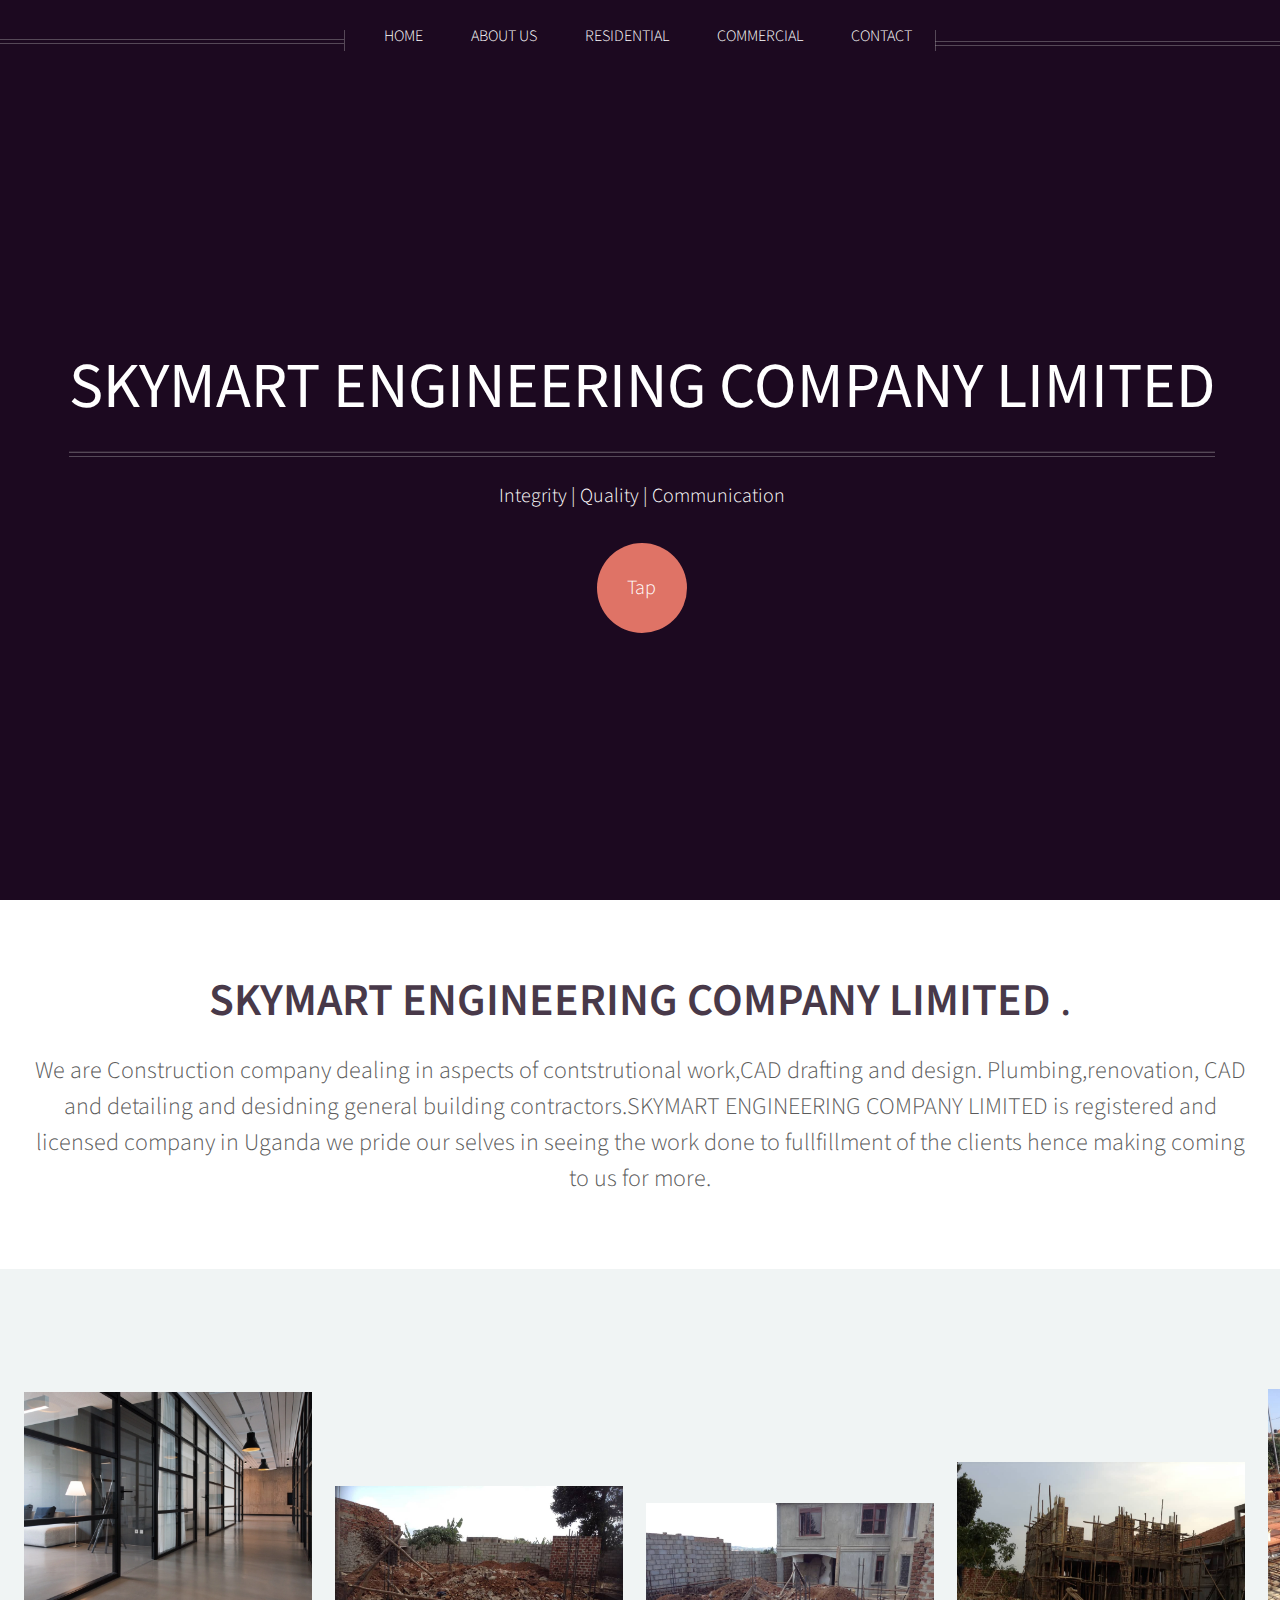
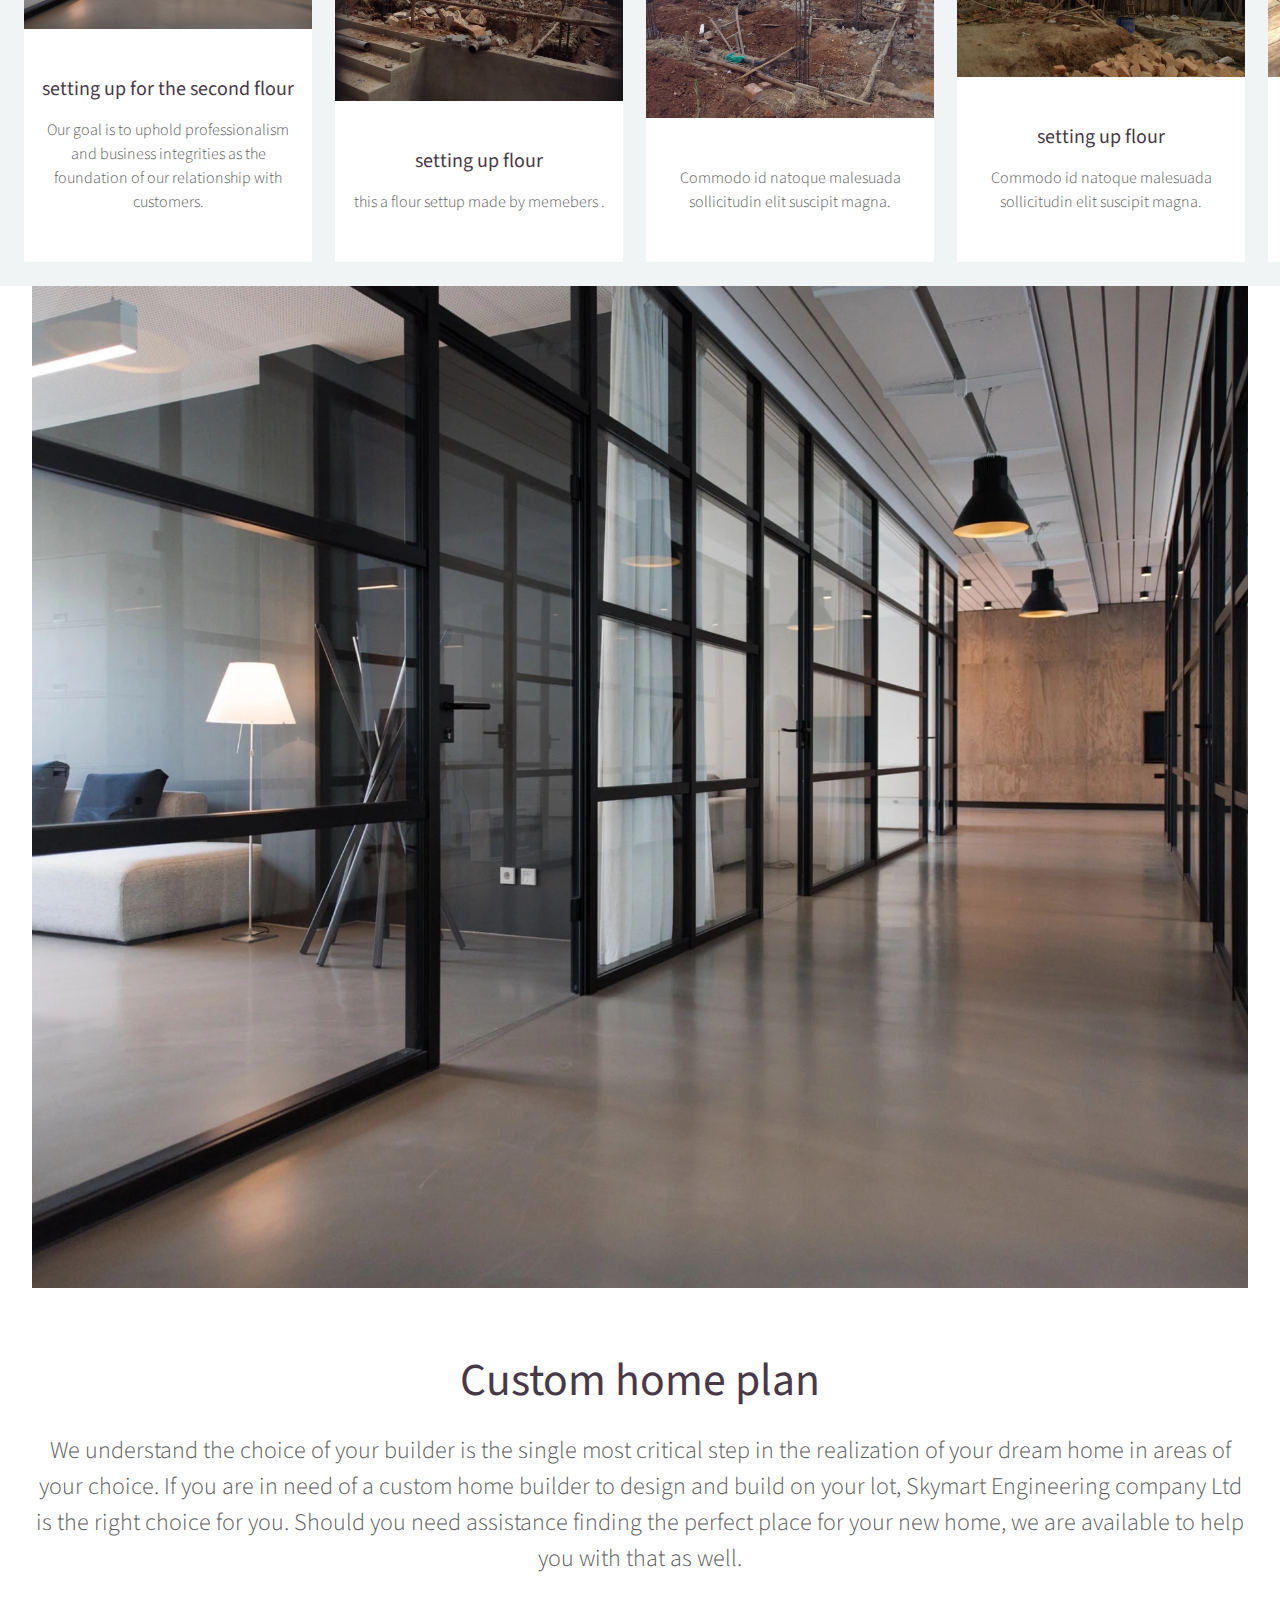
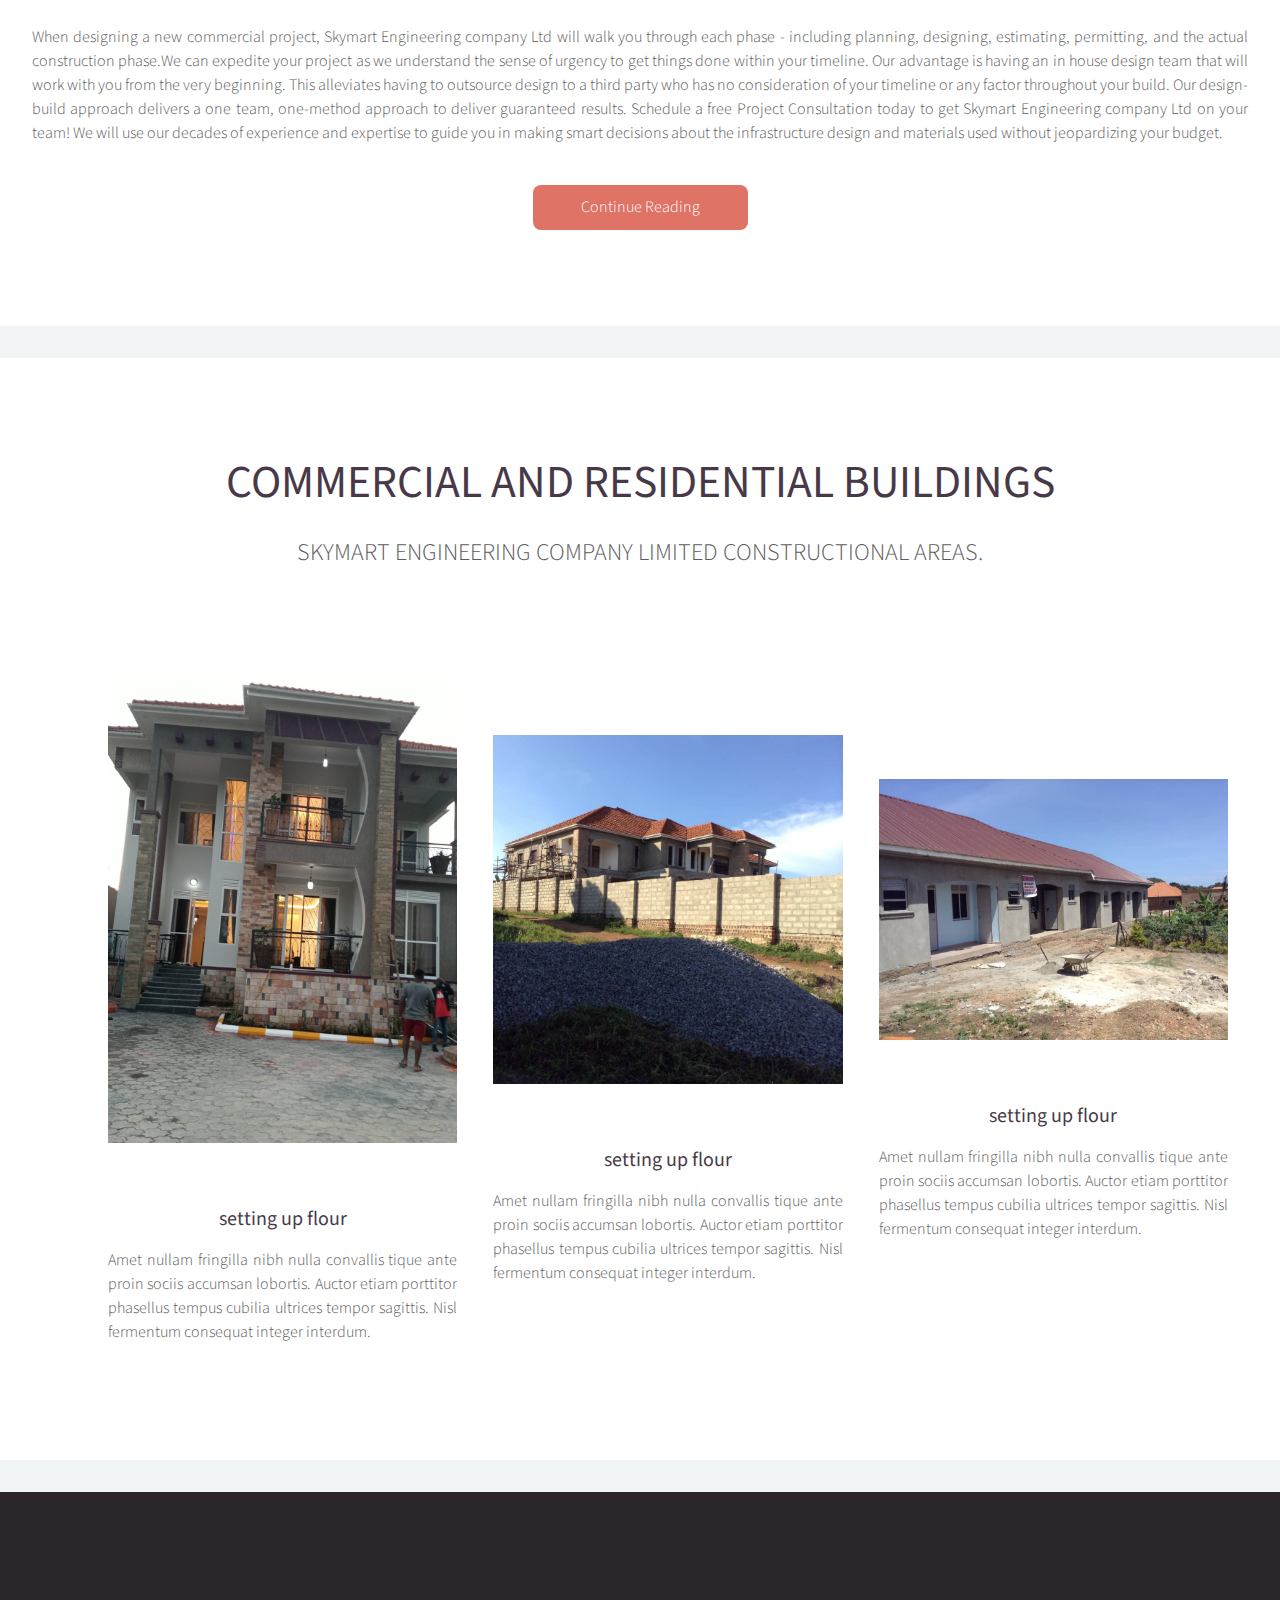
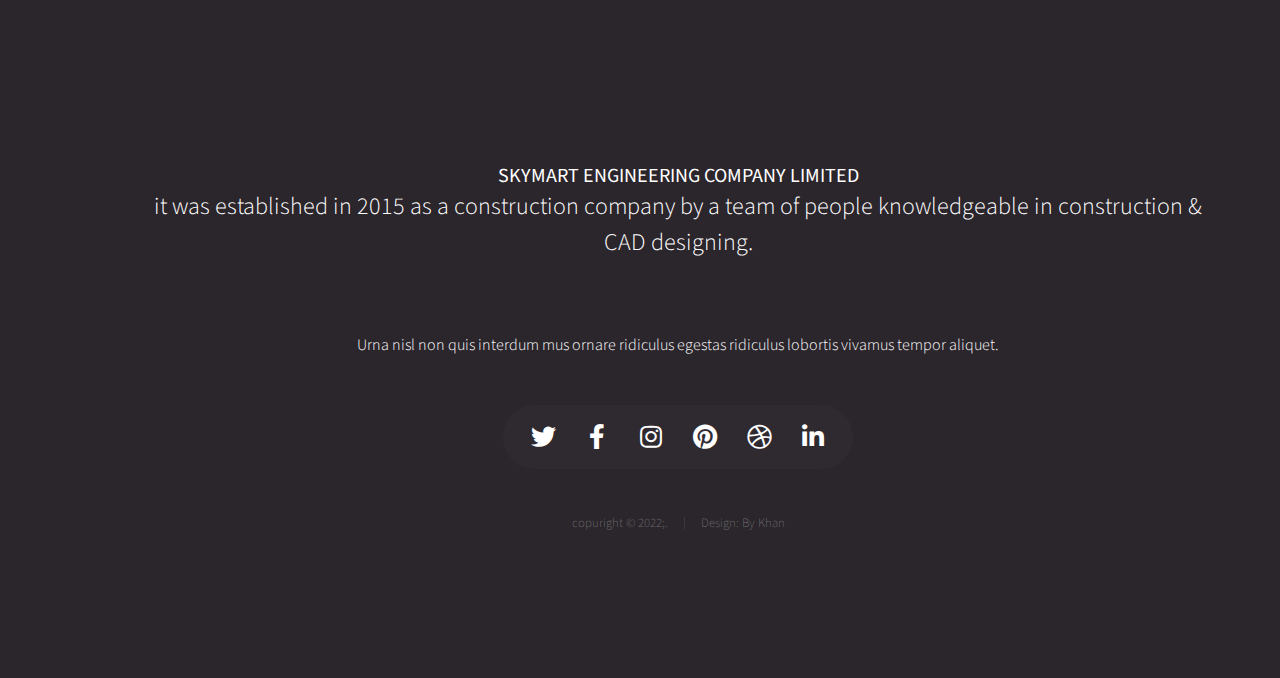
<file: index.html>
<!DOCTYPE HTML>
<!--
	Helios by HTML5 UP
	html5up.net | @ajlkn
	Free for personal and commercial use under the CCA 3.0 license (html5up.net/license)
-->
<html>
	<head>
		<title>Construction</title>
		<meta charset="utf-8" />
		<meta name="viewport" content="width=device-width, initial-scale=1, user-scalable=no" />
		<link rel="stylesheet" href="assets/css/main.css" />
		<noscript><link rel="stylesheet" href="assets/css/noscript.css" /></noscript>
	</head>
	<body class="homepage is-preload">
		<div id="page-wrapper">

			<!-- Header -->
				<div id="header">

					<!-- Inner -->
						<div class="inner">
							<header>
								<h1><a href="index.html" id="logo">SKYMART ENGINEERING COMPANY LIMITED</a></h1>
								<hr />
								<p>Integrity | Quality | Communication</p>
							</header>
							<footer>
								<a href="#banner" class="button circled scrolly">Tap</a>
							</footer>
						</div>

					<!-- Nav -->
						<nav id="nav">
							<ul>
								<li><a href="index.html">HOME</a></li>
								<li>
									<a href="">ABOUT US</a>
									<ul>
										<li><a href="about1.html">STAFF</a></li>
										<li><a href="about3.html"> FARHAN</a></li>
										<li><a href="about4.html">COMPLETE PROJECTS</a></li>
										<li>
											<a href="project.html">SERVICES &hellip;</a>
											<ul>
												<li><a href="#">DESIGN PLANS</a></li>
												<li><a href="#">RENOVATION</a></li>
												<li><a href="#">ON GOING PROJECTS</a></li>
												<li><a href="#">PROJECT AT COMPLETION</a></li>
											</ul>
										</li>
										
									</ul>
								</li>
								<li><a href="left-sidebar.html">RESIDENTIAL</a></li>
								<li><a href="right-sidebar.html">COMMERCIAL</a></li>
								<li><a href="contact.html">CONTACT</a></li>
							</ul>
						</nav>

				</div>

			<!-- Banner -->
				<section id="banner">
					<header>
						<h2><strong>SKYMART ENGINEERING COMPANY LIMITED </strong>.</h2>
						<p>
							We are Construction company dealing in aspects of contstrutional work,CAD drafting and design. Plumbing,renovation, CAD and detailing and desidning general building contractors.SKYMART ENGINEERING COMPANY LIMITED  is registered and licensed company in Uganda we pride our selves in seeing the work done to fullfillment of the clients hence making coming to  us for more.
						</p>
					</header>
				</section>

			<!-- Carousel -->
				<section class="carousel">
					<div class="reel">

						<article>
							<a href="#" class="image featured"><img src="images/texas.jpg" alt="" /></a>
							<header>
								<h3><a href="#">setting up for the second flour</a></h3>
							</header>
							<p>Our goal is to uphold professionalism and business integrities as the foundation of our relationship with customers.</p>
						</article>

						<article>
							<a href="#" class="image featured"><img src="images/flatsettup.jpeg" alt="" /></a>
							<header>
								<h3><a href="#">setting up flour</a></h3>
							</header>
							<p>this a flour settup made by memebers .</p>
						</article>

						<article>
							<a href="#" class="image featured"><img src="images/flat-plan.jpeg" alt="" /></a>
							<header>
								<h3><a href="#"></a></h3>
							</header>
							<p>Commodo id natoque malesuada sollicitudin elit suscipit magna.</p>
						</article>

						<article>
							<a href="#" class="image featured"><img src="images/flat -before-roof.jpeg" alt="" /></a>
							<header>
								<h3><a href="#">setting up flour</a></h3>
							</header>
							<p>Commodo id natoque malesuada sollicitudin elit suscipit magna.</p>
						</article>

						<article>
							<a href="#" class="image featured"><img src="images/flat-floor-prepare.jpeg" alt="" /></a>
							<header>
								<h3><a href="#">setting up flour</a></h3>
							</header>
							<p>Commodo id natoque malesuada sollicitudin elit suscipit magna.</p>
						</article>

						<article>
							<a href="#" class="image featured"><img src="images/flat-with-floor.jpeg" alt="" /></a>
							<header>
								<h3><a href="#">setting up flour</a></h3>
							</header>
							<p>Cthese are settup of nagulu house by skymart te.</p>
						</article>

						<article>
							<a href="#" class="image featured"><img src="images/gatecons.jpeg" alt="" /></a>
							<header>
								<h3><a href="#">setting up flour</a></h3>
							</header>
							<p>Comthese are settup of nagulu house by skymart te..</p>
						</article>

						<article>
							<a href="#" class="image featured"><img src="images/gatecomplete.jpeg" alt="" /></a>
							<header>
								<h3><a href="#">setting up flour</a></h3>
							</header>
							<p>these are settup of nagulu house by skymart te..</p>
						</article>

						<article>
							<a href="#" class="image featured"><img src="images/cons6.JPG" alt="" /></a>
							<header>
								<h3><a href="#">setting up flour</a></h3>
							</header>
							<p>Cthese are settup of nagulu house by skymart te..</p>
						</article>

						<article>
							<a href="#" class="image featured"><img src="images/cons7.JPG" alt="" /></a>
							<header>
								<h3><a href="#">setting up flour</a></h3>
							</header>
							<p>these are settup of nagulu house by skymart te.</p>
						</article>

					</div>
				</section>

			<!-- Main -->
				<div class="wrapper style2">

					<article id="main" class="container special">
						<a href="#" class="image featured"><img src="images/texas.jpg" alt="" /></a>
						<header>
							<h2><a href="#">Custom home plan</a></h2>
							<p>
								We understand the choice of your builder is the single most critical step in the realization of your dream home in areas of your choice. If you are in need of a custom home builder to design and build on your lot, Skymart Engineering company Ltd is the right choice for you. Should you need assistance finding the perfect place for your new home, we are available to help you with that as well.
							</p>
						</header>
						<p>
							When designing a new commercial project, Skymart Engineering company Ltd  will walk you through each phase - including planning, designing, estimating, permitting, and the actual construction phase.
​We can expedite your project as we understand the sense of urgency to get things done within your timeline. Our advantage is having an in house design team that will work with you from the very beginning. This alleviates having to outsource design to  a third party who has no consideration of your timeline or any factor throughout your build. Our design-build approach delivers a one team, one-method approach to deliver guaranteed results.
Schedule a free Project Consultation today to get Skymart Engineering company Ltd  on your team! We will use our decades of experience and expertise to guide you in making smart decisions about the infrastructure design and materials used without jeopardizing your budget. 
						</p>
						<footer>
							<a href="right-sidebar.html" class="button">Continue Reading</a>
						</footer>
					</article>

				</div>

			<!-- Features -->
				<div class="wrapper style1">

					<section id="features" class="container special">
						<header>
							<h2>COMMERCIAL AND RESIDENTIAL BUILDINGS</h2>
							<p>SKYMART ENGINEERING COMPANY LIMITED CONSTRUCTIONAL AREAS.</p>
						</header>
						<div class="row">
							<article class="col-4 col-12-mobile special">
								<a href="#" class="image featured"><img src="images/flat1.jpeg" alt="" /></a>
								<header>
									<h3><a href="#">setting up flour</a></h3>
								</header>
								<p>
									Amet nullam fringilla nibh nulla convallis tique ante proin sociis accumsan lobortis. Auctor etiam
									porttitor phasellus tempus cubilia ultrices tempor sagittis. Nisl fermentum consequat integer interdum.
								</p>
							</article>
							<article class="col-4 col-12-mobile special">
								<a href="#" class="image featured"><img src="images/main-front done.jpeg" alt="" /></a>
								<header>
									<h3><a href="#">setting up flour</a></h3>
								</header>
								<p>
									Amet nullam fringilla nibh nulla convallis tique ante proin sociis accumsan lobortis. Auctor etiam
									porttitor phasellus tempus cubilia ultrices tempor sagittis. Nisl fermentum consequat integer interdum.
								</p>
							</article>
							<article class="col-4 col-12-mobile special">
								<a href="#" class="image featured"><img src="images/rentals.jpeg" alt="" /></a>
								<header>
									<h3><a href="#">setting up flour</a></h3>
								</header>
								<p>
									Amet nullam fringilla nibh nulla convallis tique ante proin sociis accumsan lobortis. Auctor etiam
									porttitor phasellus tempus cubilia ultrices tempor sagittis. Nisl fermentum consequat integer interdum.
								</p>
							</article>
						</div>
					</section>

				</div>

			<!-- Footer -->
				<div id="footer">
					<div class="container">
						<div class="row">

							<!-- Tweets 
								<section class="col-4 col-12-mobile">
									<header>
										<h2 class="icon brands fa-twitter circled"><span class="label">Tweets</span></h2>
									</header>
									<ul class="divided">
										<li>
											<article class="tweet">
												Amet nullam fringilla nibh nulla convallis tique ante sociis accumsan.
												<span class="timestamp">5 minutes ago</span>
											</article>
										</li>
										<li>
											<article class="tweet">
												Hendrerit rutrum quisque.
												<span class="timestamp">30 minutes ago</span>
											</article>
										</li>
										<li>
											<article class="tweet">
												Curabitur donec nulla massa laoreet nibh. Lorem praesent montes.
												<span class="timestamp">3 hours ago</span>
											</article>
										</li>
										<li>
											<article class="tweet">
												Lacus natoque cras rhoncus curae dignissim ultricies. Convallis orci aliquet.
												<span class="timestamp">5 hours ago</span>
											</article>
										</li>
									</ul>
								</section>

							Posts 
								<section class="col-4 col-12-mobile">
									<header>
										<h2 class="icon solid fa-file circled"><span class="label">Posts</span></h2>
									</header>
									<ul class="divided">
										<li>
											<article class="post stub">
												<header>
													<h3><a href="#">Nisl fermentum integer</a></h3>
												</header>
												<span class="timestamp">3 hours ago</span>
											</article>
										</li>
										<li>
											<article class="post stub">
												<header>
													<h3><a href="#">Phasellus portitor lorem</a></h3>
												</header>
												<span class="timestamp">6 hours ago</span>
											</article>
										</li>
										<li>
											<article class="post stub">
												<header>
													<h3><a href="#">Magna tempus consequat</a></h3>
												</header>
												<span class="timestamp">Yesterday</span>
											</article>
										</li>
										<li>
											<article class="post stub">
												<header>
													<h3><a href="#">Feugiat lorem ipsum</a></h3>
												</header>
												<span class="timestamp">2 days ago</span>
											</article>
										</li>
									</ul>
								</section>

							 Photos 
								<section class="col-4 col-12-mobile">
									<header>
										<h2 class="icon solid fa-camera circled"><span class="label">Photos</span></h2>
									</header>
									<div class="row gtr-25">
										<div class="col-6">
											<a href="#" class="image fit"><img src="images/pic10.jpg" alt="" /></a>
										</div>
										<div class="col-6">
											<a href="#" class="image fit"><img src="images/pic11.jpg" alt="" /></a>
										</div>
										<div class="col-6">
											<a href="#" class="image fit"><img src="images/pic12.jpg" alt="" /></a>
										</div>
										<div class="col-6">
											<a href="#" class="image fit"><img src="images/pic13.jpg" alt="" /></a>
										</div>
										<div class="col-6">
											<a href="#" class="image fit"><img src="images/pic14.jpg" alt="" /></a>
										</div>
										<div class="col-6">
											<a href="#" class="image fit"><img src="images/pic15.jpg" alt="" /></a>
										</div>
									</div>
								</section>

						</div>
						<hr />-->
						<div class="row">
							<div class="col-12">

								<!-- Contact -->
									<section class="contact">
										<header>
											<h3>SKYMART ENGINEERING COMPANY LIMITED</h3>
											<p>it was established in 2015 as a construction company by a team of people knowledgeable in construction & CAD designing.</p>
										</header>
										<p>Urna nisl non quis interdum mus ornare ridiculus egestas ridiculus lobortis vivamus tempor aliquet.</p>
										<ul class="icons">
											<li><a href="#" class="icon brands fa-twitter"><span class="label">Twitter</span></a></li>
											<li><a href="#" class="icon brands fa-facebook-f"><span class="label">Facebook</span></a></li>
											<li><a href="#" class="icon brands fa-instagram"><span class="label">Instagram</span></a></li>
											<li><a href="#" class="icon brands fa-pinterest"><span class="label">Pinterest</span></a></li>
											<li><a href="#" class="icon brands fa-dribbble"><span class="label">Dribbble</span></a></li>
											<li><a href="#" class="icon brands fa-linkedin-in"><span class="label">Linkedin</span></a></li>
										</ul>
									</section>

								<!-- Copyright -->
									<div class="copyright">
										<ul class="menu">
											<li>copuright &copy 2022;.</li><li>Design: By Khan</a></li>


										</ul>
									</div>

							

							</div>

						</div>
					</div>
				</div>

		</div>

		<!-- Scripts -->
			<script src="assets/js/jquery.min.js"></script>
			<script src="assets/js/jquery.dropotron.min.js"></script>
			<script src="assets/js/jquery.scrolly.min.js"></script>
			<script src="assets/js/jquery.scrollex.min.js"></script>
			<script src="assets/js/browser.min.js"></script>
			<script src="assets/js/breakpoints.min.js"></script>
			<script src="assets/js/util.js"></script>
			<script src="assets/js/main.js"></script>

	</body>
</html>
</file>
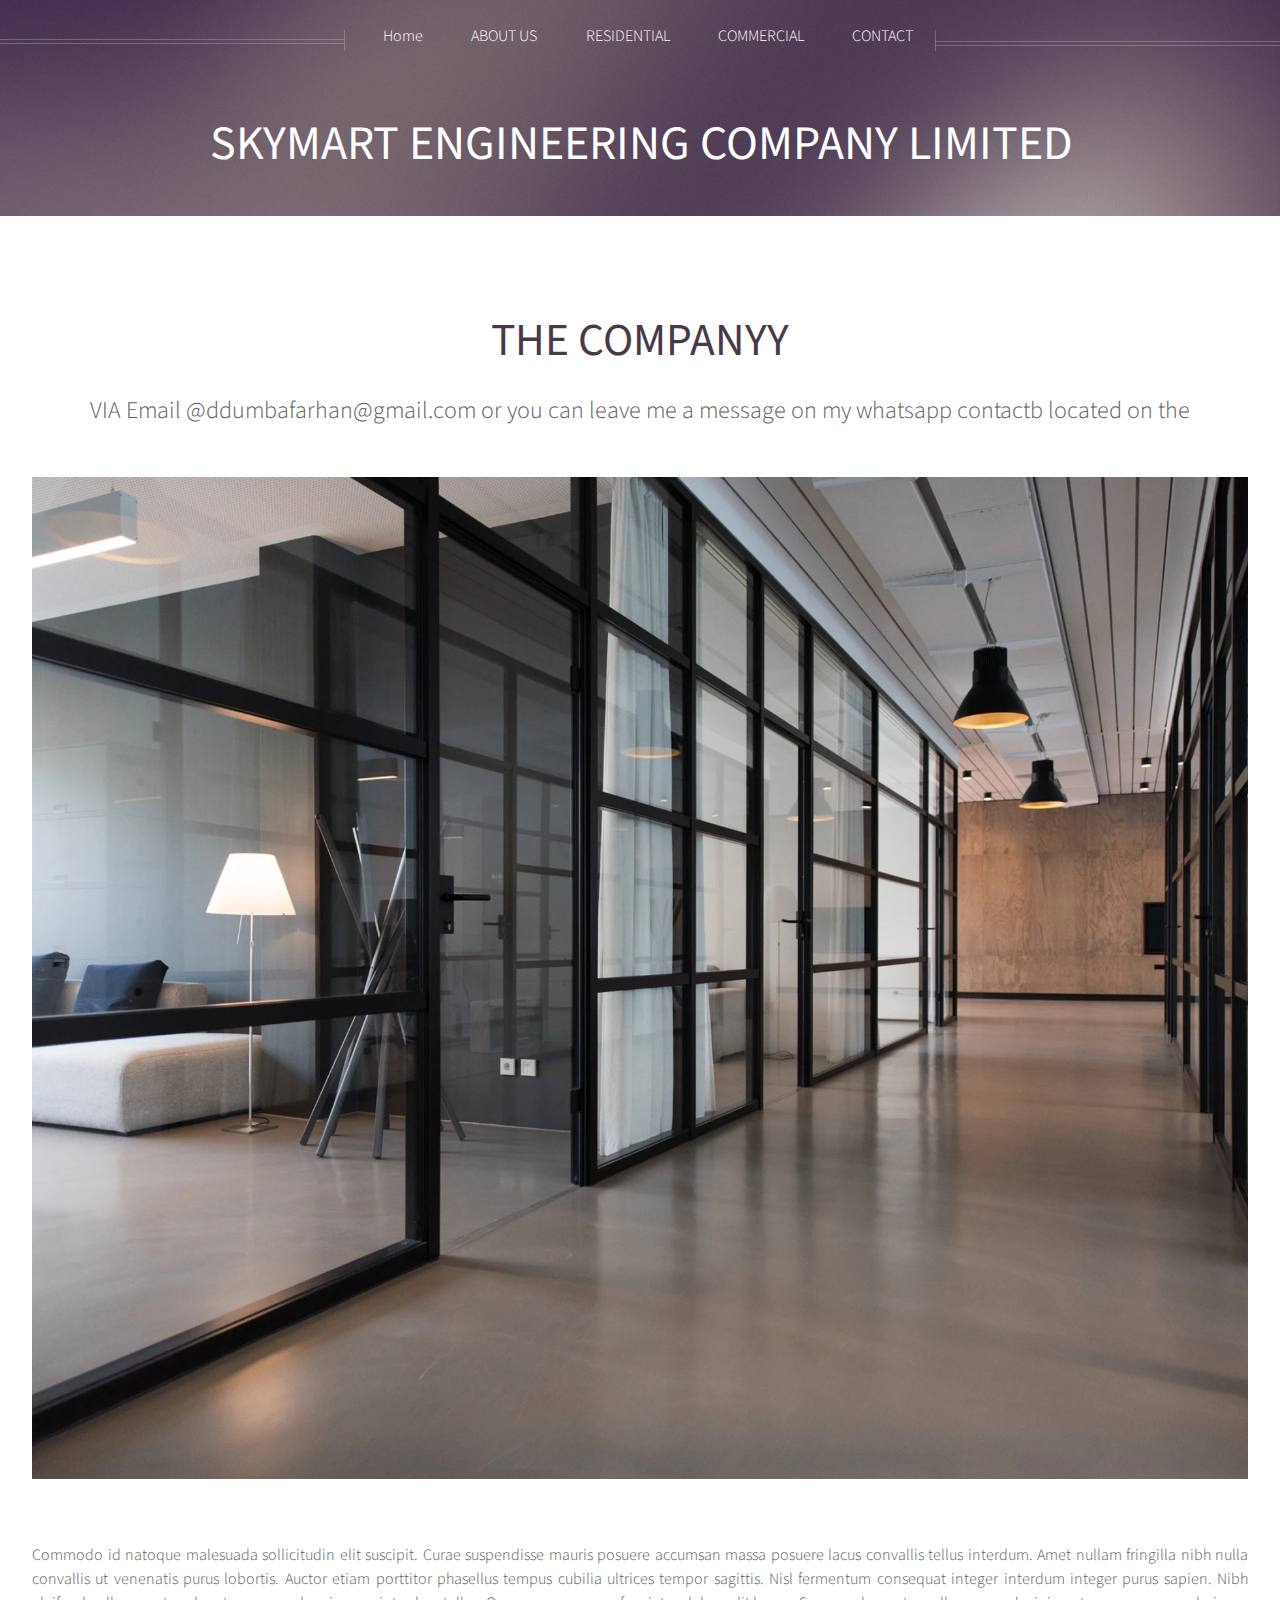
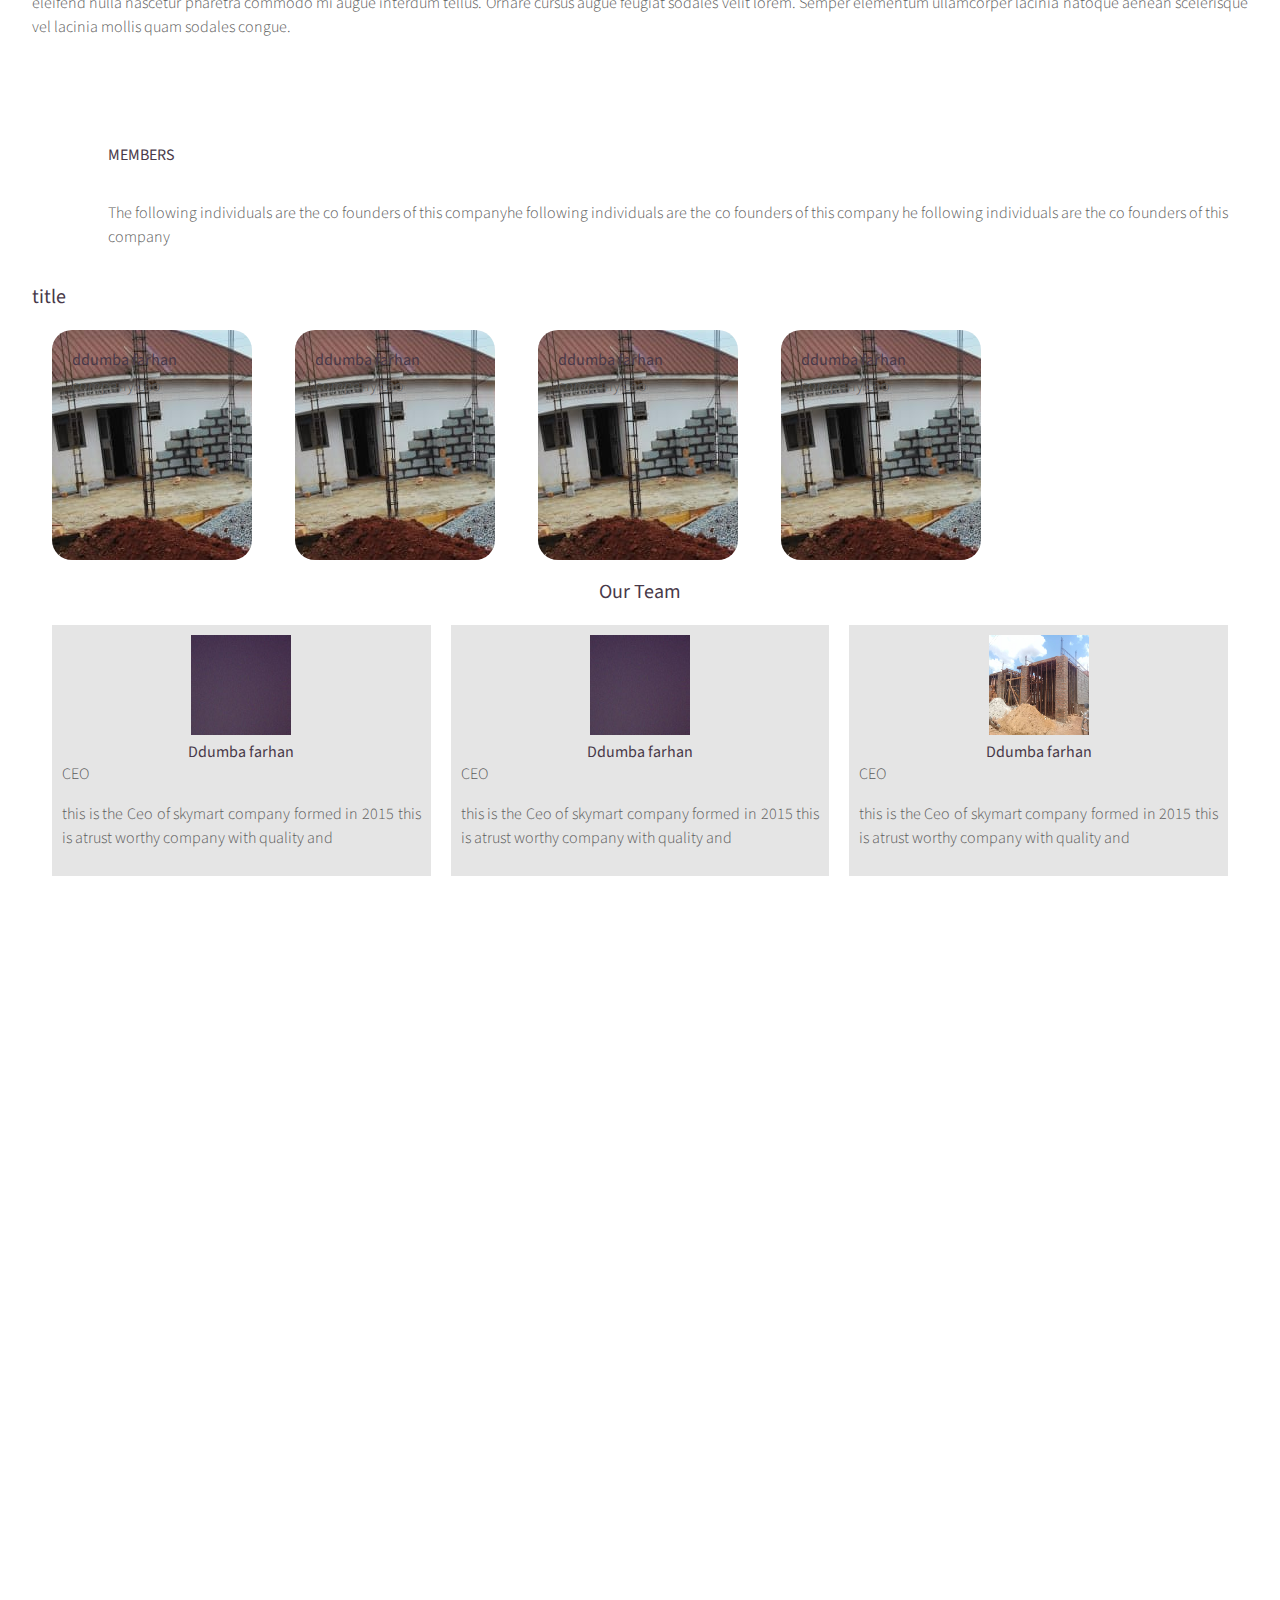
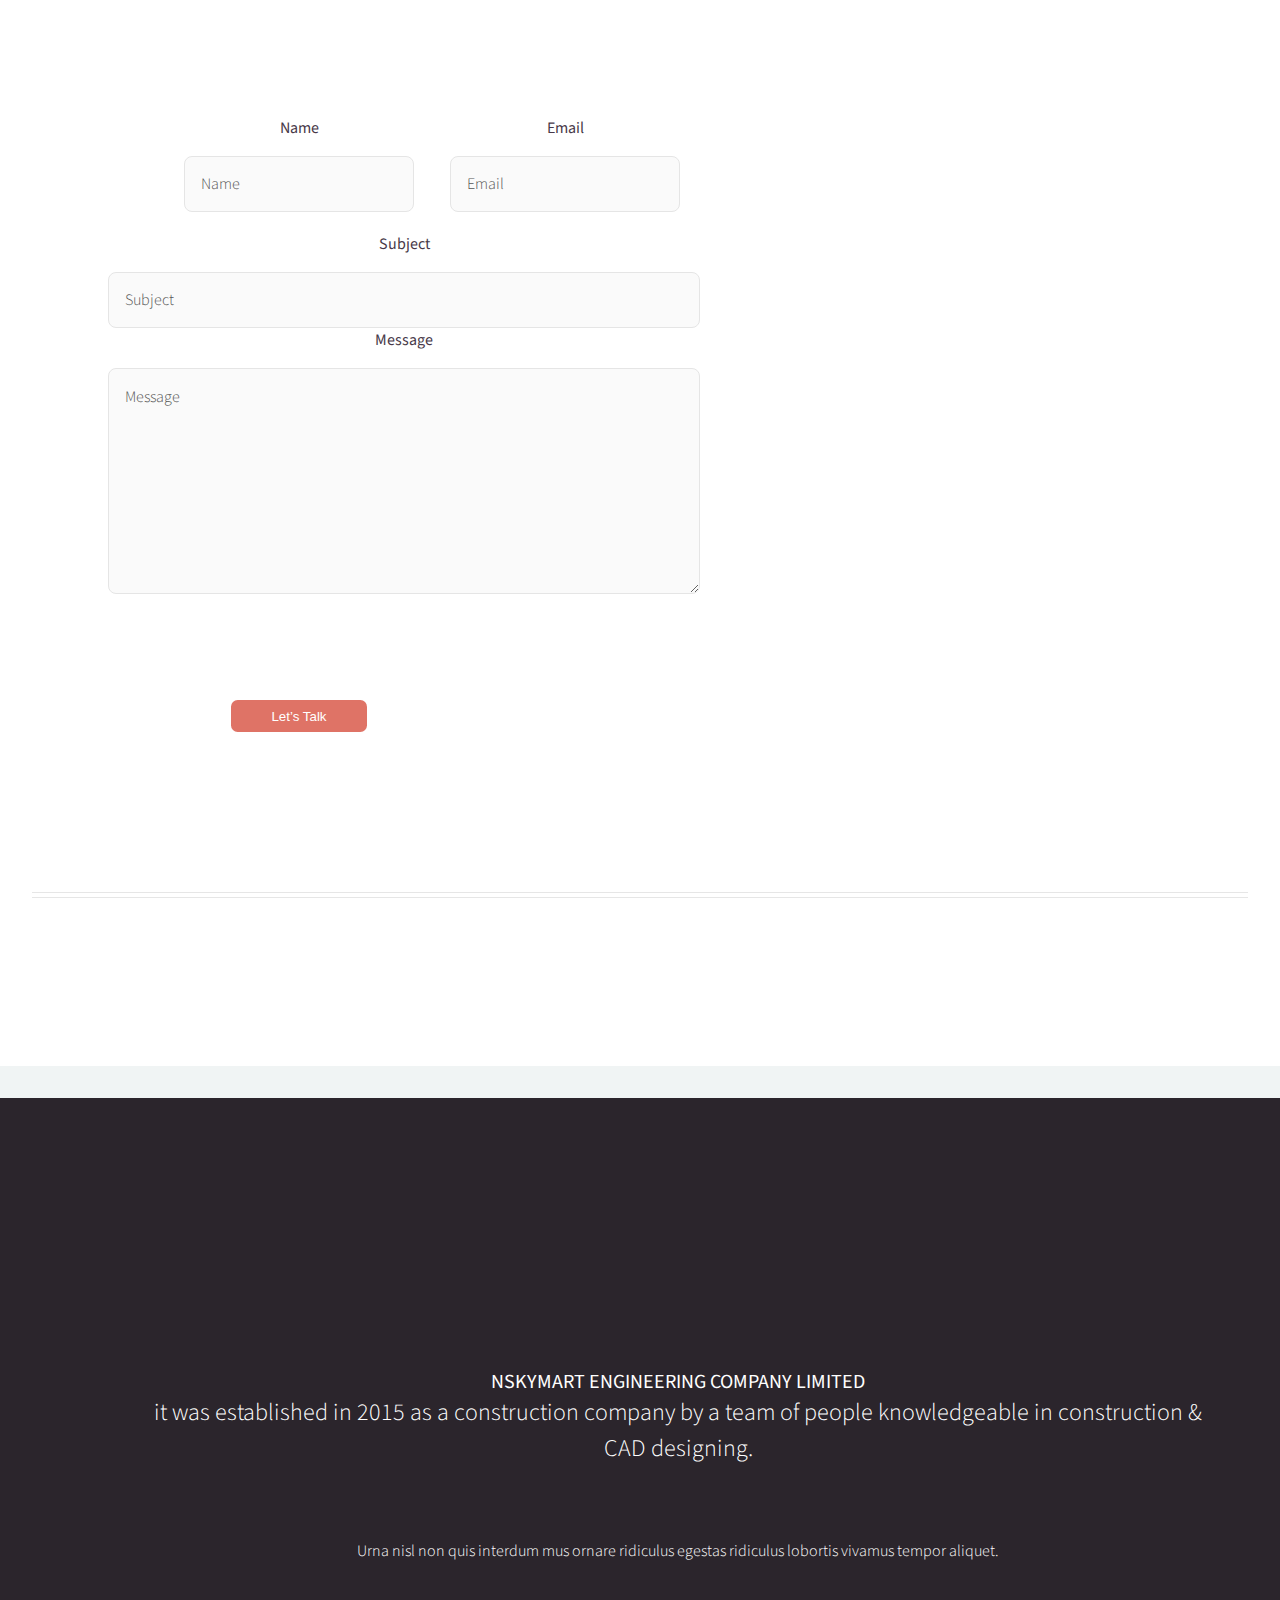
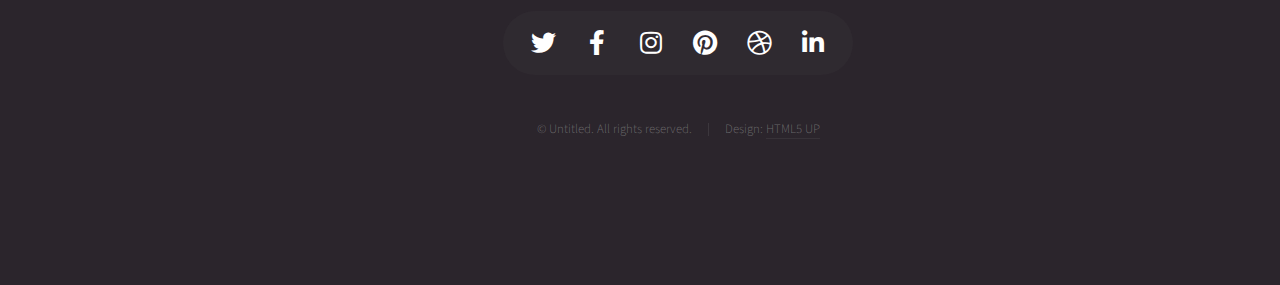
<file: about1.html>
<!DOCTYPE HTML>
<!--
	Helios by HTML5 UP
	html5up.net | @ajlkn
	Free for personal and commercial use under the CCA 3.0 license (html5up.net/license)
-->
<html>
	<head>
		<title>No Sidebar - Helios by HTML5 UP</title>
		<meta charset="utf-8" />
		<meta name="viewport" content="width=device-width, initial-scale=1, user-scalable=no" />
		<link rel="stylesheet" href="assets/css/main.css" />
		<noscript><link rel="stylesheet" href="assets/css/noscript.css" /></noscript>
	</head>
	<body class="no-sidebar is-preload">
		<div id="page-wrapper">

			<!-- Header -->
				<div id="header">

					<!-- Inner -->
						<div class="inner">
							<header>
								<h1><a href="index.html" id="logo">SKYMART ENGINEERING COMPANY LIMITED</a></h1>
							</header>
						</div>

					<!-- Nav -->
						<nav id="nav">
							<ul>
								<li><a href="index.html">Home</a></li>
								<li>
									<a href="">ABOUT US</a>
									<ul>
										<li><a href="about1.html"></a></li>
										<li><a href="about3.html">FARHAN</a></li>
										<li><a href="about4.html">COMPLETE PROJECTS</a></li>
										<li>
											<a href="project.html">SERVICES &hellip;</a>
											<ul>
												<li><a href="#">DESIGN PLANS</a></li>
												<li><a href="#">RENOVATION</a></li>
												<li><a href="#">ON GOING PROJECTS</a></li>
												<li><a href="#">PROJECT AT COMPLETION</a></li>
											</ul>
										</li>
										<li><a href="#">Veroeros feugiat</a></li>
									</ul>
								</li>
								<li><a href="left-sidebar.html">RESIDENTIAL</a></li>
								<li><a href="right-sidebar.html">COMMERCIAL</a></li>
								<li><a href="contact.html">CONTACT</a></li>
							</ul>
						</nav>

				</div>

			<!-- Main -->
				<div class="wrapper style1">

					<div class="container">
						<article id="main" class="special">
							<header>
								<h2><a href="#">THE COMPANYY</a></h2>
								<p>
									VIA Email @ddumbafarhan@gmail.com or you can leave me a message on my whatsapp contactb located on the

								</p>
							</header>
							<a href="#" class="image featured"><img src="images/texas.jpg" alt="" /></a>
							<p>
								Commodo id natoque malesuada sollicitudin elit suscipit. Curae suspendisse mauris posuere accumsan massa
								posuere lacus convallis tellus interdum. Amet nullam fringilla nibh nulla convallis ut venenatis purus
								lobortis. Auctor etiam porttitor phasellus tempus cubilia ultrices tempor sagittis. Nisl fermentum
								consequat integer interdum integer purus sapien. Nibh eleifend nulla nascetur pharetra commodo mi augue
								interdum tellus. Ornare cursus augue feugiat sodales velit lorem. Semper elementum ullamcorper lacinia
								natoque aenean scelerisque vel lacinia mollis quam sodales congue.
							</p>
                            <div dlass="section">
                                <div class="row">
                                    <H1>MEMBERS</H1>
                                    <p>The following individuals are the co founders of this companyhe following individuals are the co founders of this company he following individuals are the co founders of this company</p>
                                </div>
                                <div class="col">
                                    <h3>title</h3>
                                    <div class="profile">
                                        <h4>ddumba farhan</h4>
                                        <p>company ceo</p>
                                    </div>
                                    <div class="profile">
                                        <h4>ddumba farhan</h4>
                                        <p>company ceo</p>
                                    </div>
                                    <div class="profile">
                                        <h4>ddumba farhan</h4>
                                        <p>company ceo</p>
                                    </div>
                                    <div class="profile">
                                        <h4>ddumba farhan</h4>
                                        <p>company ceo</p>
                                    </div>
                                </div>
                    
                            </div>
							<div class="wrap">
								<h3>Our Team</h3>
								<div class="team">
									<div class="team-m">
										<div class="image">
											<img src="images/pic15.jpg" alt="">
										</div>
										<h5>Ddumba farhan</h5>
										<p>CEO</p>
										<p>this is the Ceo of skymart company formed in 2015 this is atrust worthy company with quality and </p>
									</div>
									<div class="team-m">
										<div class="image">
											<img src="images/pic15.jpg" alt="">
										</div>
										<h5>Ddumba farhan</h5>
										<p>CEO</p>
										<p>this is the Ceo of skymart company formed in 2015 this is atrust worthy company with quality and </p>
									</div>
									<div class="team-m">
										<div class="image">
											<img src="images/cons6.JPG" alt="" >
										</div>
										<h5>Ddumba farhan</h5>
										<p>CEO</p>
										<p>this is the Ceo of skymart company formed in 2015 this is atrust worthy company with quality and </p>
									</div>
								</div>
							</div>
							</div>
							<section>
								<div class="container py-5">
									<div class="row py-5">
										<form class="col-md-9 m-auto" method="post" role="form">
											<div class="row">
												<div class="form-group col-md-6 mb-3">
													<label for="inputname">Name</label>
													<input type="text" class="form-control mt-1" id="name" name="name" placeholder="Name">
												</div>
												<div class="form-group col-md-6 mb-3">
													<label for="inputemail">Email</label>
													<input type="email" class="form-control mt-1" id="email" name="email" placeholder="Email">
												</div>
											</div>
											<div class="mb-3">
												<label for="inputsubject">Subject</label>
												<input type="text" class="form-control mt-1" id="subject" name="subject" placeholder="Subject">
											</div>
											<div class="mb-3">
												<label for="inputmessage">Message</label>
												<textarea class="form-control mt-1" id="message" name="message" placeholder="Message" rows="8"></textarea>
											</div>
											<div class="row">
												<div class="col text-end mt-2">
													<button type="submit" class="btn btn-success btn-lg px-3">Let’s Talk</button>
												</div>
											</div>
										</form>
									</div>
								</div>
							</section>
						</article>
						<hr />
						
				</div>

			<!-- Footer -->
				<div id="footer">
					<div class="container">
						<div class="row">

							<!-- Tweets 
								<section class="col-4 col-12-mobile">
									<header>
										<h2 class="icon brands fa-twitter circled"><span class="label">Tweets</span></h2>
									</header>
									<ul class="divided">
										<li>
											<article class="tweet">
												Amet nullam fringilla nibh nulla convallis tique ante sociis accumsan.
												<span class="timestamp">5 minutes ago</span>
											</article>
										</li>
										<li>
											<article class="tweet">
												Hendrerit rutrum quisque.
												<span class="timestamp">30 minutes ago</span>
											</article>
										</li>
										<li>
											<article class="tweet">
												tweeet 
												<span class="timestamp">3 hours ago</span>
											</article>
										</li>
										<li>
											<article class="tweet">
												Lacus natoque cras rhoncus curae dignissim ultricies. Convallis orci aliquet.
												<span class="timestamp">5 hours ago</span>
											</article>
										</li>
									</ul>
								</section>

							<!-- Posts 
								<section class="col-4 col-12-mobile">
									<header>
										<h2 class="icon solid fa-file circled"><span class="label">Posts</span></h2>
									</header>
									<ul class="divided">
										<li>
											<article class="post stub">
												<header>
													<h3><a href="#">Nisl fermentum integer</a></h3>
												</header>
												<span class="timestamp">3 hours ago</span>
											</article>
										</li>
										<li>
											<article class="post stub">
												<header>
													<h3><a href="#">Phasellus portitor lorem</a></h3>
												</header>
												<span class="timestamp">6 hours ago</span>
											</article>
										</li>
										<li>
											<article class="post stub">
												<header>
													<h3><a href="#">Magna tempus consequat</a></h3>
												</header>
												<span class="timestamp">Yesterday</span>
											</article>
										</li>
										<li>
											<article class="post stub">
												<header>
													<h3><a href="#">Feugiat lorem ipsum</a></h3>
												</header>
												<span class="timestamp">2 days ago</span>
											</article>
										</li>
									</ul>
								</section>

							<!-- Photos 
								<section class="col-4 col-12-mobile">
									<header>
										<h2 class="icon solid fa-camera circled"><span class="label">Photos</span></h2>
									</header>
									<div class="row gtr-25">
										<div class="col-6">
											<a href="#" class="image fit"><img src="images/pic10.jpg" alt="" /></a>
										</div>
										<div class="col-6">
											<a href="#" class="image fit"><img src="images/pic11.jpg" alt="" /></a>
										</div>
										<div class="col-6">
											<a href="#" class="image fit"><img src="images/pic12.jpg" alt="" /></a>
										</div>
										<div class="col-6">
											<a href="#" class="image fit"><img src="images/pic13.jpg" alt="" /></a>
										</div>
										<div class="col-6">
											<a href="#" class="image fit"><img src="images/pic14.jpg" alt="" /></a>
										</div>
										<div class="col-6">
											<a href="#" class="image fit"><img src="images/pic15.jpg" alt="" /></a>
										</div>
									</div>
								</section>

						</div>
						<hr />-->
						<div class="row">
							<div class="col-12">

								<!-- Contact -->
									<section class="contact">
										<header>
											<h3>NSKYMART ENGINEERING COMPANY LIMITED</h3>
											<p>it was established in 2015 as a construction company by a team of people knowledgeable in construction & CAD designing.</p>
										</header>
										<p>Urna nisl non quis interdum mus ornare ridiculus egestas ridiculus lobortis vivamus tempor aliquet.</p>
										<ul class="icons">
											<li><a href="#" class="icon brands fa-twitter"><span class="label">Twitter</span></a></li>
											<li><a href="#" class="icon brands fa-facebook-f"><span class="label">Facebook</span></a></li>
											<li><a href="#" class="icon brands fa-instagram"><span class="label">Instagram</span></a></li>
											<li><a href="#" class="icon brands fa-pinterest"><span class="label">Pinterest</span></a></li>
											<li><a href="#" class="icon brands fa-dribbble"><span class="label">Dribbble</span></a></li>
											<li><a href="#" class="icon brands fa-linkedin-in"><span class="label">Linkedin</span></a></li>
										</ul>
									</section>

								<!-- Copyright -->
									<div class="copyright">
										<ul class="menu">
											<li>&copy; Untitled. All rights reserved.</li><li>Design: <a href="http://html5up.net">HTML5 UP</a></li>
										</ul>
									</div>

							</div>

						</div>
					</div>
				</div>

		</div>

		<!-- Scripts -->
			<script src="assets/js/jquery.min.js"></script>
			<script src="assets/js/jquery.dropotron.min.js"></script>
			<script src="assets/js/jquery.scrolly.min.js"></script>
			<script src="assets/js/jquery.scrollex.min.js"></script>
			<script src="assets/js/browser.min.js"></script>
			<script src="assets/js/breakpoints.min.js"></script>
			<script src="assets/js/util.js"></script>
			<script src="assets/js/main.js"></script>
</div>
</body>
</html>
</file>
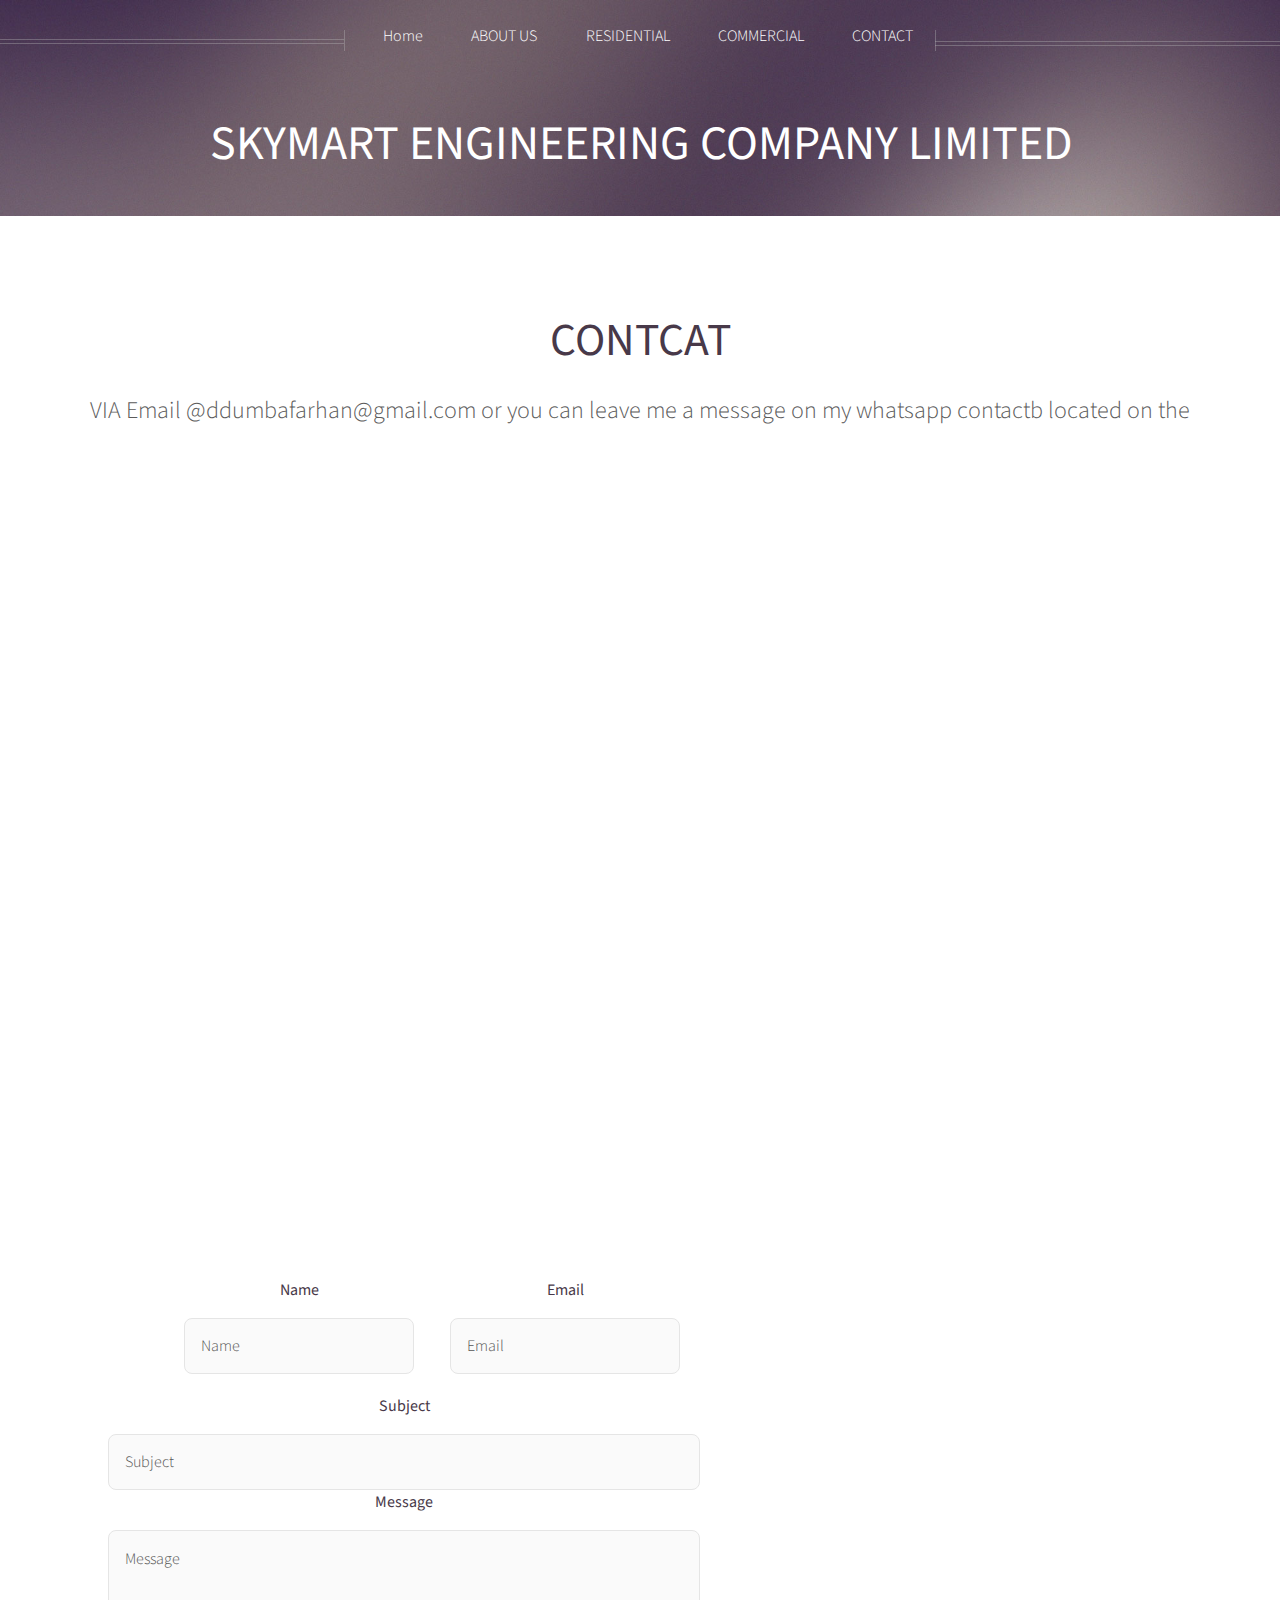
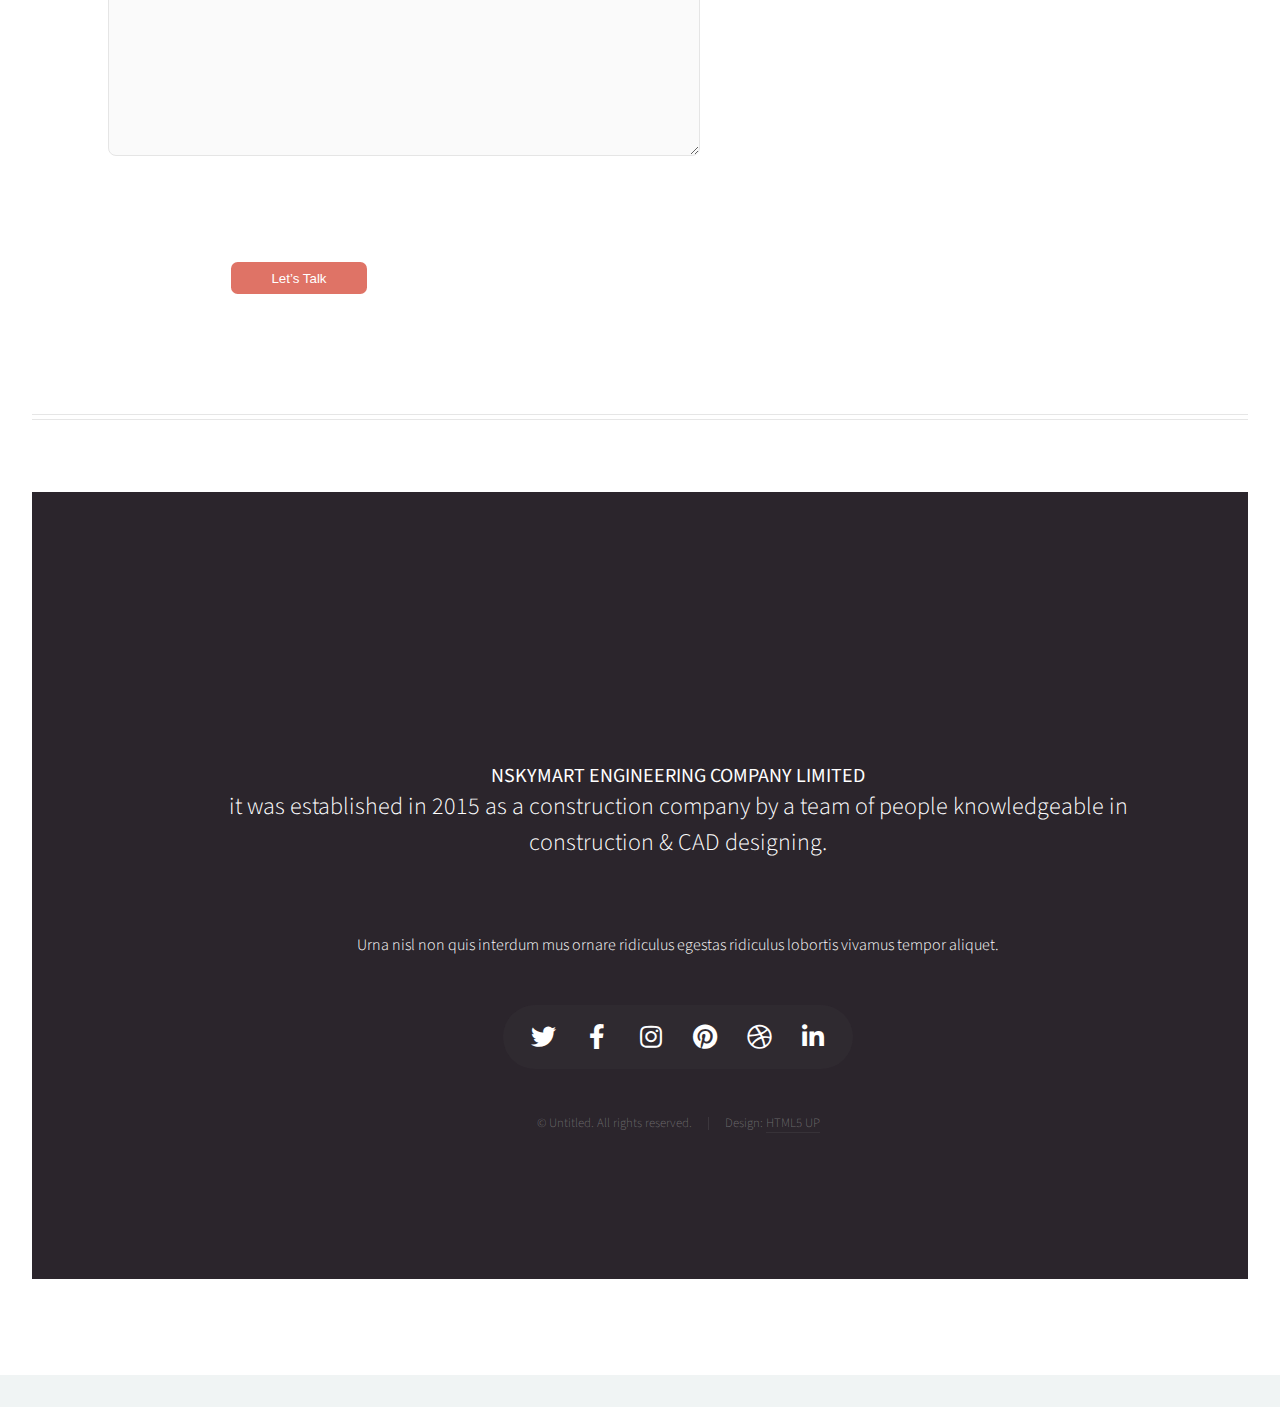
<file: about3.html>
<!DOCTYPE HTML>
<!--
	Helios by HTML5 UP
	html5up.net | @ajlkn
	Free for personal and commercial use under the CCA 3.0 license (html5up.net/license)
-->
<html>
	<head>
		<title>No Sidebar - Helios by HTML5 UP</title>
		<meta charset="utf-8" />
		<meta name="viewport" content="width=device-width, initial-scale=1, user-scalable=no" />
		<link rel="stylesheet" href="assets/css/main.css" />
		<noscript><link rel="stylesheet" href="assets/css/noscript.css" /></noscript>
	</head>
	<body class="no-sidebar is-preload">
		<div id="page-wrapper">

			<!-- Header -->
				<div id="header">

					<!-- Inner -->
						<div class="inner">
							<header>
								<h1><a href="index.html" id="logo">SKYMART ENGINEERING COMPANY LIMITED</a></h1>
							</header>
						</div>

					<!-- Nav -->
						<nav id="nav">
							<ul>
								<li><a href="index.html">Home</a></li>
								<li>
									<a href="">ABOUT US</a>
									<ul>
										<li><a href="about1.html">SERVICES</a></li>
										<li><a href="about3.html">FARHAN</a></li>
										<li><a href="about4.html">COMPLETE PROJRCTS</a></li>
										<li>
											<a href="project.html">SERVICES &hellip;</a>
											<ul>
												<li><a href="#">DESIGN PLANS</a></li>
												<li><a href="#">RENOVATION</a></li>
												<li><a href="#">ON GOING PROJECTS</a></li>
												<li><a href="#">PROJECT AT COMPLETION</a></li>
											</ul>
										</li>
										
									</ul>
								</li>
								<li><a href="left-sidebar.html">RESIDENTIAL</a></li>
								<li><a href="right-sidebar.html">COMMERCIAL</a></li>
								<li><a href="contact.html">CONTACT</a></li>
							</ul>
						</nav>

				</div>

			<!-- Main -->
				<div class="wrapper style1">

					<div class="container">
						<article id="main" class="special">
							<header>
								<h2><a href="#">CONTCAT</a></h2>
								<p>
									VIA Email @ddumbafarhan@gmail.com or you can leave me a message on my whatsapp contactb located on the

								</p>
							</header>
							<iframe src="https://www.google.com/maps/embed?pb=!1m18!1m12!1m3!1d3989.7591885119205!2d32.58077647892812!3d0.3119408641192709!2m3!1f0!2f0!3f0!3m2!1i1024!2i768!4f13.1!3m3!1m2!1s0x177dbc7e074004b3%3A0xc8543b49acb7b2bb!2sRussel%20Hotel%20kampala!5e0!3m2!1sen!2sug!4v1665774201684!5m2!1sen!2sug" width="100%" height="550px" style="border:0;" allowfullscreen="" loading="lazy" referrerpolicy="no-referrer-when-downgrade"></iframe>
							<!--<a href="#" class="image featured"><img src="images/pic06.jpg" alt="" /></a>
							<p>
								Commodo id natoque malesuada sollicitudin elit suscipit. Curae suspendisse mauris posuere accumsan massa
								posuere lacus convallis tellus interdum. Amet nullam fringilla nibh nulla convallis ut venenatis purus
								lobortis. Auctor etiam porttitor phasellus tempus cubilia ultrices tempor sagittis. Nisl fermentum
								consequat integer interdum integer purus sapien. Nibh eleifend nulla nascetur pharetra commodo mi augue
								interdum tellus. Ornare cursus augue feugiat sodales velit lorem. Semper elementum ullamcorper lacinia
								natoque aenean scelerisque vel lacinia mollis quam sodales congue.
							</p>-->
							<section>
								<div class="container py-5">
									<div class="row py-5">
										<form class="col-md-9 m-auto" method="post" role="form">
											<div class="row">
												<div class="form-group col-md-6 mb-3">
													<label for="inputname">Name</label>
													<input type="text" class="form-control mt-1" id="name" name="name" placeholder="Name">
												</div>
												<div class="form-group col-md-6 mb-3">
													<label for="inputemail">Email</label>
													<input type="email" class="form-control mt-1" id="email" name="email" placeholder="Email">
												</div>
											</div>
											<div class="mb-3">
												<label for="inputsubject">Subject</label>
												<input type="text" class="form-control mt-1" id="subject" name="subject" placeholder="Subject">
											</div>
											<div class="mb-3">
												<label for="inputmessage">Message</label>
												<textarea class="form-control mt-1" id="message" name="message" placeholder="Message" rows="8"></textarea>
											</div>
											<div class="row">
												<div class="col text-end mt-2">
													<button type="submit" class="btn btn-success btn-lg px-3">Let’s Talk</button>
												</div>
											</div>
										</form>
									</div>
								</div>
							</section>
						</article>
						<hr />
						
				</div>

			<!-- Footer -->
				<div id="footer">
					<div class="container">
						<div class="row">

							<!-- Tweets 
								<section class="col-4 col-12-mobile">
									<header>
										<h2 class="icon brands fa-twitter circled"><span class="label">Tweets</span></h2>
									</header>
									<ul class="divided">
										<li>
											<article class="tweet">
												Amet nullam fringilla nibh nulla convallis tique ante sociis accumsan.
												<span class="timestamp">5 minutes ago</span>
											</article>
										</li>
										<li>
											<article class="tweet">
												Hendrerit rutrum quisque.
												<span class="timestamp">30 minutes ago</span>
											</article>
										</li>
										<li>
											<article class="tweet">
												tweeet 
												<span class="timestamp">3 hours ago</span>
											</article>
										</li>
										<li>
											<article class="tweet">
												Lacus natoque cras rhoncus curae dignissim ultricies. Convallis orci aliquet.
												<span class="timestamp">5 hours ago</span>
											</article>
										</li>
									</ul>
								</section>

							<!-- Posts 
								<section class="col-4 col-12-mobile">
									<header>
										<h2 class="icon solid fa-file circled"><span class="label">Posts</span></h2>
									</header>
									<ul class="divided">
										<li>
											<article class="post stub">
												<header>
													<h3><a href="#">Nisl fermentum integer</a></h3>
												</header>
												<span class="timestamp">3 hours ago</span>
											</article>
										</li>
										<li>
											<article class="post stub">
												<header>
													<h3><a href="#">Phasellus portitor lorem</a></h3>
												</header>
												<span class="timestamp">6 hours ago</span>
											</article>
										</li>
										<li>
											<article class="post stub">
												<header>
													<h3><a href="#">Magna tempus consequat</a></h3>
												</header>
												<span class="timestamp">Yesterday</span>
											</article>
										</li>
										<li>
											<article class="post stub">
												<header>
													<h3><a href="#">Feugiat lorem ipsum</a></h3>
												</header>
												<span class="timestamp">2 days ago</span>
											</article>
										</li>
									</ul>
								</section>

							<!-- Photos 
								<section class="col-4 col-12-mobile">
									<header>
										<h2 class="icon solid fa-camera circled"><span class="label">Photos</span></h2>
									</header>
									<div class="row gtr-25">
										<div class="col-6">
											<a href="#" class="image fit"><img src="images/pic10.jpg" alt="" /></a>
										</div>
										<div class="col-6">
											<a href="#" class="image fit"><img src="images/pic11.jpg" alt="" /></a>
										</div>
										<div class="col-6">
											<a href="#" class="image fit"><img src="images/pic12.jpg" alt="" /></a>
										</div>
										<div class="col-6">
											<a href="#" class="image fit"><img src="images/pic13.jpg" alt="" /></a>
										</div>
										<div class="col-6">
											<a href="#" class="image fit"><img src="images/pic14.jpg" alt="" /></a>
										</div>
										<div class="col-6">
											<a href="#" class="image fit"><img src="images/pic15.jpg" alt="" /></a>
										</div>
									</div>
								</section>

						</div>
						<hr />-->
						<div class="row">
							<div class="col-12">

								<!-- Contact -->
									<section class="contact">
										<header>
											<h3>NSKYMART ENGINEERING COMPANY LIMITED</h3>
											<p>it was established in 2015 as a construction company by a team of people knowledgeable in construction & CAD designing.</p>
										</header>
										<p>Urna nisl non quis interdum mus ornare ridiculus egestas ridiculus lobortis vivamus tempor aliquet.</p>
										<ul class="icons">
											<li><a href="#" class="icon brands fa-twitter"><span class="label">Twitter</span></a></li>
											<li><a href="#" class="icon brands fa-facebook-f"><span class="label">Facebook</span></a></li>
											<li><a href="#" class="icon brands fa-instagram"><span class="label">Instagram</span></a></li>
											<li><a href="#" class="icon brands fa-pinterest"><span class="label">Pinterest</span></a></li>
											<li><a href="#" class="icon brands fa-dribbble"><span class="label">Dribbble</span></a></li>
											<li><a href="#" class="icon brands fa-linkedin-in"><span class="label">Linkedin</span></a></li>
										</ul>
									</section>

								<!-- Copyright -->
									<div class="copyright">
										<ul class="menu">
											<li>&copy; Untitled. All rights reserved.</li><li>Design: <a href="http://html5up.net">HTML5 UP</a></li>
										</ul>
									</div>

							</div>

						</div>
					</div>
				</div>

		</div>

		<!-- Scripts -->
			<script src="assets/js/jquery.min.js"></script>
			<script src="assets/js/jquery.dropotron.min.js"></script>
			<script src="assets/js/jquery.scrolly.min.js"></script>
			<script src="assets/js/jquery.scrollex.min.js"></script>
			<script src="assets/js/browser.min.js"></script>
			<script src="assets/js/breakpoints.min.js"></script>
			<script src="assets/js/util.js"></script>
			<script src="assets/js/main.js"></script>

	</body>
</html>
</file>
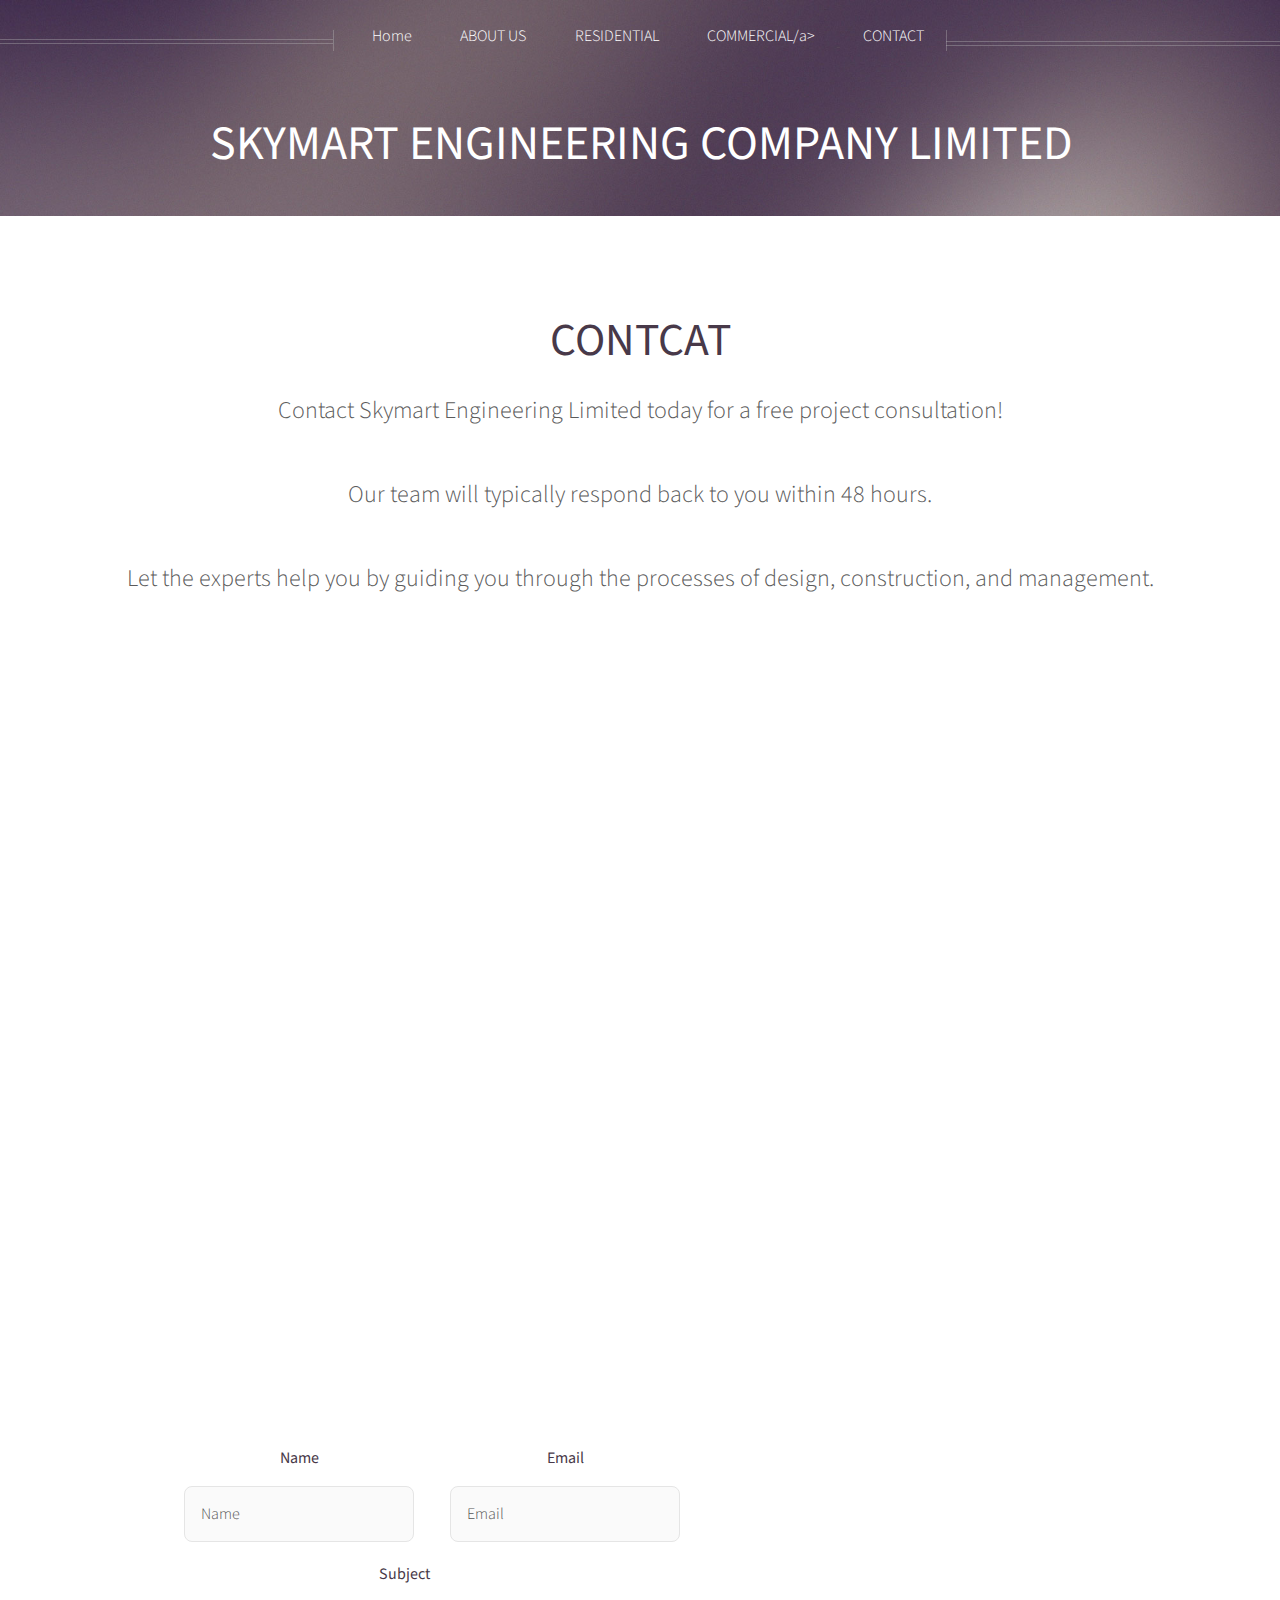
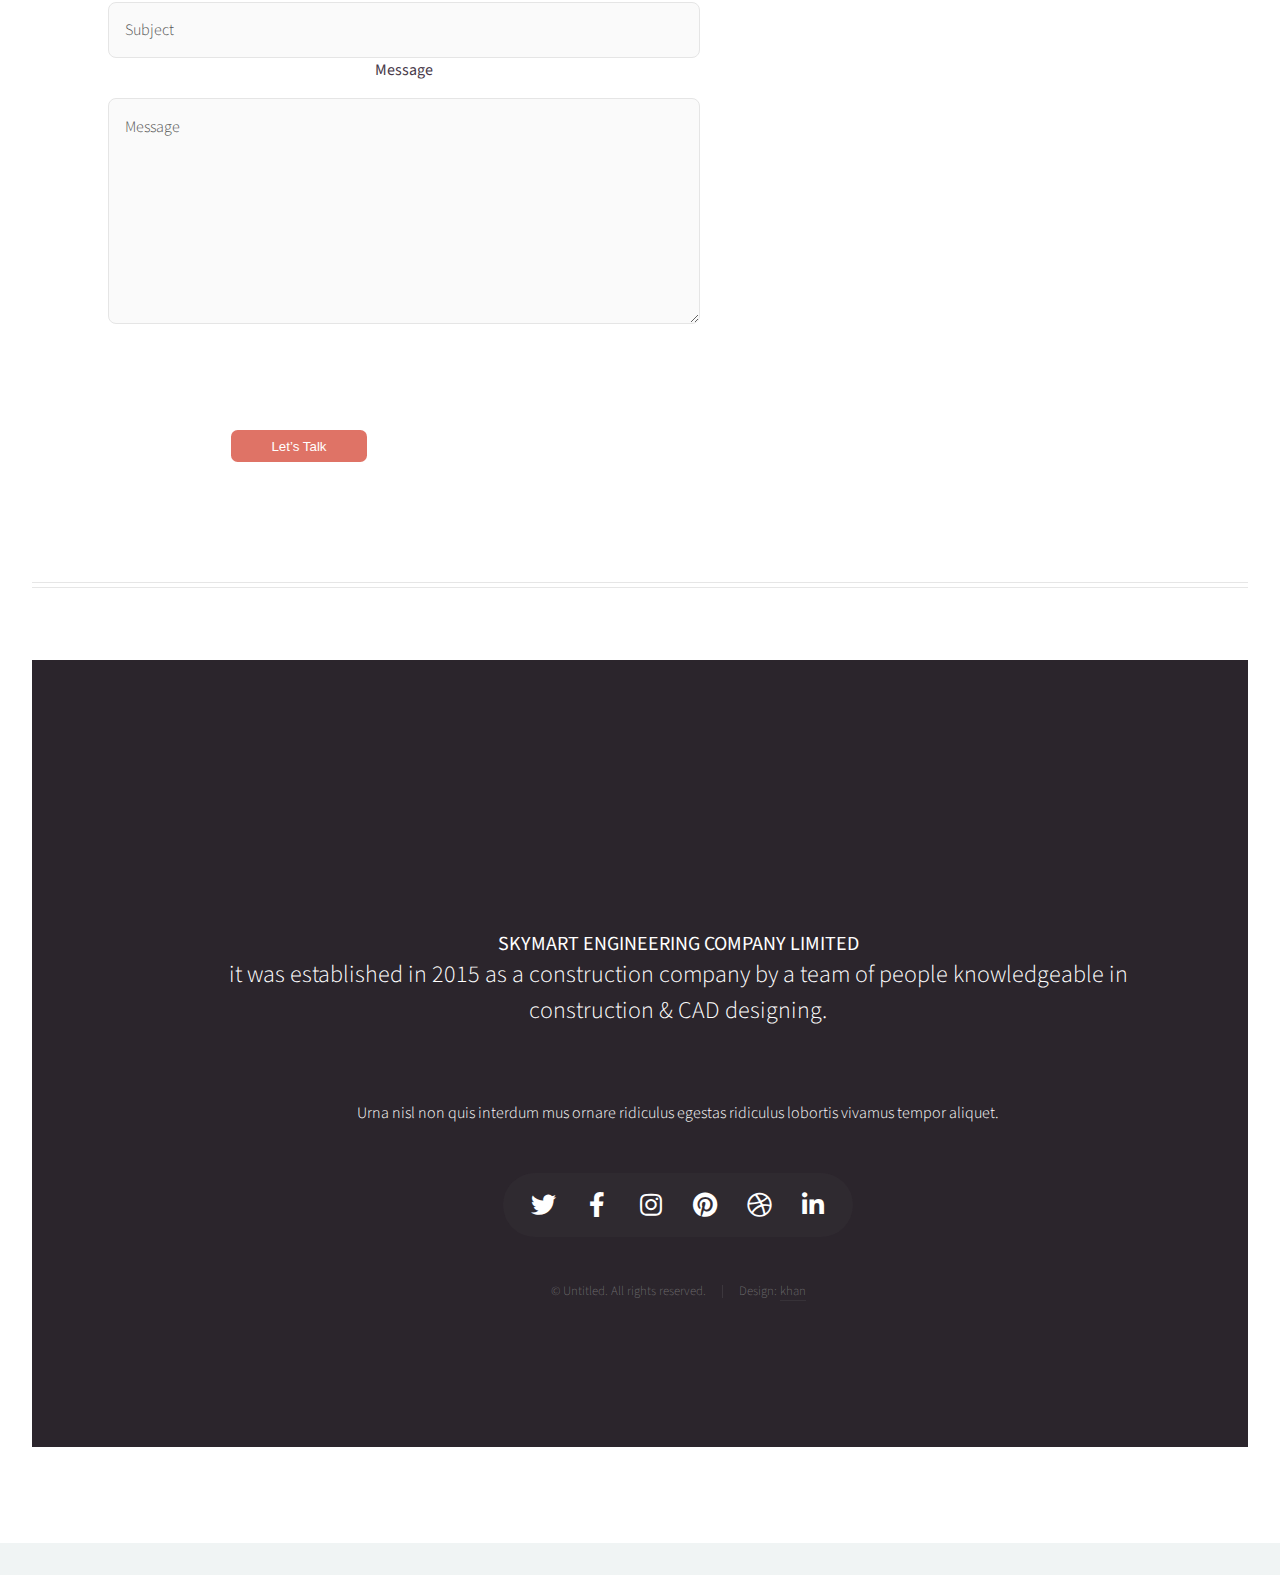
<file: contact.html>
<!DOCTYPE HTML>
<!--
	Helios by HTML5 UP
	html5up.net | @ajlkn
	Free for personal and commercial use under the CCA 3.0 license (html5up.net/license)
-->
<html>
	<head>
		<title>No Sidebar - Helios by HTML5 UP</title>
		<meta charset="utf-8" />
		<meta name="viewport" content="width=device-width, initial-scale=1, user-scalable=no" />
		<link rel="stylesheet" href="assets/css/main.css" />
		<noscript><link rel="stylesheet" href="assets/css/noscript.css" /></noscript>
	</head>
	<body class="no-sidebar is-preload">
		<div id="page-wrapper">

			<!-- Header -->
				<div id="header">

					<!-- Inner -->
						<div class="inner">
							<header>
								<h1><a href="index.html" id="logo">SKYMART ENGINEERING COMPANY LIMITED</a></h1>
							</header>
						</div>

					<!-- Nav -->
						<nav id="nav">
							<ul>
								<li><a href="index.html">Home</a></li>
								<li>
									<a href="">ABOUT US</a>
									<ul>
										<li><a href="about1.html">STAFF</a></li>
										<li><a href="about3.html">FARHAN</a></li>
										<li><a href="about4.html">COMPLETE PROJECTS</a></li>
										<li>
											<a href="project.html">SERVICES &hellip;</a>
											<ul>
												<li><a href="#">DESIGN PLANS</a></li>
												<li><a href="#">RENOVATION</a></li>
												<li><a href="#">ON GOING PROJECTS</a></li>
												<li><a href="#">PROJECT AT COMPLETION</a></li>
											</ul>
										</li>
										
									</ul>
								</li>
								<li><a href="left-sidebar.html">RESIDENTIAL</a></li>
								<li><a href="right-sidebar.html">COMMERCIAL/a></li>
								<li><a href="contact.html">CONTACT</a></li>
							</ul>
						</nav>

				</div>

			<!-- Main -->
				<div class="wrapper style1">

					<div class="container">
						<article id="main" class="special">
							<header>
								<h2><a href="#">CONTCAT</a></h2>
								<p>Contact Skymart Engineering Limited today for a free project consultation!
								</p>
								<p>Our team will typically respond back to you within 48 hours.</p>
								<p>Let the experts help you by guiding you through the processes of design, construction, and management. </p>
							</header>
							<iframe src="https://www.google.com/maps/embed?pb=!1m18!1m12!1m3!1d3989.7591885119205!2d32.58077647892812!3d0.3119408641192709!2m3!1f0!2f0!3f0!3m2!1i1024!2i768!4f13.1!3m3!1m2!1s0x177dbc7e074004b3%3A0xc8543b49acb7b2bb!2sRussel%20Hotel%20kampala!5e0!3m2!1sen!2sug!4v1665774201684!5m2!1sen!2sug" width="100%" height="550px" style="border:0;" allowfullscreen="" loading="lazy" referrerpolicy="no-referrer-when-downgrade"></iframe>
							<!--<a href="#" class="image featured"><img src="images/pic06.jpg" alt="" /></a>
							<p>
								Commodo id natoque malesuada sollicitudin elit suscipit. Curae suspendisse mauris posuere accumsan massa
								posuere lacus convallis tellus interdum. Amet nullam fringilla nibh nulla convallis ut venenatis purus
								lobortis. Auctor etiam porttitor phasellus tempus cubilia ultrices tempor sagittis. Nisl fermentum
								consequat integer interdum integer purus sapien. Nibh eleifend nulla nascetur pharetra commodo mi augue
								interdum tellus. Ornare cursus augue feugiat sodales velit lorem. Semper elementum ullamcorper lacinia
								natoque aenean scelerisque vel lacinia mollis quam sodales congue.
							</p>-->
							<section>
								<div class="container py-5">
									<div class="row py-5">
										<form class="col-md-9 m-auto" method="post" role="form">
											<div class="row">
												<div class="form-group col-md-6 mb-3">
													<label for="inputname">Name</label>
													<input type="text" class="form-control mt-1" id="name" name="name" placeholder="Name">
												</div>
												<div class="form-group col-md-6 mb-3">
													<label for="inputemail">Email</label>
													<input type="email" class="form-control mt-1" id="email" name="email" placeholder="Email">
												</div>
											</div>
											<div class="mb-3">
												<label for="inputsubject">Subject</label>
												<input type="text" class="form-control mt-1" id="subject" name="subject" placeholder="Subject">
											</div>
											<div class="mb-3">
												<label for="inputmessage">Message</label>
												<textarea class="form-control mt-1" id="message" name="message" placeholder="Message" rows="8"></textarea>
											</div>
											<div class="row">
												<div class="col text-end mt-2">
													<button type="submit" class="btn btn-success btn-lg px-3">Let’s Talk</button>
												</div>
											</div>
										</form>
									</div>
								</div>
							</section>
						</article>
						<hr />
						
				</div>

			<!-- Footer -->
				<div id="footer">
					<div class="container">
						<div class="row">

							<!-- Tweets 
								<section class="col-4 col-12-mobile">
									<header>
										<h2 class="icon brands fa-twitter circled"><span class="label">Tweets</span></h2>
									</header>
									<ul class="divided">
										<li>
											<article class="tweet">
												Amet nullam fringilla nibh nulla convallis tique ante sociis accumsan.
												<span class="timestamp">5 minutes ago</span>
											</article>
										</li>
										<li>
											<article class="tweet">
												Hendrerit rutrum quisque.
												<span class="timestamp">30 minutes ago</span>
											</article>
										</li>
										<li>
											<article class="tweet">
												tweeet 
												<span class="timestamp">3 hours ago</span>
											</article>
										</li>
										<li>
											<article class="tweet">
												Lacus natoque cras rhoncus curae dignissim ultricies. Convallis orci aliquet.
												<span class="timestamp">5 hours ago</span>
											</article>
										</li>
									</ul>
								</section>

							<!-- Posts 
								<section class="col-4 col-12-mobile">
									<header>
										<h2 class="icon solid fa-file circled"><span class="label">Posts</span></h2>
									</header>
									<ul class="divided">
										<li>
											<article class="post stub">
												<header>
													<h3><a href="#">Nisl fermentum integer</a></h3>
												</header>
												<span class="timestamp">3 hours ago</span>
											</article>
										</li>
										<li>
											<article class="post stub">
												<header>
													<h3><a href="#">Phasellus portitor lorem</a></h3>
												</header>
												<span class="timestamp">6 hours ago</span>
											</article>
										</li>
										<li>
											<article class="post stub">
												<header>
													<h3><a href="#">Magna tempus consequat</a></h3>
												</header>
												<span class="timestamp">Yesterday</span>
											</article>
										</li>
										<li>
											<article class="post stub">
												<header>
													<h3><a href="#">Feugiat lorem ipsum</a></h3>
												</header>
												<span class="timestamp">2 days ago</span>
											</article>
										</li>
									</ul>
								</section>

							<!-- Photos 
								<section class="col-4 col-12-mobile">
									<header>
										<h2 class="icon solid fa-camera circled"><span class="label">Photos</span></h2>
									</header>
									<div class="row gtr-25">
										<div class="col-6">
											<a href="#" class="image fit"><img src="images/pic10.jpg" alt="" /></a>
										</div>
										<div class="col-6">
											<a href="#" class="image fit"><img src="images/pic11.jpg" alt="" /></a>
										</div>
										<div class="col-6">
											<a href="#" class="image fit"><img src="images/pic12.jpg" alt="" /></a>
										</div>
										<div class="col-6">
											<a href="#" class="image fit"><img src="images/pic13.jpg" alt="" /></a>
										</div>
										<div class="col-6">
											<a href="#" class="image fit"><img src="images/pic14.jpg" alt="" /></a>
										</div>
										<div class="col-6">
											<a href="#" class="image fit"><img src="images/pic15.jpg" alt="" /></a>
										</div>
									</div>
								</section>

						</div>
						<hr />-->
						<div class="row">
							<div class="col-12">

								<!-- Contact -->
									<section class="contact">
										<header>
											<h3>SKYMART ENGINEERING COMPANY LIMITED</h3>
											<p>it was established in 2015 as a construction company by a team of people knowledgeable in construction & CAD designing.</p>
										</header>
										<p>Urna nisl non quis interdum mus ornare ridiculus egestas ridiculus lobortis vivamus tempor aliquet.</p>
										<ul class="icons">
											<li><a href="#" class="icon brands fa-twitter"><span class="label">Twitter</span></a></li>
											<li><a href="#" class="icon brands fa-facebook-f"><span class="label">Facebook</span></a></li>
											<li><a href="#" class="icon brands fa-instagram"><span class="label">Instagram</span></a></li>
											<li><a href="#" class="icon brands fa-pinterest"><span class="label">Pinterest</span></a></li>
											<li><a href="#" class="icon brands fa-dribbble"><span class="label">Dribbble</span></a></li>
											<li><a href="#" class="icon brands fa-linkedin-in"><span class="label">Linkedin</span></a></li>
										</ul>
									</section>

								<!-- Copyright -->
									<div class="copyright">
										<ul class="menu">
											<li>&copy; Untitled. All rights reserved.</li><li>Design: <a href="">khan</a></li>
										</ul>
									</div>

							</div>

						</div>
					</div>
				</div>

		</div>

		<!-- Scripts -->
			<script src="assets/js/jquery.min.js"></script>
			<script src="assets/js/jquery.dropotron.min.js"></script>
			<script src="assets/js/jquery.scrolly.min.js"></script>
			<script src="assets/js/jquery.scrollex.min.js"></script>
			<script src="assets/js/browser.min.js"></script>
			<script src="assets/js/breakpoints.min.js"></script>
			<script src="assets/js/util.js"></script>
			<script src="assets/js/main.js"></script>

	</body>
</html>
</file>
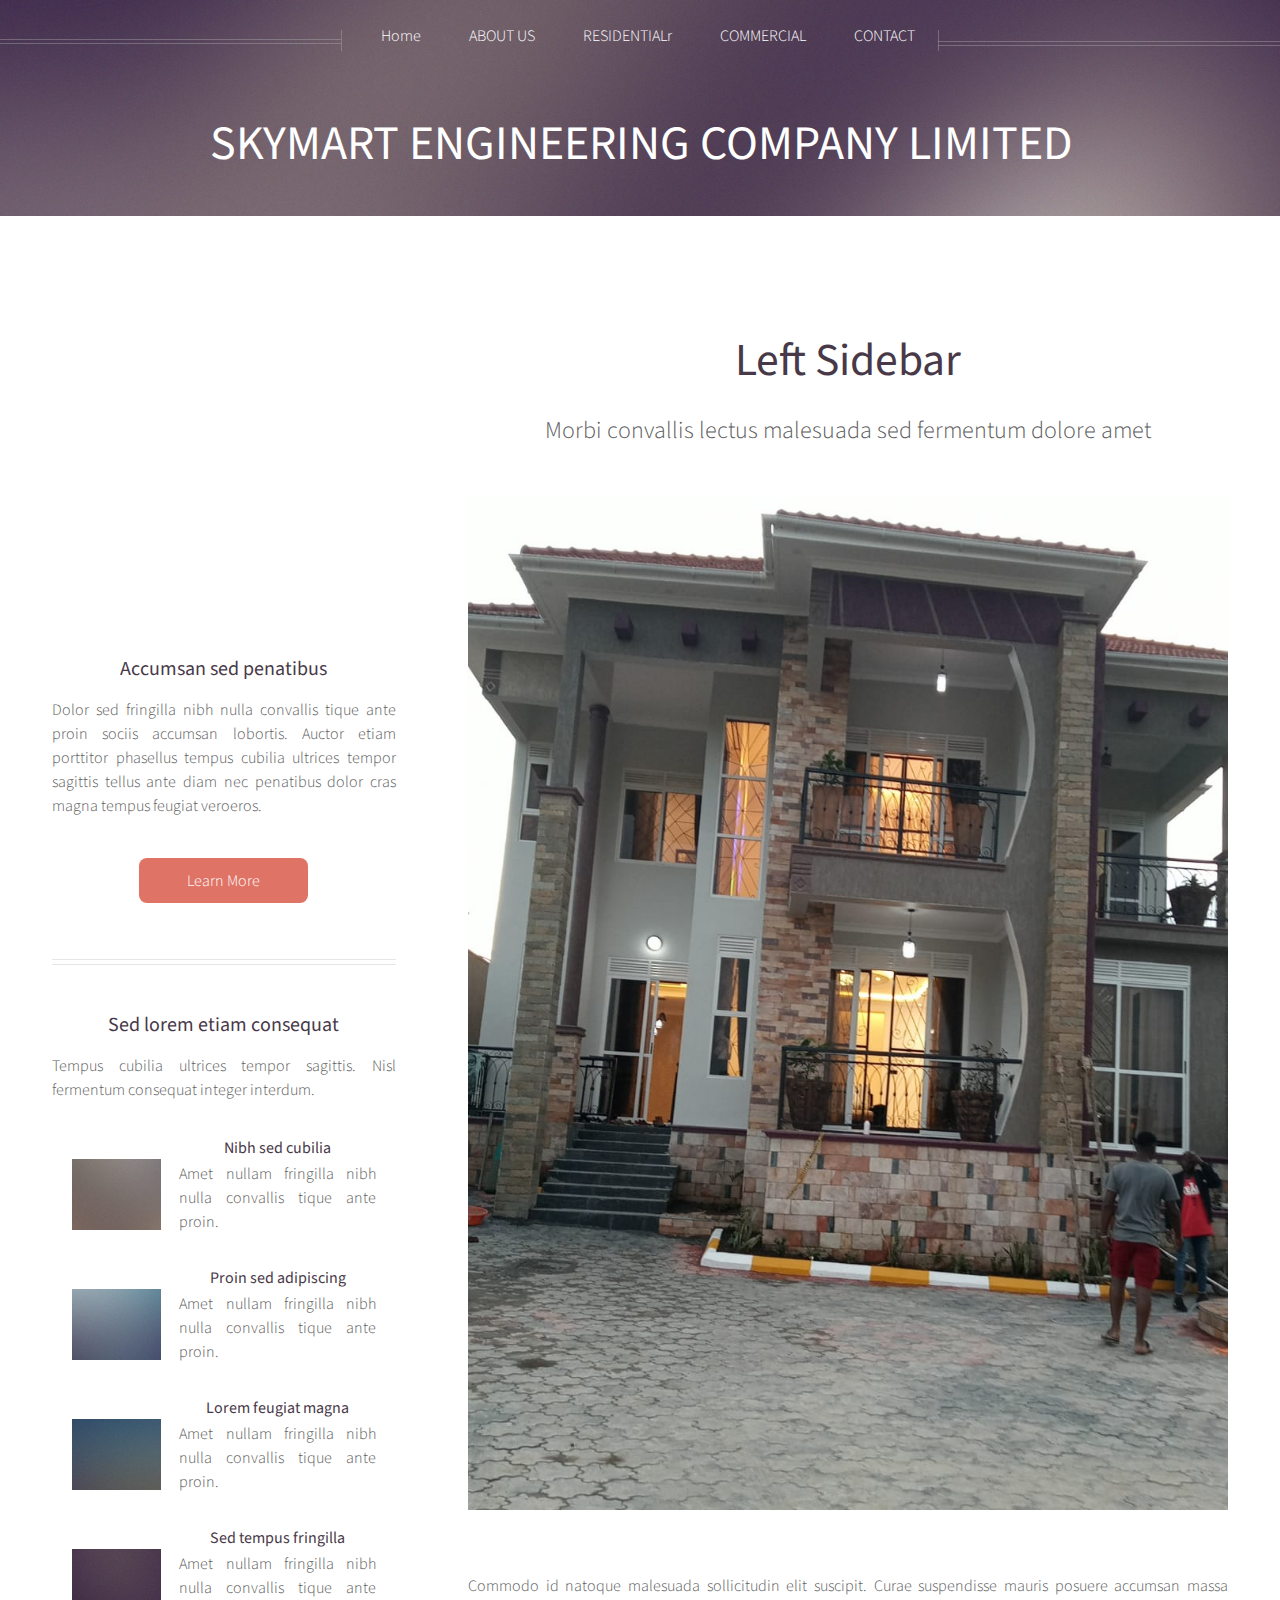
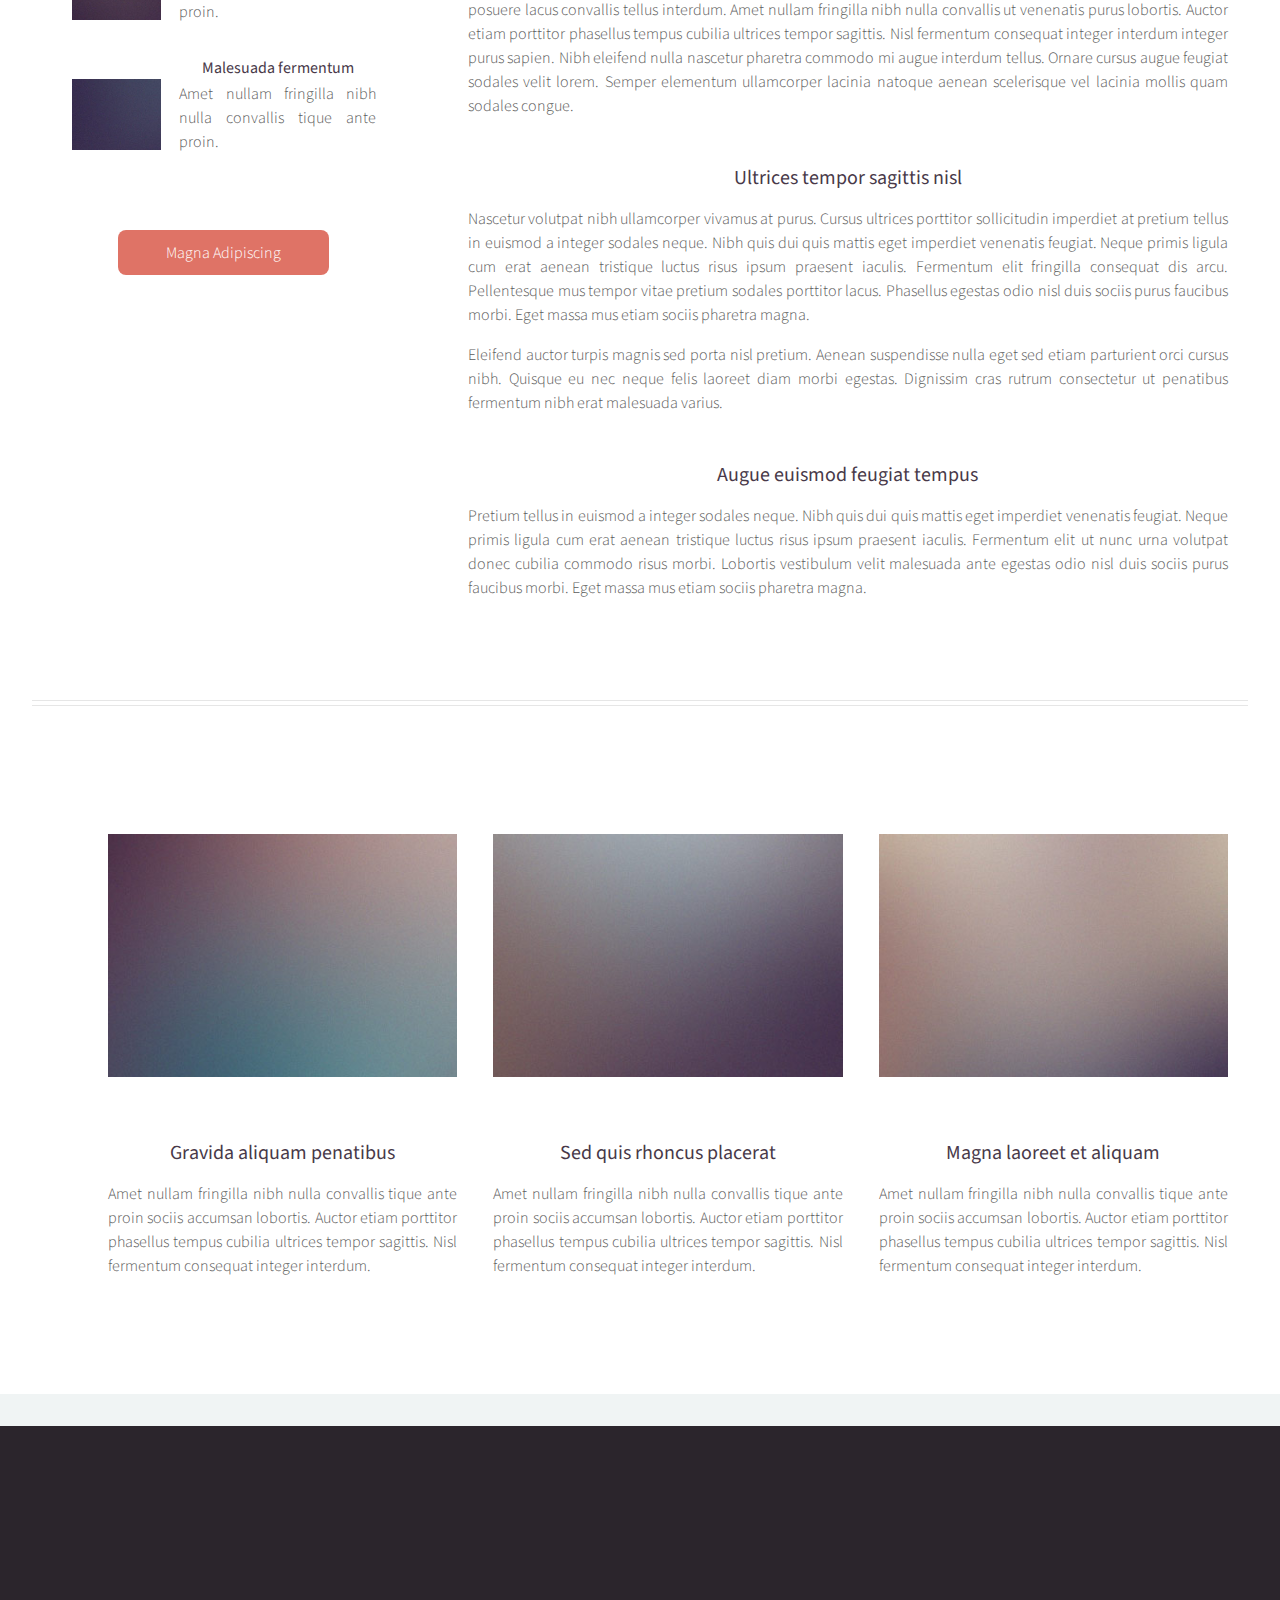
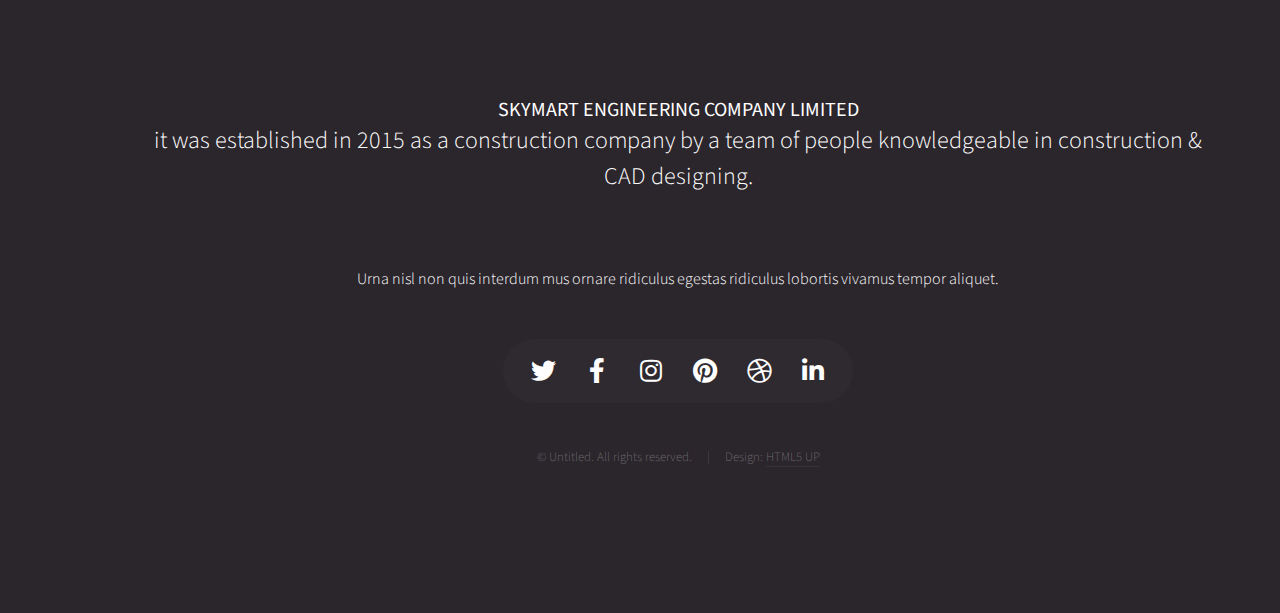
<file: left-sidebar.html>
<!DOCTYPE HTML>
<!--
	Helios by HTML5 UP
	html5up.net | @ajlkn
	Free for personal and commercial use under the CCA 3.0 license (html5up.net/license)
-->
<html>
	<head>
		<title>Left Sidebar - Helios by HTML5 UP</title>
		<meta charset="utf-8" />
		<meta name="viewport" content="width=device-width, initial-scale=1, user-scalable=no" />
		<link rel="stylesheet" href="assets/css/main.css" />
		<noscript><link rel="stylesheet" href="assets/css/noscript.css" /></noscript>
	</head>
	<body class="left-sidebar is-preload">
		<div id="page-wrapper">

			<!-- Header -->
				<div id="header">

					<!-- Inner -->
					
						<div class="inner">
							<header>
								<h1><a href="index.html" id="logo">SKYMART ENGINEERING COMPANY LIMITED</a></h1>
							</header>
						</div>

					<!-- Nav -->
					<nav id="nav">
						<ul>
							<li><a href="index.html">Home</a></li>
							<li>
								<a href="">ABOUT US</a>
								<ul>
									<li><a href="about1.html">STAFF</a></li>
									<li><a href="about3.html">FARHAN</a></li>
									<li><a href="about4.html">COMPLETE PROJECTS</a></li>
									<li>
										<a href="project.html">SERVICES &hellip;</a>
										<ul>
											<li><a href="#">DESIGN PLANS</a></li>
											<li><a href="#">RENOVATION</a></li>
											<li><a href="#">ON GOING PROJECTS</a></li>
											<li><a href="#">PROJECT AT COMPLETION</a></li>
										</ul>
									</li>
									
								</ul>
							</li>
							<li><a href="left-sidebar.html">RESIDENTIALr</a></li>
							<li><a href="right-sidebar.html">COMMERCIAL</a></li>
							<li><a href="contact.html">CONTACT</a></li>
						</ul>
					</nav>

				</div>

			<!-- Main -->
				<div class="wrapper style1">

					<div class="container">
						<div class="row gtr-200">
							<div class="col-4 col-12-mobile" id="sidebar">
								<hr class="first" />
								<section>
									<header>
										<h3><a href="#">Accumsan sed penatibus</a></h3>
									</header>
									<p>
										Dolor sed fringilla nibh nulla convallis tique ante proin sociis accumsan lobortis. Auctor etiam
										porttitor phasellus tempus cubilia ultrices tempor sagittis  tellus ante diam nec penatibus dolor cras
										magna tempus feugiat veroeros.
									</p>
									<footer>
										<a href="#" class="button">Learn More</a>
									</footer>
								</section>
								<hr />
								<section>
									<header>
										<h3><a href="#">Sed lorem etiam consequat</a></h3>
									</header>
									<p>
										Tempus cubilia ultrices tempor sagittis. Nisl fermentum consequat integer interdum.
									</p>
									<div class="row gtr-50">
										<div class="col-4">
											<a href="#" class="image fit"><img src="images/pic10.jpg" alt="" /></a>
										</div>
										<div class="col-8">
											<h4>Nibh sed cubilia</h4>
											<p>
												Amet nullam fringilla nibh nulla convallis tique ante proin.
											</p>
										</div>
										<div class="col-4">
											<a href="#" class="image fit"><img src="images/pic11.jpg" alt="" /></a>
										</div>
										<div class="col-8">
											<h4>Proin sed adipiscing</h4>
											<p>
												Amet nullam fringilla nibh nulla convallis tique ante proin.
											</p>
										</div>
										<div class="col-4">
											<a href="#" class="image fit"><img src="images/pic12.jpg" alt="" /></a>
										</div>
										<div class="col-8">
											<h4>Lorem feugiat magna</h4>
											<p>
												Amet nullam fringilla nibh nulla convallis tique ante proin.
											</p>
										</div>
										<div class="col-4">
											<a href="#" class="image fit"><img src="images/pic13.jpg" alt="" /></a>
										</div>
										<div class="col-8">
											<h4>Sed tempus fringilla</h4>
											<p>
												Amet nullam fringilla nibh nulla convallis tique ante proin.
											</p>
										</div>
										<div class="col-4">
											<a href="#" class="image fit"><img src="images/pic14.jpg" alt="" /></a>
										</div>
										<div class="col-8">
											<h4>Malesuada fermentum</h4>
											<p>
												Amet nullam fringilla nibh nulla convallis tique ante proin.
											</p>
										</div>
									</div>
									<footer>
										<a href="#" class="button">Magna Adipiscing</a>
									</footer>
								</section>
							</div>
							<div class="col-8 col-12-mobile imp-mobile" id="content">
								<article id="main">
									<header>
										<h2><a href="#">Left Sidebar</a></h2>
										<p>
											Morbi convallis lectus malesuada sed fermentum dolore amet
										</p>
									</header>
									<a href="#" class="image featured"><img src="images/flat1.jpeg" alt="" /></a>
									<p>
										Commodo id natoque malesuada sollicitudin elit suscipit. Curae suspendisse mauris posuere accumsan massa
										posuere lacus convallis tellus interdum. Amet nullam fringilla nibh nulla convallis ut venenatis purus
										lobortis. Auctor etiam porttitor phasellus tempus cubilia ultrices tempor sagittis. Nisl fermentum
										consequat integer interdum integer purus sapien. Nibh eleifend nulla nascetur pharetra commodo mi augue
										interdum tellus. Ornare cursus augue feugiat sodales velit lorem. Semper elementum ullamcorper lacinia
										natoque aenean scelerisque vel lacinia mollis quam sodales congue.
									</p>
									<section>
										<header>
											<h3>Ultrices tempor sagittis nisl</h3>
										</header>
										<p>
											Nascetur volutpat nibh ullamcorper vivamus at purus. Cursus ultrices porttitor sollicitudin imperdiet
											at pretium tellus in euismod a integer sodales neque. Nibh quis dui quis mattis eget imperdiet venenatis
											feugiat. Neque primis ligula cum erat aenean tristique luctus risus ipsum praesent iaculis. Fermentum elit
											fringilla consequat dis arcu. Pellentesque mus tempor vitae pretium sodales porttitor lacus. Phasellus
											egestas odio nisl duis sociis purus faucibus morbi. Eget massa mus etiam sociis pharetra magna.
										</p>
										<p>
											Eleifend auctor turpis magnis sed porta nisl pretium. Aenean suspendisse nulla eget sed etiam parturient
											orci cursus nibh. Quisque eu nec neque felis laoreet diam morbi egestas. Dignissim cras rutrum consectetur
											ut penatibus fermentum nibh erat malesuada varius.
										</p>
									</section>
									<section>
										<header>
											<h3>Augue euismod feugiat tempus</h3>
										</header>
										<p>
											Pretium tellus in euismod a integer sodales neque. Nibh quis dui quis mattis eget imperdiet venenatis
											feugiat. Neque primis ligula cum erat aenean tristique luctus risus ipsum praesent iaculis. Fermentum elit
											ut nunc urna volutpat donec cubilia commodo risus morbi. Lobortis vestibulum velit malesuada ante
											egestas odio nisl duis sociis purus faucibus morbi. Eget massa mus etiam sociis pharetra magna.
										</p>
									</section>
								</article>
							</div>
						</div>
						<hr />
						<div class="row">
							<article class="col-4 col-12-mobile special">
								<a href="#" class="image featured"><img src="images/pic07.jpg" alt="" /></a>
								<header>
									<h3><a href="#">Gravida aliquam penatibus</a></h3>
								</header>
								<p>
									Amet nullam fringilla nibh nulla convallis tique ante proin sociis accumsan lobortis. Auctor etiam
									porttitor phasellus tempus cubilia ultrices tempor sagittis. Nisl fermentum consequat integer interdum.
								</p>
							</article>
							<article class="col-4 col-12-mobile special">
								<a href="#" class="image featured"><img src="images/pic08.jpg" alt="" /></a>
								<header>
									<h3><a href="#">Sed quis rhoncus placerat</a></h3>
								</header>
								<p>
									Amet nullam fringilla nibh nulla convallis tique ante proin sociis accumsan lobortis. Auctor etiam
									porttitor phasellus tempus cubilia ultrices tempor sagittis. Nisl fermentum consequat integer interdum.
								</p>
							</article>
							<article class="col-4 col-12-mobile special">
								<a href="#" class="image featured"><img src="images/pic09.jpg" alt="" /></a>
								<header>
									<h3><a href="#">Magna laoreet et aliquam</a></h3>
								</header>
								<p>
									Amet nullam fringilla nibh nulla convallis tique ante proin sociis accumsan lobortis. Auctor etiam
									porttitor phasellus tempus cubilia ultrices tempor sagittis. Nisl fermentum consequat integer interdum.
								</p>
							</article>
						</div>
					</div>

				</div>

			<!-- Footer -->
				<div id="footer">
					<div class="container">
						<div class="row">

							<!-- Tweets 
								<section class="col-4 col-12-mobile">
									<header>
										<h2 class="icon brands fa-twitter circled"><span class="label">Tweets</span></h2>
									</header>
									<ul class="divided">
										<li>
											<article class="tweet">
												Amet nullam fringilla nibh nulla convallis tique ante sociis accumsan.
												<span class="timestamp">5 minutes ago</span>
											</article>
										</li>
										<li>
											<article class="tweet">
												Hendrerit rutrum quisque.
												<span class="timestamp">30 minutes ago</span>
											</article>
										</li>
										<li>
											<article class="tweet">
												Curabitur donec nulla massa laoreet nibh. Lorem praesent montes.
												<span class="timestamp">3 hours ago</span>
											</article>
										</li>
										<li>
											<article class="tweet">
												Lacus natoque cras rhoncus curae dignissim ultricies. Convallis orci aliquet.
												<span class="timestamp">5 hours ago</span>
											</article>
										</li>
									</ul>
								</section>

							<!-- Posts 
								<section class="col-4 col-12-mobile">
									<header>
										<h2 class="icon solid fa-file circled"><span class="label">Posts</span></h2>
									</header>
									<ul class="divided">
										<li>
											<article class="post stub">
												<header>
													<h3><a href="#">Nisl fermentum integer</a></h3>
												</header>
												<span class="timestamp">3 hours ago</span>
											</article>
										</li>
										<li>
											<article class="post stub">
												<header>
													<h3><a href="#">Phasellus portitor lorem</a></h3>
												</header>
												<span class="timestamp">6 hours ago</span>
											</article>
										</li>
										<li>
											<article class="post stub">
												<header>
													<h3><a href="#">Magna tempus consequat</a></h3>
												</header>
												<span class="timestamp">Yesterday</span>
											</article>
										</li>
										<li>
											<article class="post stub">
												<header>
													<h3><a href="#">Feugiat lorem ipsum</a></h3>
												</header>
												<span class="timestamp">2 days ago</span>
											</article>
										</li>
									</ul>
								</section>
							-->
							<!-- Photos 
								<section class="col-4 col-12-mobile">
									<header>
										<h2 class="icon solid fa-camera circled"><span class="label">Photos</span></h2>
									</header>
									<div class="row gtr-25">
										<div class="col-6">
											<a href="#" class="image fit"><img src="images/pic10.jpg" alt="" /></a>
										</div>
										<div class="col-6">
											<a href="#" class="image fit"><img src="images/pic11.jpg" alt="" /></a>
										</div>
										<div class="col-6">
											<a href="#" class="image fit"><img src="images/pic12.jpg" alt="" /></a>
										</div>
										<div class="col-6">
											<a href="#" class="image fit"><img src="images/pic13.jpg" alt="" /></a>
										</div>
										<div class="col-6">
											<a href="#" class="image fit"><img src="images/pic14.jpg" alt="" /></a>
										</div>
										<div class="col-6">
											<a href="#" class="image fit"><img src="images/pic15.jpg" alt="" /></a>
										</div>
									</div>
								</section>

						</div>
						<hr />-->
						<div class="row">
							<div class="col-12">

								<!-- Contact -->
									<section class="contact">
										<header>
											<h3>SKYMART ENGINEERING COMPANY LIMITED</h3>
											<p>it was established in 2015 as a construction company by a team of people knowledgeable in construction & CAD designing.</p>
										</header>
										<p>Urna nisl non quis interdum mus ornare ridiculus egestas ridiculus lobortis vivamus tempor aliquet.</p>
										<ul class="icons">
											<li><a href="#" class="icon brands fa-twitter"><span class="label">Twitter</span></a></li>
											<li><a href="#" class="icon brands fa-facebook-f"><span class="label">Facebook</span></a></li>
											<li><a href="#" class="icon brands fa-instagram"><span class="label">Instagram</span></a></li>
											<li><a href="#" class="icon brands fa-pinterest"><span class="label">Pinterest</span></a></li>
											<li><a href="#" class="icon brands fa-dribbble"><span class="label">Dribbble</span></a></li>
											<li><a href="#" class="icon brands fa-linkedin-in"><span class="label">Linkedin</span></a></li>
										</ul>
									</section>

								<!-- Copyright -->
									<div class="copyright">
										<ul class="menu">
											<li>&copy; Untitled. All rights reserved.</li><li>Design: <a href="http://html5up.net">HTML5 UP</a></li>
										</ul>
									</div>

							</div>

						</div>
					</div>
				</div>

		</div>

		<!-- Scripts -->
			<script src="assets/js/jquery.min.js"></script>
			<script src="assets/js/jquery.dropotron.min.js"></script>
			<script src="assets/js/jquery.scrolly.min.js"></script>
			<script src="assets/js/jquery.scrollex.min.js"></script>
			<script src="assets/js/browser.min.js"></script>
			<script src="assets/js/breakpoints.min.js"></script>
			<script src="assets/js/util.js"></script>
			<script src="assets/js/main.js"></script>

	</body>
</html>
</file>
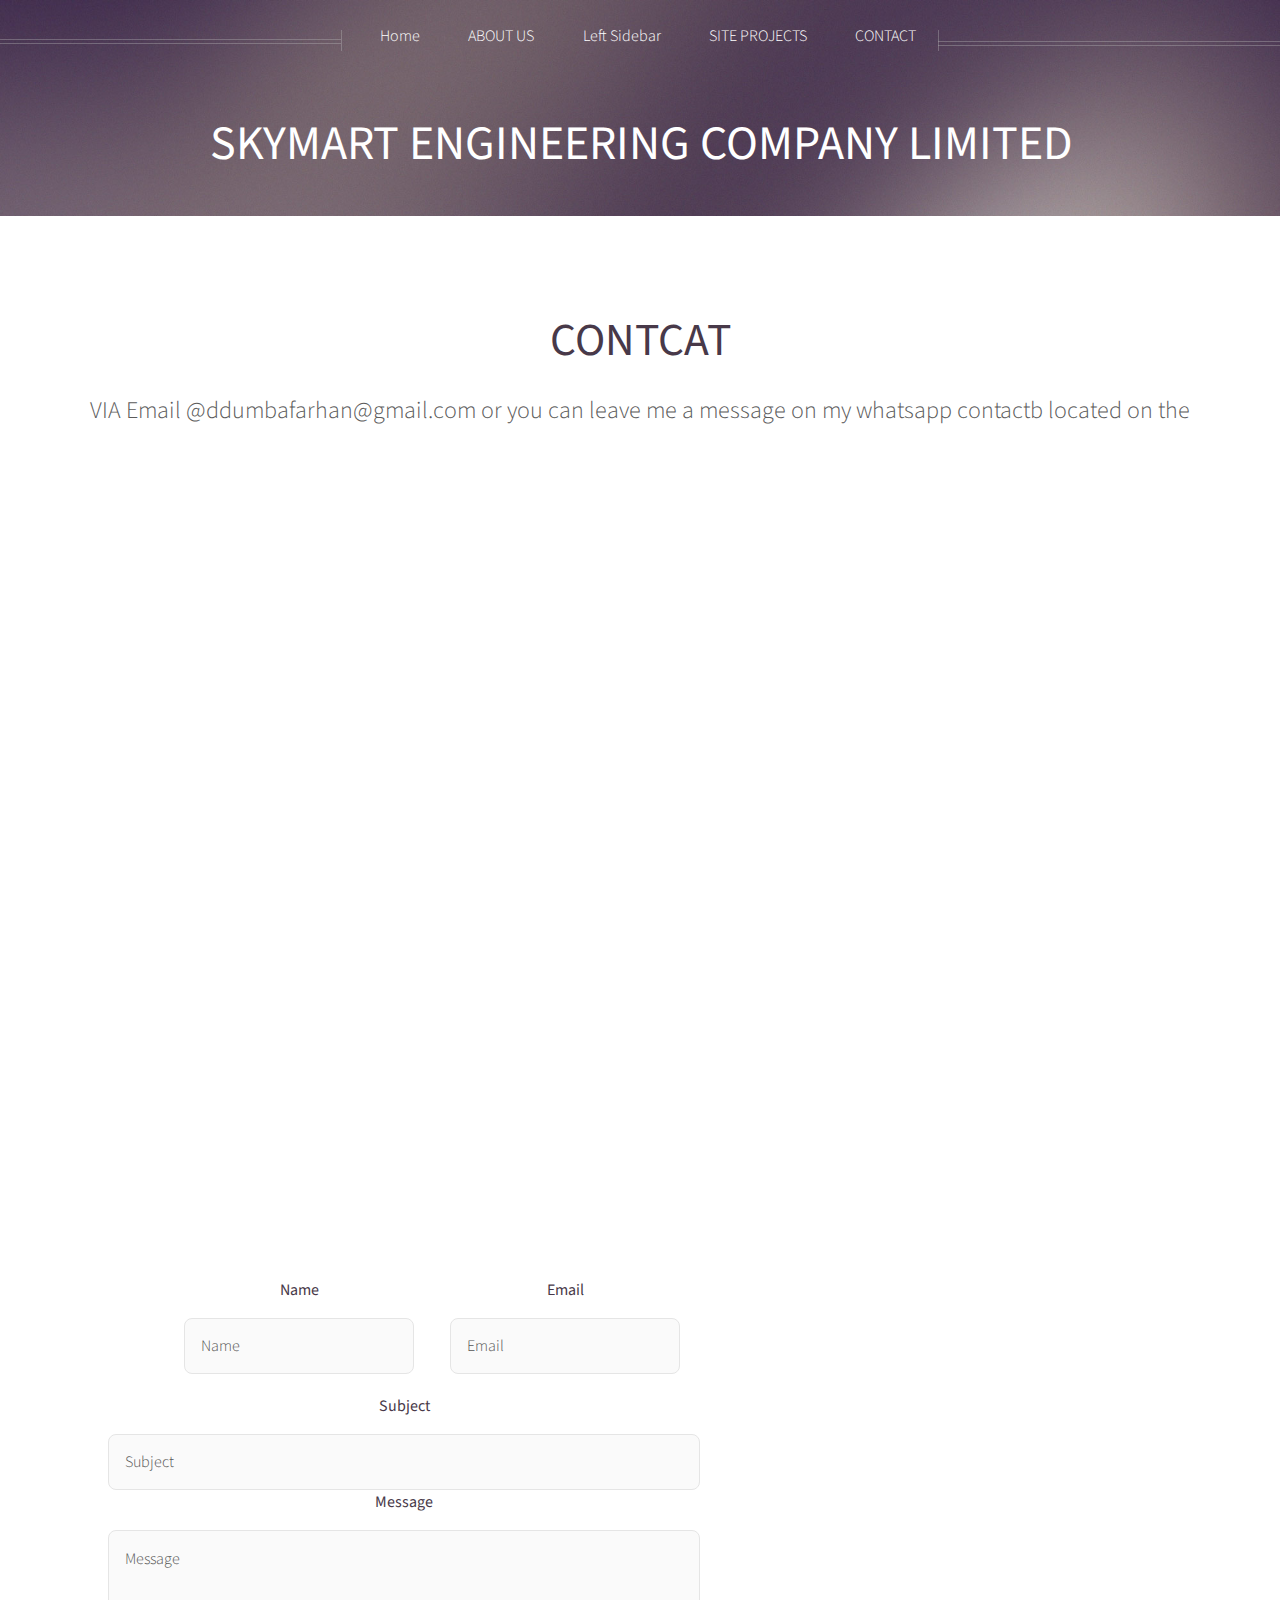
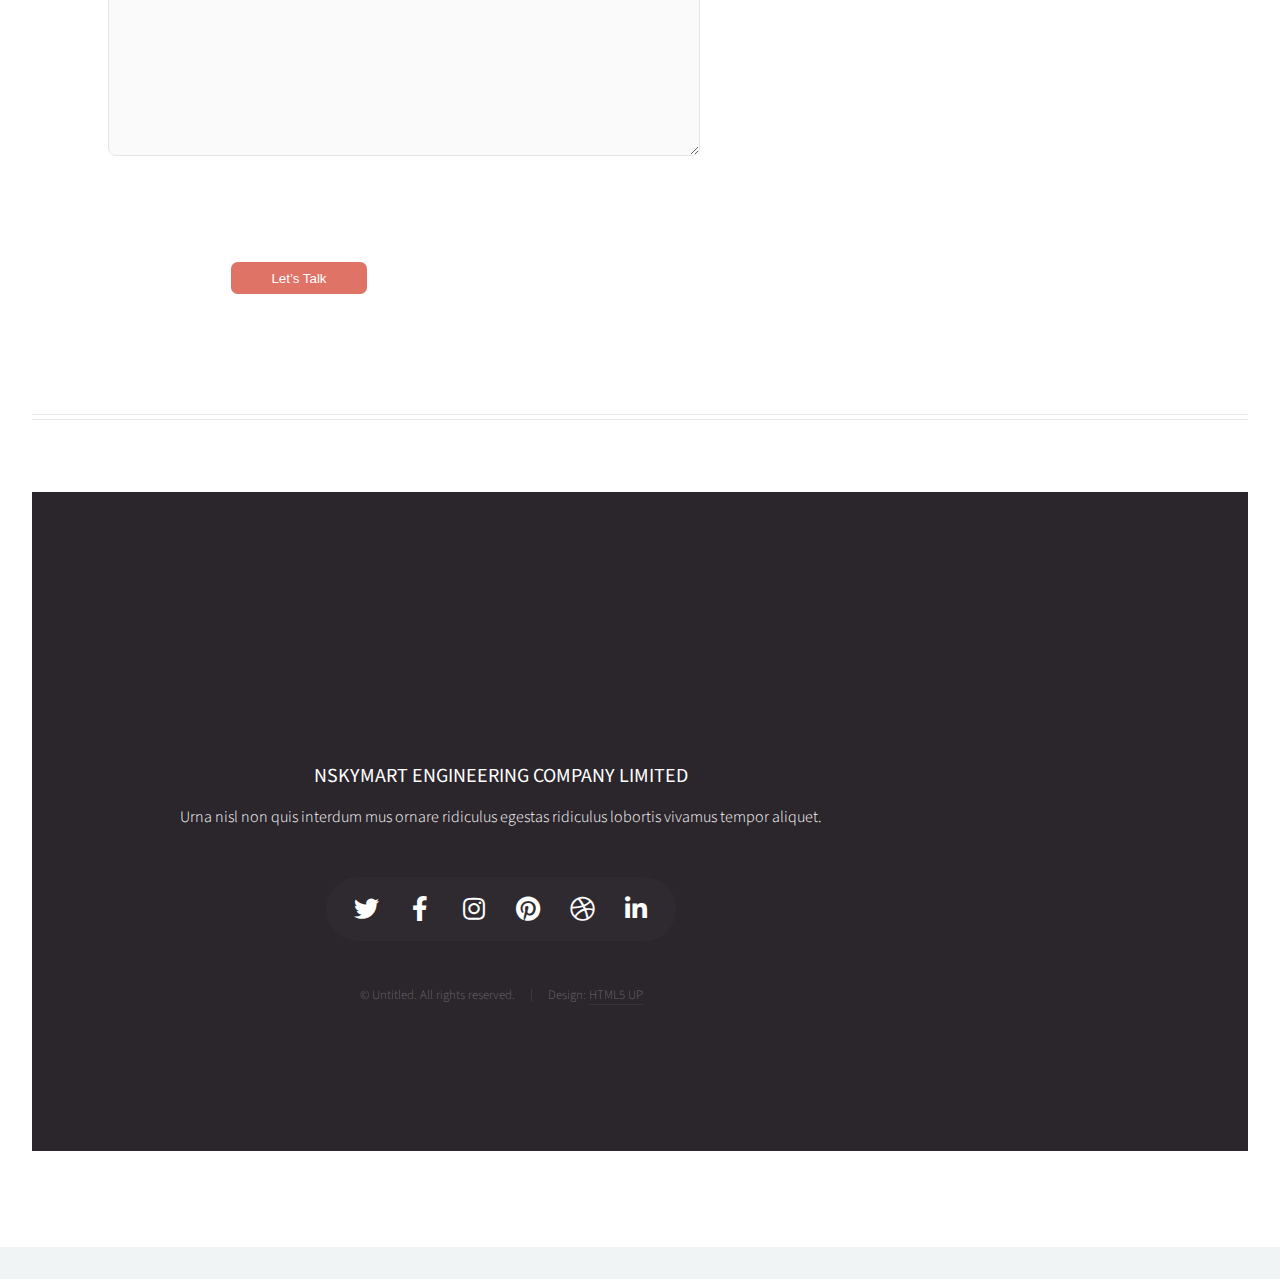
<file: project.html>
<!DOCTYPE HTML>
<!--
	Helios by HTML5 UP
	html5up.net | @ajlkn
	Free for personal and commercial use under the CCA 3.0 license (html5up.net/license)
-->
<html>
	<head>
		<title>No Sidebar - Helios by HTML5 UP</title>
		<meta charset="utf-8" />
		<meta name="viewport" content="width=device-width, initial-scale=1, user-scalable=no" />
		<link rel="stylesheet" href="assets/css/main.css" />
		<noscript><link rel="stylesheet" href="assets/css/noscript.css" /></noscript>
	</head>
	<body class="no-sidebar is-preload">
		<div id="page-wrapper">

			<!-- Header -->
				<div id="header">

					<!-- Inner -->
						<div class="inner">
							<header>
								<h1><a href="index.html" id="logo">SKYMART ENGINEERING COMPANY LIMITED</a></h1>
							</header>
						</div>

					<!-- Nav -->
						<nav id="nav">
							<ul>
								<li><a href="index.html">Home</a></li>
								<li>
									<a href="about1.html">ABOUT US</a>
									<ul>
										<li><a href="about2.html">SERVICES</a></li>
										<li><a href="about3.html">I DNT KNOW UR SERVICES</a></li>
										<li><a href="about4.html">RENOVATION</a></li>
										<li>
											<a href="project.html">PROJECTS &hellip;</a>
											<ul>
												<li><a href="#">PLAN</a></li>
												<li><a href="#">SET UP PLAN</a></li>
												<li><a href="#">ON GOING PROJECTS</a></li>
												<li><a href="#">PROJECT AT COMPLETION</a></li>
											</ul>
										</li>
										<li><a href="#">Veroeros feugiat</a></li>
									</ul>
								</li>
								<li><a href="left-sidebar.html">Left Sidebar</a></li>
								<li><a href="right-sidebar.html">SITE PROJECTS</a></li>
								<li><a href="contact.html">CONTACT</a></li>
							</ul>
						</nav>

				</div>

			<!-- Main -->
				<div class="wrapper style1">

					<div class="container">
						<article id="main" class="special">
							<header>
								<h2><a href="#">CONTCAT</a></h2>
								<p>
									VIA Email @ddumbafarhan@gmail.com or you can leave me a message on my whatsapp contactb located on the

								</p>
							</header>
							<iframe src="https://www.google.com/maps/embed?pb=!1m18!1m12!1m3!1d3989.7591885119205!2d32.58077647892812!3d0.3119408641192709!2m3!1f0!2f0!3f0!3m2!1i1024!2i768!4f13.1!3m3!1m2!1s0x177dbc7e074004b3%3A0xc8543b49acb7b2bb!2sRussel%20Hotel%20kampala!5e0!3m2!1sen!2sug!4v1665774201684!5m2!1sen!2sug" width="100%" height="550px" style="border:0;" allowfullscreen="" loading="lazy" referrerpolicy="no-referrer-when-downgrade"></iframe>
							<!--<a href="#" class="image featured"><img src="images/pic06.jpg" alt="" /></a>
							<p>
								Commodo id natoque malesuada sollicitudin elit suscipit. Curae suspendisse mauris posuere accumsan massa
								posuere lacus convallis tellus interdum. Amet nullam fringilla nibh nulla convallis ut venenatis purus
								lobortis. Auctor etiam porttitor phasellus tempus cubilia ultrices tempor sagittis. Nisl fermentum
								consequat integer interdum integer purus sapien. Nibh eleifend nulla nascetur pharetra commodo mi augue
								interdum tellus. Ornare cursus augue feugiat sodales velit lorem. Semper elementum ullamcorper lacinia
								natoque aenean scelerisque vel lacinia mollis quam sodales congue.
							</p>-->
							<section>
								<div class="container py-5">
									<div class="row py-5">
										<form class="col-md-9 m-auto" method="post" role="form">
											<div class="row">
												<div class="form-group col-md-6 mb-3">
													<label for="inputname">Name</label>
													<input type="text" class="form-control mt-1" id="name" name="name" placeholder="Name">
												</div>
												<div class="form-group col-md-6 mb-3">
													<label for="inputemail">Email</label>
													<input type="email" class="form-control mt-1" id="email" name="email" placeholder="Email">
												</div>
											</div>
											<div class="mb-3">
												<label for="inputsubject">Subject</label>
												<input type="text" class="form-control mt-1" id="subject" name="subject" placeholder="Subject">
											</div>
											<div class="mb-3">
												<label for="inputmessage">Message</label>
												<textarea class="form-control mt-1" id="message" name="message" placeholder="Message" rows="8"></textarea>
											</div>
											<div class="row">
												<div class="col text-end mt-2">
													<button type="submit" class="btn btn-success btn-lg px-3">Let’s Talk</button>
												</div>
											</div>
										</form>
									</div>
								</div>
							</section>
						</article>
						<hr />
						
				</div>

			<!-- Footer -->
				<div id="footer">
					<div class="container">
						<div class="row">

							<!-- Tweets 
								<section class="col-4 col-12-mobile">
									<header>
										<h2 class="icon brands fa-twitter circled"><span class="label">Tweets</span></h2>
									</header>
									<ul class="divided">
										<li>
											<article class="tweet">
												Amet nullam fringilla nibh nulla convallis tique ante sociis accumsan.
												<span class="timestamp">5 minutes ago</span>
											</article>
										</li>
										<li>
											<article class="tweet">
												Hendrerit rutrum quisque.
												<span class="timestamp">30 minutes ago</span>
											</article>
										</li>
										<li>
											<article class="tweet">
												tweeet 
												<span class="timestamp">3 hours ago</span>
											</article>
										</li>
										<li>
											<article class="tweet">
												Lacus natoque cras rhoncus curae dignissim ultricies. Convallis orci aliquet.
												<span class="timestamp">5 hours ago</span>
											</article>
										</li>
									</ul>
								</section>

							<!-- Posts 
								<section class="col-4 col-12-mobile">
									<header>
										<h2 class="icon solid fa-file circled"><span class="label">Posts</span></h2>
									</header>
									<ul class="divided">
										<li>
											<article class="post stub">
												<header>
													<h3><a href="#">Nisl fermentum integer</a></h3>
												</header>
												<span class="timestamp">3 hours ago</span>
											</article>
										</li>
										<li>
											<article class="post stub">
												<header>
													<h3><a href="#">Phasellus portitor lorem</a></h3>
												</header>
												<span class="timestamp">6 hours ago</span>
											</article>
										</li>
										<li>
											<article class="post stub">
												<header>
													<h3><a href="#">Magna tempus consequat</a></h3>
												</header>
												<span class="timestamp">Yesterday</span>
											</article>
										</li>
										<li>
											<article class="post stub">
												<header>
													<h3><a href="#">Feugiat lorem ipsum</a></h3>
												</header>
												<span class="timestamp">2 days ago</span>
											</article>
										</li>
									</ul>
								</section>

							<!-- Photos 
								<section class="col-4 col-12-mobile">
									<header>
										<h2 class="icon solid fa-camera circled"><span class="label">Photos</span></h2>
									</header>
									<div class="row gtr-25">
										<div class="col-6">
											<a href="#" class="image fit"><img src="images/pic10.jpg" alt="" /></a>
										</div>
										<div class="col-6">
											<a href="#" class="image fit"><img src="images/pic11.jpg" alt="" /></a>
										</div>
										<div class="col-6">
											<a href="#" class="image fit"><img src="images/pic12.jpg" alt="" /></a>
										</div>
										<div class="col-6">
											<a href="#" class="image fit"><img src="images/pic13.jpg" alt="" /></a>
										</div>
										<div class="col-6">
											<a href="#" class="image fit"><img src="images/pic14.jpg" alt="" /></a>
										</div>
										<div class="col-6">
											<a href="#" class="image fit"><img src="images/pic15.jpg" alt="" /></a>
										</div>
									</div>
								</section>

						</div>
						<hr />-->
						<div class="row">
							<div class="col-12">

								<!-- Contact -->
									<section class="contact">
										<header>
											<h3>NSKYMART ENGINEERING COMPANY LIMITED</h3>
										</header>
										<p>Urna nisl non quis interdum mus ornare ridiculus egestas ridiculus lobortis vivamus tempor aliquet.</p>
										<ul class="icons">
											<li><a href="#" class="icon brands fa-twitter"><span class="label">Twitter</span></a></li>
											<li><a href="#" class="icon brands fa-facebook-f"><span class="label">Facebook</span></a></li>
											<li><a href="#" class="icon brands fa-instagram"><span class="label">Instagram</span></a></li>
											<li><a href="#" class="icon brands fa-pinterest"><span class="label">Pinterest</span></a></li>
											<li><a href="#" class="icon brands fa-dribbble"><span class="label">Dribbble</span></a></li>
											<li><a href="#" class="icon brands fa-linkedin-in"><span class="label">Linkedin</span></a></li>
										</ul>
									</section>

								<!-- Copyright -->
									<div class="copyright">
										<ul class="menu">
											<li>&copy; Untitled. All rights reserved.</li><li>Design: <a href="http://html5up.net">HTML5 UP</a></li>
										</ul>
									</div>

							</div>

						</div>
					</div>
				</div>

		</div>

		<!-- Scripts -->
			<script src="assets/js/jquery.min.js"></script>
			<script src="assets/js/jquery.dropotron.min.js"></script>
			<script src="assets/js/jquery.scrolly.min.js"></script>
			<script src="assets/js/jquery.scrollex.min.js"></script>
			<script src="assets/js/browser.min.js"></script>
			<script src="assets/js/breakpoints.min.js"></script>
			<script src="assets/js/util.js"></script>
			<script src="assets/js/main.js"></script>

	</body>
</html>
</file>
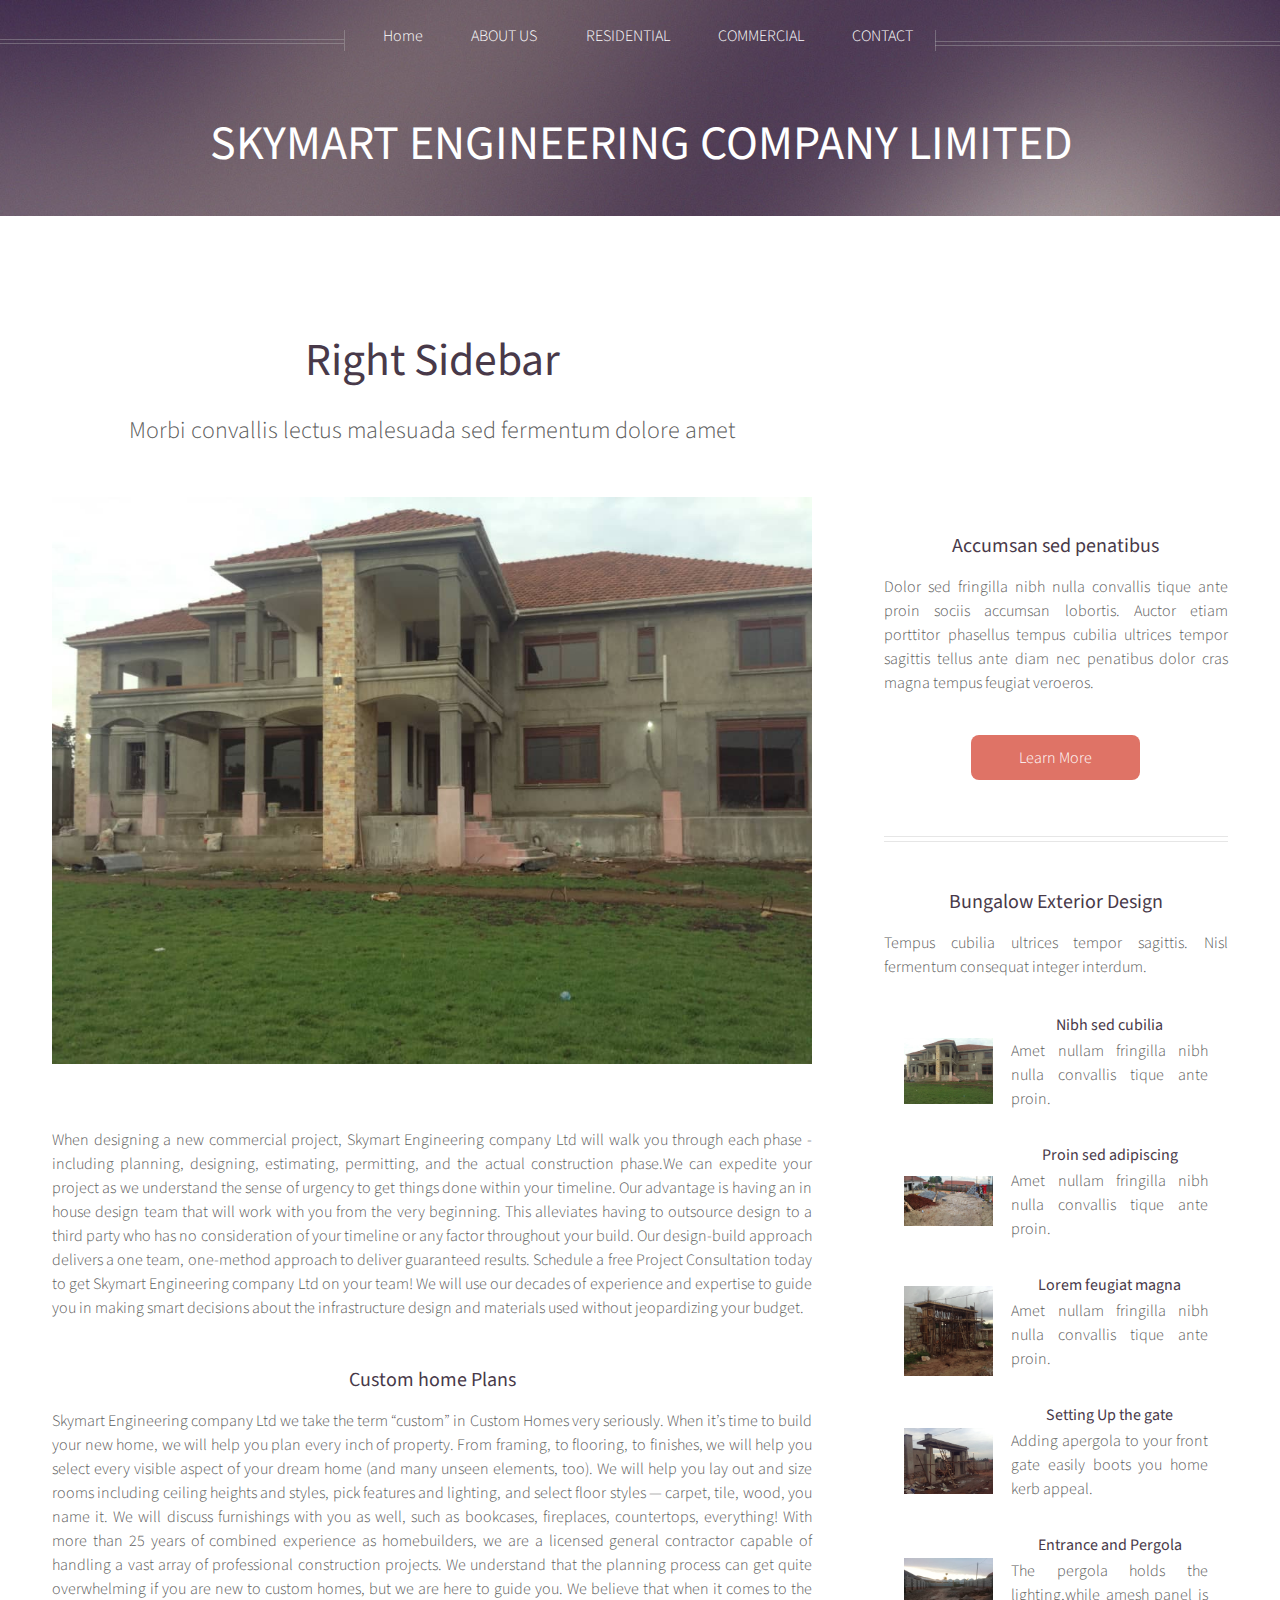
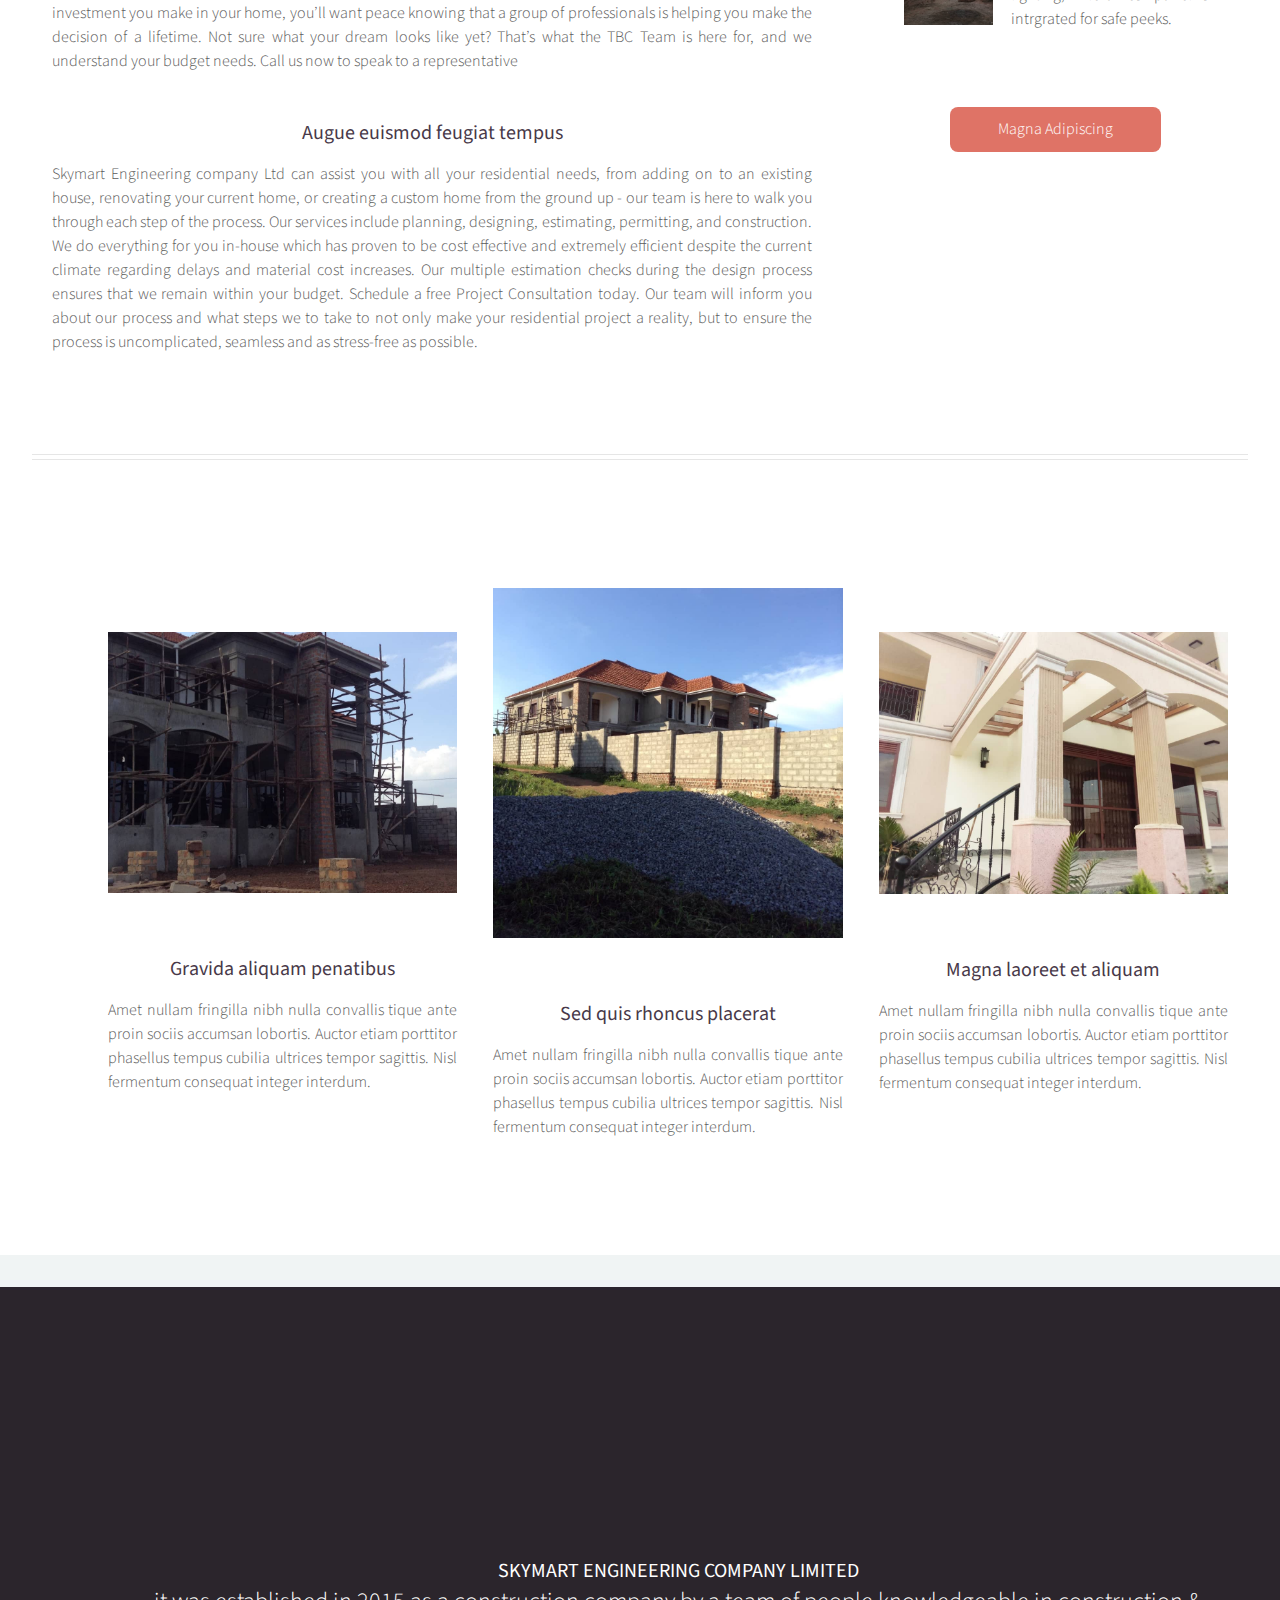
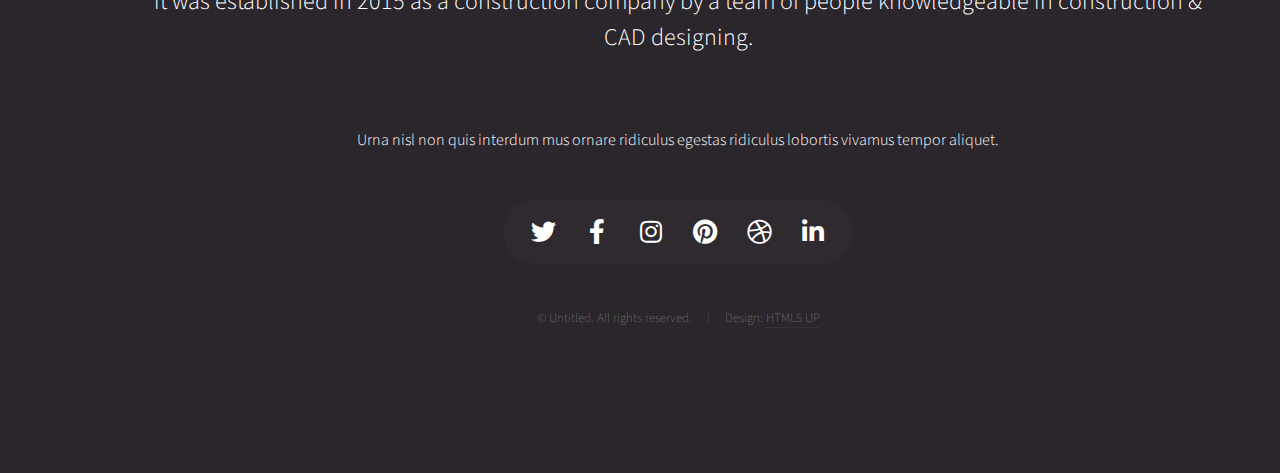
<file: right-sidebar.html>
<!DOCTYPE HTML>
<!--
	Helios by HTML5 UP
	html5up.net | @ajlkn
	Free for personal and commercial use under the CCA 3.0 license (html5up.net/license)
-->
<html>
	<head>
		<title>Right Sidebar - Helios by HTML5 UP</title>
		<meta charset="utf-8" />
		<meta name="viewport" content="width=device-width, initial-scale=1, user-scalable=no" />
		<link rel="stylesheet" href="assets/css/main.css" />
		<noscript><link rel="stylesheet" href="assets/css/noscript.css" /></noscript>
	</head>
	<body class="right-sidebar is-preload">
		<div id="page-wrapper">

			<!-- Header -->
				<div id="header">

					<!-- Inner -->
						<div class="inner">
							<header>
								<h1><a href="index.html" id="logo">SKYMART ENGINEERING COMPANY LIMITED</a></h1>
							</header>
						</div>

					<!-- Nav -->
					<nav id="nav">
						<ul>
							<li><a href="index.html">Home</a></li>
							<li>
								<a href="">ABOUT US</a>
								<ul>
									<li><a href="about2.html">SERVICES</a></li>
									<li><a href="about3.html">FARHAN</a></li>
									<li><a href="about4.html">COMPLETE PROJECTS</a></li>
									<li>
										<a href="project.html">SERVICES &hellip;</a>
										<ul>
											<li><a href="#">DESIGN PLANS</a></li>
											<li><a href="#">RENOVATION</a></li>
											<li><a href="#">ON GOING PROJECTS</a></li>
											<li><a href="#">PROJECT AT COMPLETION</a></li>
										</ul>
									</li>
									
								</ul>
							</li>
							<li><a href="left-sidebar.html">RESIDENTIAL</a></li>
							<li><a href="right-sidebar.html">COMMERCIAL</a></li>
							<li><a href="contact.html">CONTACT</a></li>
						</ul>
					</nav>
				</div>

			<!-- Main -->
				<div class="wrapper style1">

					<div class="container">
						<div class="row gtr-200">
							<div class="col-8 col-12-mobile" id="content">
								<article id="main">
									<header>
										<h2><a href="#">Right Sidebar</a></h2>
										<p>
											Morbi convallis lectus malesuada sed fermentum dolore amet
										</p>
									</header>
									<a href="#" class="image featured"><img src="images/main-front-cute.jpeg" alt="" /></a>
									<p>
										When designing a new commercial project, Skymart Engineering company Ltd  will walk you through each phase - including planning, designing, estimating, permitting, and the actual construction phase.
                                         ​We can expedite your project as we understand the sense of urgency to get things done within your timeline. Our advantage is having an in house design team that will work with you from the very beginning. This alleviates having to outsource design to  a third party who has no consideration of your timeline or any factor throughout your build. Our design-build approach delivers a one team, one-method approach to deliver guaranteed results.
                                         Schedule a free Project Consultation today to get Skymart Engineering company Ltd  on your team! We will use our decades of experience and expertise to guide you in making smart decisions about the infrastructure design and materials used without jeopardizing your budget.
									</p>
									<section>
										<header>
											<h3>Custom home Plans</h3>
										</header>
										<!--<p>
											Custom Homes very seriously. When it’s time to build your new home, we will help you plan every inch of property. From framing, to flooring, to finishes, we will help you select every visible aspect of your dream home (and many unseen elements, too). We will help you lay out and size rooms including ceiling heights and styles, pick features and lighting, and select floor styles — carpet, tile, wood, you name it.
											We will discuss furnishings with you as well, such as bookcases, fireplaces, countertops, everything! With more than 25 years of combined experience as homebuilders, we are a licensed general contractor capable of handling a vast array of professional construction projects.
											We understand that the planning process can get quite overwhelming if you are new to custom homes, but we are here to guide you. We believe that when it comes to the investment you make in your home, you’ll want peace knowing that a group of professionals is helping you make the decision of a lifetime. Not sure what your dream looks like yet? That’s what the TBC Team is here for, and we understand your budget needs. Call us now to speak to a representative
											New Home
											Design Process
											The design process can be broken down into three phase
											Schematic Design
											Design Development
											Construction Document
											The Schematic Design phase if for clients that are looking to design a building, but have not acquired land yet
											The Design Development phase is for clients that have obtained land and a plot survey. This allows us to provide Code Analysis services, which determines the restrictions on the structure due to city regulations, local ordinances, and HOA policies. The project is then designed with these restrictions in mind.
									        The Construction Document phase is for clients who have obtained land, have developed Design Drawings for the structure, and are ready to proceed forward with construction. We finalize the building details and communicate to the city in order to acquire a building permit on your behalf. 
						                     All phases include a Detailed Estimate. We are a design-build firm and always keep your budgetary constraints in mind!
										</p>-->
										<p> Skymart Engineering company Ltd we take the term “custom” in Custom Homes very seriously. When it’s time to build your new home, we will help you plan every inch of property. From framing, to flooring, to finishes, we will help you select every visible aspect of your dream home (and many unseen elements, too). We will help you lay out and size rooms including ceiling heights and styles, pick features and lighting, and select floor styles — carpet, tile, wood, you name it.
                                            We will discuss furnishings with you as well, such as bookcases, fireplaces, countertops, everything! With more than 25 years of combined experience as homebuilders, we are a licensed general contractor capable of handling a vast array of professional construction projects.
                                            We understand that the planning process can get quite overwhelming if you are new to custom homes, but we are here to guide you. We believe that when it comes to the investment you make in your home, you’ll want peace knowing that a group of professionals is helping you make the decision of a lifetime. Not sure what your dream looks like yet? That’s what the TBC Team is here for, and we understand your budget needs. Call us now to speak to a representative 
									</p>
									</section>
									<section>
										<header>
											<h3>Augue euismod feugiat tempus</h3>
										</header>
										<p>
											Skymart Engineering company Ltd can assist you with all your residential needs, from adding on to an existing house, renovating your current home, or creating a custom home from the ground up - our team is here to walk you through each step of the process. Our services include planning, designing, estimating, permitting, and construction. 
											We do everything for you in-house which has proven to be cost effective and extremely efficient despite the current climate regarding delays and material cost increases. Our multiple estimation checks during the design process ensures that we remain within your budget.
										   Schedule a free Project Consultation today. Our team will inform you about our process and what steps we to take to not only make your residential project a reality, but to ensure the process is uncomplicated, seamless and as stress-free as possible.										</p>
									</section>
								</article>
							</div>
							<div class="col-4 col-12-mobile" id="sidebar">
								<hr class="first" />
								<section>
									<header>
										<h3><a href="#">Accumsan sed penatibus</a></h3>
									</header>
									<p>
										Dolor sed fringilla nibh nulla convallis tique ante proin sociis accumsan lobortis. Auctor etiam
										porttitor phasellus tempus cubilia ultrices tempor sagittis  tellus ante diam nec penatibus dolor cras
										magna tempus feugiat veroeros.
									</p>
									<footer>
										<a href="#" class="button">Learn More</a>
									</footer>
								</section>
								<hr />
								<section>
									<header>
										<h3><a href="#">Bungalow Exterior Design</a></h3>
									</header>
									<p>
										Tempus cubilia ultrices tempor sagittis. Nisl fermentum consequat integer interdum.
									</p>
									<div class="row gtr-50">
										<div class="col-4">
											<a href="#" class="image fit"><img src="images/main-front-cute.jpeg" alt="" /></a>
										</div>
										<div class="col-8">
											<h4>Nibh sed cubilia</h4>
											<p>
												Amet nullam fringilla nibh nulla convallis tique ante proin.
											</p>
										</div>
										<div class="col-4">
											<a href="#" class="image fit"><img src="images/cons2.JPG" alt="" /></a>
										</div>
										<div class="col-8">
											<h4>Proin sed adipiscing</h4>
											<p>
												Amet nullam fringilla nibh nulla convallis tique ante proin.
											</p>
										</div>
										<div class="col-4">
											<a href="#" class="image fit"><img src="images/gatecons.jpeg" alt="" /></a>
										</div>
										<div class="col-8">
											<h4>Lorem feugiat magna</h4>
											<p>
												Amet nullam fringilla nibh nulla convallis tique ante proin.
											</p>
										</div>
										<div class="col-4">
											<a href="#" class="image fit"><img src="images/gatecomplete.jpeg" alt="" /></a>
										</div>
										<div class="col-8">
											<h4>Setting Up the gate</h4>
											<p>
											Adding apergola to your front gate easily boots you home kerb appeal.
											</p>
										</div>
										<div class="col-4">
											<a href="#" class="image fit"><img src="images/cons5.JPG" alt="" /></a>
										</div>
										<div class="col-8">
											<h4>Entrance and Pergola</h4>
											<p>
												The pergola holds the lighting,while amesh panel is intrgrated for safe peeks.
											</p>
										</div>
									</div>
									<footer>
										<a href="#" class="button">Magna Adipiscing</a>
									</footer>
								</section>
							</div>
						</div>
						<hr />
						<div class="row">
							<article class="col-4 col-12-mobile special">
								<a href="#" class="image featured"><img src="images/main-house-settup.jpeg" alt="" /></a>
								<header>
									<h3><a href="#">Gravida aliquam penatibus</a></h3>
								</header>
								<p>
									Amet nullam fringilla nibh nulla convallis tique ante proin sociis accumsan lobortis. Auctor etiam
									porttitor phasellus tempus cubilia ultrices tempor sagittis. Nisl fermentum consequat integer interdum.
								</p>
							</article>
							<article class="col-4 col-12-mobile special">
								<a href="#" class="image featured"><img src="images/main-front done.jpeg" alt="" /></a>
								<header>
									<h3><a href="#">Sed quis rhoncus placerat</a></h3>
								</header>
								<p>
									Amet nullam fringilla nibh nulla convallis tique ante proin sociis accumsan lobortis. Auctor etiam
									porttitor phasellus tempus cubilia ultrices tempor sagittis. Nisl fermentum consequat integer interdum.
								</p>
							</article>
							<article class="col-4 col-12-mobile special">
								<a href="#" class="image featured"><img src="images/main-frontview.jpeg" alt="" /></a>
								<header>
									<h3><a href="#">Magna laoreet et aliquam</a></h3>
								</header>
								<p>
									Amet nullam fringilla nibh nulla convallis tique ante proin sociis accumsan lobortis. Auctor etiam
									porttitor phasellus tempus cubilia ultrices tempor sagittis. Nisl fermentum consequat integer interdum.
								</p>
							</article>
						</div>
					</div>

				</div>

			<!-- Footer--> 
				<div id="footer">
					<div class="container">
						<div class="row">

							<!--Tweets 
								<section class="col-4 col-12-mobile">
									<header>
										<h2 class="icon brands fa-twitter circled"><span class="label">Tweets</span></h2>
									</header>
									<ul class="divided">
										<li>
											<article class="tweet">
												Amet nullam fringilla nibh nulla convallis tique ante sociis accumsan.
												<span class="timestamp">5 minutes ago</span>
											</article>
										</li>
										<li>
											<article class="tweet">
												Hendrerit rutrum quisque.
												<span class="timestamp">30 minutes ago</span>
											</article>
										</li>
										<li>
											<article class="tweet">
												Curabitur donec nulla massa laoreet nibh. Lorem praesent montes.
												<span class="timestamp">3 hours ago</span>
											</article>
										</li>
										<li>
											<article class="tweet">
												Lacus natoque cras rhoncus curae dignissim ultricies. Convallis orci aliquet.
												<span class="timestamp">5 hours ago</span>
											</article>
										</li>
									</ul>
								</section>

							 Posts 
								<section class="col-4 col-12-mobile">
									<header>
										<h2 class="icon solid fa-file circled"><span class="label">Posts</span></h2>
									</header>
									<ul class="divided">
										<li>
											<article class="post stub">
												<header>
													<h3><a href="#">Nisl fermentum integer</a></h3>
												</header>
												<span class="timestamp">3 hours ago</span>
											</article>
										</li>
										<li>
											<article class="post stub">
												<header>
													<h3><a href="#">Phasellus portitor lorem</a></h3>
												</header>
												<span class="timestamp">6 hours ago</span>
											</article>
										</li>
										<li>
											<article class="post stub">
												<header>
													<h3><a href="#">Magna tempus consequat</a></h3>
												</header>
												<span class="timestamp">Yesterday</span>
											</article>
										</li>
										<li>
											<article class="post stub">
												<header>
													<h3><a href="#">Feugiat lorem ipsum</a></h3>
												</header>
												<span class="timestamp">2 days ago</span>
											</article>
										</li>
									</ul>
								</section>

							Photos 
								<section class="col-4 col-12-mobile">
									<header>
										<h2 class="icon solid fa-camera circled"><span class="label">Photos</span></h2>
									</header>
									<div class="row gtr-25">
										<div class="col-6">
											<a href="#" class="image fit"><img src="images/pic10.jpg" alt="" /></a>
										</div>
										<div class="col-6">
											<a href="#" class="image fit"><img src="images/pic11.jpg" alt="" /></a>
										</div>
										<div class="col-6">
											<a href="#" class="image fit"><img src="images/pic12.jpg" alt="" /></a>
										</div>
										<div class="col-6">
											<a href="#" class="image fit"><img src="images/pic13.jpg" alt="" /></a>
										</div>
										<div class="col-6">
											<a href="#" class="image fit"><img src="images/pic14.jpg" alt="" /></a>
										</div>
										<div class="col-6">
											<a href="#" class="image fit"><img src="images/pic15.jpg" alt="" /></a>
										</div>
									</div>
								</section>

						</div>
						<hr />
					-->
						<div class="row">
							<div class="col-12">

								<!-- Contact -->
									<section class="contact">
										<header>
											<h3>SKYMART ENGINEERING COMPANY LIMITED</h3>
											<p>it was established in 2015 as a construction company by a team of people knowledgeable in construction & CAD designing.</p>
										</header>
										<p>Urna nisl non quis interdum mus ornare ridiculus egestas ridiculus lobortis vivamus tempor aliquet.</p>
										<ul class="icons">
											<li><a href="#" class="icon brands fa-twitter"><span class="label">Twitter</span></a></li>
											<li><a href="#" class="icon brands fa-facebook-f"><span class="label">Facebook</span></a></li>
											<li><a href="#" class="icon brands fa-instagram"><span class="label">Instagram</span></a></li>
											<li><a href="#" class="icon brands fa-pinterest"><span class="label">Pinterest</span></a></li>
											<li><a href="#" class="icon brands fa-dribbble"><span class="label">Dribbble</span></a></li>
											<li><a href="#" class="icon brands fa-linkedin-in"><span class="label">Linkedin</span></a></li>
										</ul>
									</section>

								<!-- Copyright -->
									<div class="copyright">
										<ul class="menu">
											<li>&copy; Untitled. All rights reserved.</li><li>Design: <a href="http://html5up.net">HTML5 UP</a></li>
										</ul>
									</div>

							</div>

						</div>
					</div>
				</div>

		</div>

		<!-- Scripts -->
			<script src="assets/js/jquery.min.js"></script>
			<script src="assets/js/jquery.dropotron.min.js"></script>
			<script src="assets/js/jquery.scrolly.min.js"></script>
			<script src="assets/js/jquery.scrollex.min.js"></script>
			<script src="assets/js/browser.min.js"></script>
			<script src="assets/js/breakpoints.min.js"></script>
			<script src="assets/js/util.js"></script>
			<script src="assets/js/main.js"></script>

	</body>
</html>
</file>
<file: assets/css/noscript.css>
/*
	Helios by HTML5 UP
	html5up.net | @ajlkn
	Free for personal and commercial use under the CCA 3.0 license (html5up.net/license)
*/

/* Carousel */

	.carousel {
		overflow-x: auto;
	}

/* Header */

	body.homepage.is-preload #header:after {
		opacity: 0;
	}
</file>
<file: assets/css/main.css>
@import url("https://fonts.googleapis.com/css?family=Source+Sans+Pro:300,300italic,400,400italic,600");
@import url("fontawesome-all.min.css");

/*
	Helios by HTML5 UP
	html5up.net | @ajlkn
	Free for personal and commercial use under the CCA 3.0 license (html5up.net/license)
*/

html, body, div, span, applet, object,
iframe, h1, h2, h3, h4, h5, h6, p, blockquote,
pre, a, abbr, acronym, address, big, cite,
code, del, dfn, em, img, ins, kbd, q, s, samp,
small, strike, strong, sub, sup, tt, var, b,
u, i, center, dl, dt, dd, ol, ul, li, fieldset,
form, label, legend, table, caption, tbody,
tfoot, thead, tr, th, td, article, aside,
canvas, details, embed, figure, figcaption,
footer, header, hgroup, menu, nav, output, ruby,
section, summary, time, mark, audio, video {
	margin: 0;
	padding: 0;
	border: 0;
	font-size: 100%;
	font: inherit;
	vertical-align: baseline;}

article, aside, details, figcaption, figure,
footer, header, hgroup, menu, nav, section {
	display: block;}

body {
	line-height: 1;
}

ol, ul {
	list-style: none;
}

blockquote, q {
	quotes: none;
}

	blockquote:before, blockquote:after, q:before, q:after {
		content: '';
		content: none;
	}

table {
	border-collapse: collapse;
	border-spacing: 0;
}

body {
	-webkit-text-size-adjust: none;
}

mark {
	background-color: transparent;
	color: inherit;
}

input::-moz-focus-inner {
	border: 0;
	padding: 0;
}

input, select, textarea {
	-moz-appearance: none;
	-webkit-appearance: none;
	-ms-appearance: none;
	appearance: none;
}

#home video {
	position: fixed;
	top: 50%;
	left: 50%;
	min-width: 100%;
	min-height: 100%;
	width: auto;
	height: auto;
	z-index: -100;
	transform: translateX(-50%) translateY(-50%);
	background-size: cover;
	transition: 1s opacity;
}

/* Video section */
.parallax-section {
	background-attachment: fixed !important;
	background-size: cover !important;
  }

/* Basic */

	html {
		box-sizing: border-box;
	}

	*, *:before, *:after {
		box-sizing: inherit;
	}

	body {
		background: #f0f4f4;
		color: #5b5b5b;
		font-size: 15pt;
		line-height: 1.85em;
		font-family: 'Source Sans Pro', sans-serif;
		font-weight: 300;
	}

		body.is-preload *, body.is-preload *:before, body.is-preload *:after {
			-moz-animation: none !important;
			-webkit-animation: none !important;
			-ms-animation: none !important;
			animation: none !important;
			-moz-transition: none !important;
			-webkit-transition: none !important;
			-ms-transition: none !important;
			transition: none !important;
		}

	input, textarea, select {
		font-size: 15px;
		line-height: 1.85em;
		font-family: 'Source Sans Pro', sans-serif;
		font-weight: 300;
		z-index: 0.2;
		
	}

	h1, h2, h3, h4, h5, h6 {
		font-weight: 400;
		color: #483949;
		line-height: 1.25em;
	}

	h1 a, h2 a, h3 a, h4 a, h5 a, h6 a {
		color: inherit;
		text-decoration: none;
		border-bottom-color: transparent;
	}

	h1 strong, h2 strong, h3 strong, h4 strong, h5 strong, h6 strong {
		font-weight: 600;
	}

	h2 {
		font-size: 2.85em;
	}

	h3 {
		font-size: 1.25em;
	}

	h4 {
		font-size: 1em;
		margin: 0 0 0.25em 0;
	}

	strong, b {
		font-weight: 400;
		color: #483949;
	}

	em, i {
		font-style: italic;
	}

	a {
		color: inherit;
		border-bottom: solid 1px rgba(128, 128, 128, 0.15);
		text-decoration: none;
		-moz-transition: background-color 0.35s ease-in-out, color 0.35s ease-in-out, border-bottom-color 0.35s ease-in-out;
		-webkit-transition: background-color 0.35s ease-in-out, color 0.35s ease-in-out, border-bottom-color 0.35s ease-in-out;
		-ms-transition: background-color 0.35s ease-in-out, color 0.35s ease-in-out, border-bottom-color 0.35s ease-in-out;
		transition: background-color 0.35s ease-in-out, color 0.35s ease-in-out, border-bottom-color 0.35s ease-in-out;
	}

		a:hover {
			color: #ef8376;
			border-bottom-color: transparent;
		}

	sub {
		position: relative;
		top: 0.5em;
		font-size: 0.8em;
	}

	sup {
		position: relative;
		top: -0.5em;
		font-size: 0.8em;
	}

	blockquote {
		border-left: solid 0.5em #ddd;
		padding: 1em 0 1em 2em;
		font-style: italic;
	}

	p, ul, ol, dl, table {
		margin-bottom: 1em;
	}

	p {
		text-align: justify;
	}

	br.clear {
		clear: both;
	}

	hr {
		position: relative;
		display: block;
		border: 0;
		top: 4.5em;
		margin-bottom: 9em;
		height: 6px;
		border-top: solid 1px rgba(128, 128, 128, 0.2);
		border-bottom: solid 1px rgba(128, 128, 128, 0.2);
	}

		hr:before, hr:after {
			content: '';
			position: absolute;
			top: -8px;
			display: block;
			width: 1px;
			height: 21px;
			background: rgba(128, 128, 128, 0.2);
		}

		hr:before {
			left: -1px;
		}

		hr:after {
			right: -1px;
		}

	.timestamp {
		color: rgba(128, 128, 128, 0.75);
		font-size: 0.8em;
	}

/* Container */

	.container {
		margin: 0 auto;
		max-width: 100%;
		width: 1400px;
	}

		@media screen and (max-width: 1680px) {

			.container {
				width: 1200px;
			}

		}

		@media screen and (max-width: 1280px) {

			.container {
				width: 100%;
			}

		}

		@media screen and (max-width: 960px) {

			.container {
				width: 100%;
			}

		}

		@media screen and (max-width: 840px) {

			.container {
				width: 100%;
			}

		}

		@media screen and (max-width: 736px) {

			.container {
				width: 100%;
			}

		}

/* Row */

	.row {
		display: flex;
		flex-wrap: wrap;
		box-sizing: border-box;
		align-items: stretch;
	}

		.row > * {
			box-sizing: border-box;
		}

		.row.gtr-uniform > * > :last-child {
			margin-bottom: 0;
		}

		.row.aln-left {
			justify-content: flex-start;
		}

		.row.aln-center {
			justify-content: center;
		}

		.row.aln-right {
			justify-content: flex-end;
		}

		.row.aln-top {
			align-items: flex-start;
		}

		.row.aln-middle {
			align-items: center;
		}

		.row.aln-bottom {
			align-items: flex-end;
		}

		.row > .imp {
			order: -1;
		}

		.row > .col-1 {
			width: 8.33333%;
		}

		.row > .off-1 {
			margin-left: 8.33333%;
		}

		.row > .col-2 {
			width: 16.66667%;
		}

		.row > .off-2 {
			margin-left: 16.66667%;
		}

		.row > .col-3 {
			width: 25%;
		}

		.row > .off-3 {
			margin-left: 25%;
		}

		.row > .col-4 {
			width: 33.33333%;
		}

		.row > .off-4 {
			margin-left: 33.33333%;
		}

		.row > .col-5 {
			width: 41.66667%;
		}

		.row > .off-5 {
			margin-left: 41.66667%;
		}

		.row > .col-6 {
			width: 50%;
		}

		.row > .off-6 {
			margin-left: 50%;
		}

		.row > .col-7 {
			width: 58.33333%;
		}

		.row > .off-7 {
			margin-left: 58.33333%;
		}

		.row > .col-8 {
			width: 66.66667%;
		}

		.row > .off-8 {
			margin-left: 66.66667%;
		}

		.row > .col-9 {
			width: 75%;
		}

		.row > .off-9 {
			margin-left: 75%;
		}

		.row > .col-10 {
			width: 83.33333%;
		}

		.row > .off-10 {
			margin-left: 83.33333%;
		}

		.row > .col-11 {
			width: 91.66667%;
		}

		.row > .off-11 {
			margin-left: 91.66667%;
		}

		.row > .col-12 {
			width: 100%;
		}

		.row > .off-12 {
			margin-left: 100%;
		}

		.row.gtr-0 {
			margin-top: 0px;
			margin-left: 0px;
		}

			.row.gtr-0 > * {
				padding: 0px 0 0 0px;
			}

			.row.gtr-0.gtr-uniform {
				margin-top: 0px;
			}

				.row.gtr-0.gtr-uniform > * {
					padding-top: 0px;
				}

		.row.gtr-25 {
			margin-top: -10px;
			margin-left: -10px;
		}

			.row.gtr-25 > * {
				padding: 10px 0 0 10px;
			}

			.row.gtr-25.gtr-uniform {
				margin-top: -10px;
			}

				.row.gtr-25.gtr-uniform > * {
					padding-top: 10px;
				}

		.row.gtr-50 {
			margin-top: -20px;
			margin-left: -20px;
		}

			.row.gtr-50 > * {
				padding: 20px 0 0 20px;
			}

			.row.gtr-50.gtr-uniform {
				margin-top: -20px;
			}

				.row.gtr-50.gtr-uniform > * {
					padding-top: 20px;
				}

		.row {
			margin-top: -40px;
			margin-left: -40px;
		}

			.row > * {
				padding: 40px 0 0 40px;
			}

			.row.gtr-uniform {
				margin-top: -40px;
			}

				.row.gtr-uniform > * {
					padding-top: 40px;
				}

		.row.gtr-150 {
			margin-top: -60px;
			margin-left: -60px;
		}

			.row.gtr-150 > * {
				padding: 60px 0 0 60px;
			}

			.row.gtr-150.gtr-uniform {
				margin-top: -60px;
			}

				.row.gtr-150.gtr-uniform > * {
					padding-top: 60px;
				}

		.row.gtr-200 {
			margin-top: -80px;
			margin-left: -80px;
		}

			.row.gtr-200 > * {
				padding: 80px 0 0 80px;
			}

			.row.gtr-200.gtr-uniform {
				margin-top: -80px;
			}

				.row.gtr-200.gtr-uniform > * {
					padding-top: 80px;
				}

		@media screen and (max-width: 1680px) {

			.row {
				display: flex;
				flex-wrap: wrap;
				box-sizing: border-box;
				align-items: stretch;
			}

				.row > * {
					box-sizing: border-box;
				}

				.row.gtr-uniform > * > :last-child {
					margin-bottom: 0;
				}

				.row.aln-left {
					justify-content: flex-start;
				}

				.row.aln-center {
					justify-content: center;
				}

				.row.aln-right {
					justify-content: flex-end;
				}

				.row.aln-top {
					align-items: flex-start;
				}

				.row.aln-middle {
					align-items: center;
				}

				.row.aln-bottom {
					align-items: flex-end;
				}

				.row > .imp-wide {
					order: -1;
				}

				.row > .col-1-wide {
					width: 8.33333%;
				}

				.row > .off-1-wide {
					margin-left: 8.33333%;
				}

				.row > .col-2-wide {
					width: 16.66667%;
				}

				.row > .off-2-wide {
					margin-left: 16.66667%;
				}

				.row > .col-3-wide {
					width: 25%;
				}

				.row > .off-3-wide {
					margin-left: 25%;
				}

				.row > .col-4-wide {
					width: 33.33333%;
				}

				.row > .off-4-wide {
					margin-left: 33.33333%;
				}

				.row > .col-5-wide {
					width: 41.66667%;
				}

				.row > .off-5-wide {
					margin-left: 41.66667%;
				}

				.row > .col-6-wide {
					width: 50%;
				}

				.row > .off-6-wide {
					margin-left: 50%;
				}

				.row > .col-7-wide {
					width: 58.33333%;
				}

				.row > .off-7-wide {
					margin-left: 58.33333%;
				}

				.row > .col-8-wide {
					width: 66.66667%;
				}

				.row > .off-8-wide {
					margin-left: 66.66667%;
				}

				.row > .col-9-wide {
					width: 75%;
				}

				.row > .off-9-wide {
					margin-left: 75%;
				}

				.row > .col-10-wide {
					width: 83.33333%;
				}

				.row > .off-10-wide {
					margin-left: 83.33333%;
				}

				.row > .col-11-wide {
					width: 91.66667%;
				}

				.row > .off-11-wide {
					margin-left: 91.66667%;
				}

				.row > .col-12-wide {
					width: 100%;
				}

				.row > .off-12-wide {
					margin-left: 100%;
				}

				.row.gtr-0 {
					margin-top: 0px;
					margin-left: 0px;
				}

					.row.gtr-0 > * {
						padding: 0px 0 0 0px;
					}

					.row.gtr-0.gtr-uniform {
						margin-top: 0px;
					}

						.row.gtr-0.gtr-uniform > * {
							padding-top: 0px;
						}

				.row.gtr-25 {
					margin-top: -10px;
					margin-left: -10px;
				}

					.row.gtr-25 > * {
						padding: 10px 0 0 10px;
					}

					.row.gtr-25.gtr-uniform {
						margin-top: -10px;
					}

						.row.gtr-25.gtr-uniform > * {
							padding-top: 10px;
						}

				.row.gtr-50 {
					margin-top: -20px;
					margin-left: -20px;
				}

					.row.gtr-50 > * {
						padding: 20px 0 0 20px;
					}

					.row.gtr-50.gtr-uniform {
						margin-top: -20px;
					}

						.row.gtr-50.gtr-uniform > * {
							padding-top: 20px;
						}

				.row {
					margin-top: -40px;
					margin-left: -40px;
				}

					.row > * {
						padding: 40px 0 0 40px;
					}

					.row.gtr-uniform {
						margin-top: -40px;
					}

						.row.gtr-uniform > * {
							padding-top: 40px;
						}

				.row.gtr-150 {
					margin-top: -60px;
					margin-left: -60px;
				}

					.row.gtr-150 > * {
						padding: 60px 0 0 60px;
					}

					.row.gtr-150.gtr-uniform {
						margin-top: -60px;
					}

						.row.gtr-150.gtr-uniform > * {
							padding-top: 60px;
						}

				.row.gtr-200 {
					margin-top: -80px;
					margin-left: -80px;
				}

					.row.gtr-200 > * {
						padding: 80px 0 0 80px;
					}

					.row.gtr-200.gtr-uniform {
						margin-top: -80px;
					}

						.row.gtr-200.gtr-uniform > * {
							padding-top: 80px;
						}

		}

		@media screen and (max-width: 1280px) {

			.row {
				display: flex;
				flex-wrap: wrap;
				box-sizing: border-box;
				align-items: stretch;
			}

				.row > * {
					box-sizing: border-box;
				}

				.row.gtr-uniform > * > :last-child {
					margin-bottom: 0;
				}

				.row.aln-left {
					justify-content: flex-start;
				}

				.row.aln-center {
					justify-content: center;
				}

				.row.aln-right {
					justify-content: flex-end;
				}

				.row.aln-top {
					align-items: flex-start;
				}

				.row.aln-middle {
					align-items: center;
				}

				.row.aln-bottom {
					align-items: flex-end;
				}

				.row > .imp-normal {
					order: -1;
				}

				.row > .col-1-normal {
					width: 8.33333%;
				}

				.row > .off-1-normal {
					margin-left: 8.33333%;
				}

				.row > .col-2-normal {
					width: 16.66667%;
				}

				.row > .off-2-normal {
					margin-left: 16.66667%;
				}

				.row > .col-3-normal {
					width: 25%;
				}

				.row > .off-3-normal {
					margin-left: 25%;
				}

				.row > .col-4-normal {
					width: 33.33333%;
				}

				.row > .off-4-normal {
					margin-left: 33.33333%;
				}

				.row > .col-5-normal {
					width: 41.66667%;
				}

				.row > .off-5-normal {
					margin-left: 41.66667%;
				}

				.row > .col-6-normal {
					width: 50%;
				}

				.row > .off-6-normal {
					margin-left: 50%;
				}

				.row > .col-7-normal {
					width: 58.33333%;
				}

				.row > .off-7-normal {
					margin-left: 58.33333%;
				}

				.row > .col-8-normal {
					width: 66.66667%;
				}

				.row > .off-8-normal {
					margin-left: 66.66667%;
				}

				.row > .col-9-normal {
					width: 75%;
				}

				.row > .off-9-normal {
					margin-left: 75%;
				}

				.row > .col-10-normal {
					width: 83.33333%;
				}

				.row > .off-10-normal {
					margin-left: 83.33333%;
				}

				.row > .col-11-normal {
					width: 91.66667%;
				}

				.row > .off-11-normal {
					margin-left: 91.66667%;
				}

				.row > .col-12-normal {
					width: 100%;
				}

				.row > .off-12-normal {
					margin-left: 100%;
				}

				.row.gtr-0 {
					margin-top: 0px;
					margin-left: 0px;
				}

					.row.gtr-0 > * {
						padding: 0px 0 0 0px;
					}

					.row.gtr-0.gtr-uniform {
						margin-top: 0px;
					}

						.row.gtr-0.gtr-uniform > * {
							padding-top: 0px;
						}

				.row.gtr-25 {
					margin-top: -9px;
					margin-left: -9px;
				}

					.row.gtr-25 > * {
						padding: 9px 0 0 9px;
					}

					.row.gtr-25.gtr-uniform {
						margin-top: -9px;
					}

						.row.gtr-25.gtr-uniform > * {
							padding-top: 9px;
						}

				.row.gtr-50 {
					margin-top: -18px;
					margin-left: -18px;
				}

					.row.gtr-50 > * {
						padding: 18px 0 0 18px;
					}

					.row.gtr-50.gtr-uniform {
						margin-top: -18px;
					}

						.row.gtr-50.gtr-uniform > * {
							padding-top: 18px;
						}

				.row {
					margin-top: -36px;
					margin-left: -36px;
				}

					.row > * {
						padding: 36px 0 0 36px;
					}

					.row.gtr-uniform {
						margin-top: -36px;
					}

						.row.gtr-uniform > * {
							padding-top: 36px;
						}

				.row.gtr-150 {
					margin-top: -54px;
					margin-left: -54px;
				}

					.row.gtr-150 > * {
						padding: 54px 0 0 54px;
					}

					.row.gtr-150.gtr-uniform {
						margin-top: -54px;
					}

						.row.gtr-150.gtr-uniform > * {
							padding-top: 54px;
						}

				.row.gtr-200 {
					margin-top: -72px;
					margin-left: -72px;
				}

					.row.gtr-200 > * {
						padding: 72px 0 0 72px;
					}

					.row.gtr-200.gtr-uniform {
						margin-top: -72px;
					}

						.row.gtr-200.gtr-uniform > * {
							padding-top: 72px;
						}

		}

		@media screen and (max-width: 960px) {

			.row {
				display: flex;
				flex-wrap: wrap;
				box-sizing: border-box;
				align-items: stretch;
			}

				.row > * {
					box-sizing: border-box;
				}

				.row.gtr-uniform > * > :last-child {
					margin-bottom: 0;
				}

				.row.aln-left {
					justify-content: flex-start;
				}

				.row.aln-center {
					justify-content: center;
				}

				.row.aln-right {
					justify-content: flex-end;
				}

				.row.aln-top {
					align-items: flex-start;
				}

				.row.aln-middle {
					align-items: center;
				}

				.row.aln-bottom {
					align-items: flex-end;
				}

				.row > .imp-narrow {
					order: -1;
				}

				.row > .col-1-narrow {
					width: 8.33333%;
				}

				.row > .off-1-narrow {
					margin-left: 8.33333%;
				}

				.row > .col-2-narrow {
					width: 16.66667%;
				}

				.row > .off-2-narrow {
					margin-left: 16.66667%;
				}

				.row > .col-3-narrow {
					width: 25%;
				}

				.row > .off-3-narrow {
					margin-left: 25%;
				}

				.row > .col-4-narrow {
					width: 33.33333%;
				}

				.row > .off-4-narrow {
					margin-left: 33.33333%;
				}

				.row > .col-5-narrow {
					width: 41.66667%;
				}

				.row > .off-5-narrow {
					margin-left: 41.66667%;
				}

				.row > .col-6-narrow {
					width: 50%;
				}

				.row > .off-6-narrow {
					margin-left: 50%;
				}

				.row > .col-7-narrow {
					width: 58.33333%;
				}

				.row > .off-7-narrow {
					margin-left: 58.33333%;
				}

				.row > .col-8-narrow {
					width: 66.66667%;
				}

				.row > .off-8-narrow {
					margin-left: 66.66667%;
				}

				.row > .col-9-narrow {
					width: 75%;
				}

				.row > .off-9-narrow {
					margin-left: 75%;
				}

				.row > .col-10-narrow {
					width: 83.33333%;
				}

				.row > .off-10-narrow {
					margin-left: 83.33333%;
				}

				.row > .col-11-narrow {
					width: 91.66667%;
				}

				.row > .off-11-narrow {
					margin-left: 91.66667%;
				}

				.row > .col-12-narrow {
					width: 100%;
				}

				.row > .off-12-narrow {
					margin-left: 100%;
				}

				.row.gtr-0 {
					margin-top: 0px;
					margin-left: 0px;
				}

					.row.gtr-0 > * {
						padding: 0px 0 0 0px;
					}

					.row.gtr-0.gtr-uniform {
						margin-top: 0px;
					}

						.row.gtr-0.gtr-uniform > * {
							padding-top: 0px;
						}

				.row.gtr-25 {
					margin-top: -8px;
					margin-left: -8px;
				}

					.row.gtr-25 > * {
						padding: 8px 0 0 8px;
					}

					.row.gtr-25.gtr-uniform {
						margin-top: -8px;
					}

						.row.gtr-25.gtr-uniform > * {
							padding-top: 8px;
						}

				.row.gtr-50 {
					margin-top: -16px;
					margin-left: -16px;
				}

					.row.gtr-50 > * {
						padding: 16px 0 0 16px;
					}

					.row.gtr-50.gtr-uniform {
						margin-top: -16px;
					}

						.row.gtr-50.gtr-uniform > * {
							padding-top: 16px;
						}

				.row {
					margin-top: -32px;
					margin-left: -32px;
				}

					.row > * {
						padding: 32px 0 0 32px;
					}

					.row.gtr-uniform {
						margin-top: -32px;
					}

						.row.gtr-uniform > * {
							padding-top: 32px;
						}

				.row.gtr-150 {
					margin-top: -48px;
					margin-left: -48px;
				}

					.row.gtr-150 > * {
						padding: 48px 0 0 48px;
					}

					.row.gtr-150.gtr-uniform {
						margin-top: -48px;
					}

						.row.gtr-150.gtr-uniform > * {
							padding-top: 48px;
						}

				.row.gtr-200 {
					margin-top: -64px;
					margin-left: -64px;
				}

					.row.gtr-200 > * {
						padding: 64px 0 0 64px;
					}

					.row.gtr-200.gtr-uniform {
						margin-top: -64px;
					}

						.row.gtr-200.gtr-uniform > * {
							padding-top: 64px;
						}

		}

		@media screen and (max-width: 840px) {

			.row {
				display: flex;
				flex-wrap: wrap;
				box-sizing: border-box;
				align-items: stretch;
			}

				.row > * {
					box-sizing: border-box;
				}

				.row.gtr-uniform > * > :last-child {
					margin-bottom: 0;
				}

				.row.aln-left {
					justify-content: flex-start;
				}

				.row.aln-center {
					justify-content: center;
				}

				.row.aln-right {
					justify-content: flex-end;
				}

				.row.aln-top {
					align-items: flex-start;
				}

				.row.aln-middle {
					align-items: center;
				}

				.row.aln-bottom {
					align-items: flex-end;
				}

				.row > .imp-narrower {
					order: -1;
				}

				.row > .col-1-narrower {
					width: 8.33333%;
				}

				.row > .off-1-narrower {
					margin-left: 8.33333%;
				}

				.row > .col-2-narrower {
					width: 16.66667%;
				}

				.row > .off-2-narrower {
					margin-left: 16.66667%;
				}

				.row > .col-3-narrower {
					width: 25%;
				}

				.row > .off-3-narrower {
					margin-left: 25%;
				}

				.row > .col-4-narrower {
					width: 33.33333%;
				}

				.row > .off-4-narrower {
					margin-left: 33.33333%;
				}

				.row > .col-5-narrower {
					width: 41.66667%;
				}

				.row > .off-5-narrower {
					margin-left: 41.66667%;
				}

				.row > .col-6-narrower {
					width: 50%;
				}

				.row > .off-6-narrower {
					margin-left: 50%;
				}

				.row > .col-7-narrower {
					width: 58.33333%;
				}

				.row > .off-7-narrower {
					margin-left: 58.33333%;
				}

				.row > .col-8-narrower {
					width: 66.66667%;
				}

				.row > .off-8-narrower {
					margin-left: 66.66667%;
				}

				.row > .col-9-narrower {
					width: 75%;
				}

				.row > .off-9-narrower {
					margin-left: 75%;
				}

				.row > .col-10-narrower {
					width: 83.33333%;
				}

				.row > .off-10-narrower {
					margin-left: 83.33333%;
				}

				.row > .col-11-narrower {
					width: 91.66667%;
				}

				.row > .off-11-narrower {
					margin-left: 91.66667%;
				}

				.row > .col-12-narrower {
					width: 100%;
				}

				.row > .off-12-narrower {
					margin-left: 100%;
				}

				.row.gtr-0 {
					margin-top: 0px;
					margin-left: 0px;
				}

					.row.gtr-0 > * {
						padding: 0px 0 0 0px;
					}

					.row.gtr-0.gtr-uniform {
						margin-top: 0px;
					}

						.row.gtr-0.gtr-uniform > * {
							padding-top: 0px;
						}

				.row.gtr-25 {
					margin-top: -8px;
					margin-left: -8px;
				}

					.row.gtr-25 > * {
						padding: 8px 0 0 8px;
					}

					.row.gtr-25.gtr-uniform {
						margin-top: -8px;
					}

						.row.gtr-25.gtr-uniform > * {
							padding-top: 8px;
						}

				.row.gtr-50 {
					margin-top: -16px;
					margin-left: -16px;
				}

					.row.gtr-50 > * {
						padding: 16px 0 0 16px;
					}

					.row.gtr-50.gtr-uniform {
						margin-top: -16px;
					}

						.row.gtr-50.gtr-uniform > * {
							padding-top: 16px;
						}

				.row {
					margin-top: -32px;
					margin-left: -32px;
				}

					.row > * {
						padding: 32px 0 0 32px;
					}

					.row.gtr-uniform {
						margin-top: -32px;
					}

						.row.gtr-uniform > * {
							padding-top: 32px;
						}

				.row.gtr-150 {
					margin-top: -48px;
					margin-left: -48px;
				}

					.row.gtr-150 > * {
						padding: 48px 0 0 48px;
					}

					.row.gtr-150.gtr-uniform {
						margin-top: -48px;
					}

						.row.gtr-150.gtr-uniform > * {
							padding-top: 48px;
						}

				.row.gtr-200 {
					margin-top: -64px;
					margin-left: -64px;
				}

					.row.gtr-200 > * {
						padding: 64px 0 0 64px;
					}

					.row.gtr-200.gtr-uniform {
						margin-top: -64px;
					}

						.row.gtr-200.gtr-uniform > * {
							padding-top: 64px;
						}

		}

		@media screen and (max-width: 736px) {

			.row {
				display: flex;
				flex-wrap: wrap;
				box-sizing: border-box;
				align-items: stretch;
			}

				.row > * {
					box-sizing: border-box;
				}

				.row.gtr-uniform > * > :last-child {
					margin-bottom: 0;
				}

				.row.aln-left {
					justify-content: flex-start;
				}

				.row.aln-center {
					justify-content: center;
				}

				.row.aln-right {
					justify-content: flex-end;
				}

				.row.aln-top {
					align-items: flex-start;
				}

				.row.aln-middle {
					align-items: center;
				}

				.row.aln-bottom {
					align-items: flex-end;
				}

				.row > .imp-mobile {
					order: -1;
				}

				.row > .col-1-mobile {
					width: 8.33333%;
				}

				.row > .off-1-mobile {
					margin-left: 8.33333%;
				}

				.row > .col-2-mobile {
					width: 16.66667%;
				}

				.row > .off-2-mobile {
					margin-left: 16.66667%;
				}

				.row > .col-3-mobile {
					width: 25%;
				}

				.row > .off-3-mobile {
					margin-left: 25%;
				}

				.row > .col-4-mobile {
					width: 33.33333%;
				}

				.row > .off-4-mobile {
					margin-left: 33.33333%;
				}

				.row > .col-5-mobile {
					width: 41.66667%;
				}

				.row > .off-5-mobile {
					margin-left: 41.66667%;
				}

				.row > .col-6-mobile {
					width: 50%;
				}

				.row > .off-6-mobile {
					margin-left: 50%;
				}

				.row > .col-7-mobile {
					width: 58.33333%;
				}

				.row > .off-7-mobile {
					margin-left: 58.33333%;
				}

				.row > .col-8-mobile {
					width: 66.66667%;
				}

				.row > .off-8-mobile {
					margin-left: 66.66667%;
				}

				.row > .col-9-mobile {
					width: 75%;
				}

				.row > .off-9-mobile {
					margin-left: 75%;
				}

				.row > .col-10-mobile {
					width: 83.33333%;
				}

				.row > .off-10-mobile {
					margin-left: 83.33333%;
				}

				.row > .col-11-mobile {
					width: 91.66667%;
				}

				.row > .off-11-mobile {
					margin-left: 91.66667%;
				}

				.row > .col-12-mobile {
					width: 100%;
				}

				.row > .off-12-mobile {
					margin-left: 100%;
				}

				.row.gtr-0 {
					margin-top: 0px;
					margin-left: 0px;
				}

					.row.gtr-0 > * {
						padding: 0px 0 0 0px;
					}

					.row.gtr-0.gtr-uniform {
						margin-top: 0px;
					}

						.row.gtr-0.gtr-uniform > * {
							padding-top: 0px;
						}

				.row.gtr-25 {
					margin-top: -5px;
					margin-left: -5px;
				}

					.row.gtr-25 > * {
						padding: 5px 0 0 5px;
					}

					.row.gtr-25.gtr-uniform {
						margin-top: -5px;
					}

						.row.gtr-25.gtr-uniform > * {
							padding-top: 5px;
						}

				.row.gtr-50 {
					margin-top: -10px;
					margin-left: -10px;
				}

					.row.gtr-50 > * {
						padding: 10px 0 0 10px;
					}

					.row.gtr-50.gtr-uniform {
						margin-top: -10px;
					}

						.row.gtr-50.gtr-uniform > * {
							padding-top: 10px;
						}

				.row {
					margin-top: -20px;
					margin-left: -20px;
				}

					.row > * {
						padding: 20px 0 0 20px;
					}

					.row.gtr-uniform {
						margin-top: -20px;
					}

						.row.gtr-uniform > * {
							padding-top: 20px;
						}

				.row.gtr-150 {
					margin-top: -30px;
					margin-left: -30px;
				}

					.row.gtr-150 > * {
						padding: 30px 0 0 30px;
					}

					.row.gtr-150.gtr-uniform {
						margin-top: -30px;
					}

						.row.gtr-150.gtr-uniform > * {
							padding-top: 30px;
						}

				.row.gtr-200 {
					margin-top: -40px;
					margin-left: -40px;
				}

					.row.gtr-200 > * {
						padding: 40px 0 0 40px;
					}

					.row.gtr-200.gtr-uniform {
						margin-top: -40px;
					}

						.row.gtr-200.gtr-uniform > * {
							padding-top: 40px;
						}

		}

/* Sections/Article */

	section, article {
		margin-bottom: 3em;
	}

		section > :last-child, section:last-child, article > :last-child, article:last-child {
			margin-bottom: 0;
		}

		section.special > header, section.special > footer, article.special > header, article.special > footer {
			text-align: center;
		}

	.row > section, .row > article {
		margin-bottom: 0;
	}

	header {
		margin: 0 0 1em 0;
	}

		header > p {
			display: block;
			font-size: 1.5em;
			margin: 1em 0 2em 0;
			line-height: 1.5em;
			text-align: inherit;
		}

	footer {
		margin: 2.5em 0 0 0;
	}

/* Image */

	.image {
		position: relative;
		display: inline-block;
		border: 0;
		outline: 0;
	}

		.image img {
			display: block;
			width: 100%;
		}

		.image.fit {
			display: block;
			width: 100%;
		}

		.image.featured {
			display: block;
			width: 100%;
			margin: 0 0 4em 0;
		}

		.image.left {
			float: left;
			margin: 0 2em 2em 0;
		}

		.image.centered {
			display: block;
			margin: 0 0 2em 0;
		}

			.image.centered img {
				margin: 0 auto;
				width: auto;
			}

/* List */

	ul {
		list-style: disc;
		padding-left: 1em;
	}

		ul li {
			padding-left: 0.5em;
		}

	ol {
		list-style: decimal;
		padding-left: 1.25em;
	}

		ol li {
			padding-left: 0.25em;
		}

/* Actions */

	ul.actions {
		margin: 3em 0 0 0;
		list-style: none;
		padding-left: 0;
	}

		form ul.actions {
			margin-top: 0;
		}

		ul.actions li {
			display: inline-block;
			margin: 0 0.75em 0 0.75em;
			padding-left: 0;
		}

			ul.actions li:first-child {
				margin-left: 0;
			}

			ul.actions li:last-child {
				margin-right: 0;
			}

/* Divided */

	ul.divided {
		list-style: none;
		padding-left: 0;
	}

		ul.divided li {
			border-top: solid 1px rgba(128, 128, 128, 0.2);
			padding-top: 1.5em;
			margin-top: 1.5em;
			padding-left: 0;
		}

			ul.divided li:first-child {
				border-top: 0;
				padding-top: 0;
				margin-top: 0;
			}

/* Menu */

	ul.menu {
		height: 1em;
		line-height: 1em;
		list-style: none;
		padding-left: 0;
	}

		ul.menu li {
			display: inline-block;
			border-left: solid 1px rgba(128, 128, 128, 0.2);
			padding-left: 1.25em;
			margin-left: 1.25em;
		}

			ul.menu li:first-child {
				border-left: 0;
				padding-left: 0;
				margin-left: 0;
			}

/* Icons */

	ul.icons {
		position: relative;
		background: rgba(128, 128, 128, 0.05);
		border-radius: 4em;
		display: inline-block;
		padding: 0.35em 0.75em 0.35em 0.75em;
		font-size: 1.25em;
		cursor: default;
		list-style: none;
	}

		ul.icons li {
			display: inline-block;
			padding-left: 0;
		}

			ul.icons li a {
				display: inline-block;
				background: none;
				width: 2.5em;
				height: 2.5em;
				line-height: 2.5em;
				text-align: center;
				border-radius: 100%;
				border: 0;
				color: inherit;
			}

				ul.icons li a:hover {
					color: #ef8376;
				}

/* Form */

	form label {
		display: block;
		font-weight: 400;
		color: #483949;
		margin: 0 0 1em 0;
	}

	form input[type="text"],
	form input[type="email"],
	form input[type="password"],
	form select,
	form textarea {
		-webkit-appearance: none;
		display: block;
		border: 0;
		background: #fafafa;
		width: 100%;
		border-radius: 0.5em;
		border: solid 1px #E5E5E5;
		padding: 1em;
		-moz-transition: background-color 0.35s ease-in-out, border-color 0.35s ease-in-out;
		-webkit-transition: background-color 0.35s ease-in-out, border-color 0.35s ease-in-out;
		-ms-transition: background-color 0.35s ease-in-out, border-color 0.35s ease-in-out;
		transition: background-color 0.35s ease-in-out, border-color 0.35s ease-in-out;
	}

		form input[type="text"]:focus,
		form input[type="email"]:focus,
		form input[type="password"]:focus,
		form select:focus,
		form textarea:focus {
			background: #fff;
			border-color: #df7366;
		}

	form input[type="text"],
	form input[type="email"],
	form input[type="password"],
	form select {
		line-height: 1em;
	}

	form textarea {
		min-height: 9em;
	}

	form ::-webkit-input-placeholder {
		color: #555 !important;
	}

	form :-moz-placeholder {
		color: #555 !important;
	}

	form ::-moz-placeholder {
		color: #555 !important;
	}

	form :-ms-input-placeholder {
		color: #555 !important;
	}

	form ::-moz-focus-inner {
		border: 0;
	}

/* Table */

	table {
		width: 100%;
	}

		table.default {
			width: 100%;
		}

			table.default tbody tr {
				border-top: solid 1px #e5e5e5;
			}

				table.default tbody tr:first-child {
					border-top: 0;
				}

				table.default tbody tr:nth-child(2n+1) {
					background: #fafafa;
				}

			table.default td {
				padding: 0.5em 1em 0.5em 1em;
			}

			table.default th {
				text-align: left;
				font-weight: 400;
				padding: 0.5em 1em 0.5em 1em;
			}

			table.default thead {
				border-bottom: solid 2px #e5e5e5;
			}

			table.default tfoot {
				border-top: solid 2px #e5e5e5;
			}

/* Button */

	input[type="button"],
	input[type="submit"],
	input[type="reset"],
	button,
	.button {
		position: relative;
		display: inline-block;
		background: #df7366;
		color: #fff;
		text-align: center;
		border-radius: 0.5em;
		text-decoration: none;
		padding: 0.65em 3em 0.65em 3em;
		border: 0;
		cursor: pointer;
		outline: 0;
		font-weight: 300;
		-moz-transition: background-color 0.35s ease-in-out, color 0.35s ease-in-out, border-bottom-color 0.35s ease-in-out;
		-webkit-transition: background-color 0.35s ease-in-out, color 0.35s ease-in-out, border-bottom-color 0.35s ease-in-out;
		-ms-transition: background-color 0.35s ease-in-out, color 0.35s ease-in-out, border-bottom-color 0.35s ease-in-out;
		transition: background-color 0.35s ease-in-out, color 0.35s ease-in-out, border-bottom-color 0.35s ease-in-out;
	}

		input[type="button"]:hover,
		input[type="submit"]:hover,
		input[type="reset"]:hover,
		button:hover,
		.button:hover {
			color: #fff;
			background: #ef8376;
		}

		input[type="button"].alt,
		input[type="submit"].alt,
		input[type="reset"].alt,
		button.alt,
		.button.alt {
			background: #2B252C;
		}

			input[type="button"].alt:hover,
			input[type="submit"].alt:hover,
			input[type="reset"].alt:hover,
			button.alt:hover,
			.button.alt:hover {
				background: #3B353C;
			}

/* Post */

	.post.stub {
		text-align: center;
	}

		.post.stub header {
			margin: 0;
		}

/* Icons */

	.icon {
		text-decoration: none;
		text-decoration: none;
	}

		.icon:before {
			-moz-osx-font-smoothing: grayscale;
			-webkit-font-smoothing: antialiased;
			display: inline-block;
			font-style: normal;
			font-variant: normal;
			text-rendering: auto;
			line-height: 1;
			text-transform: none !important;
			font-family: 'Font Awesome 5 Free';
			font-weight: 400;
		}

		.icon:before {
			line-height: inherit;
			font-size: 1.25em;
		}

		.icon > .label {
			display: none;
		}

		.icon.solid:before {
			font-weight: 900;
		}

		.icon.brands:before {
			font-family: 'Font Awesome 5 Brands';
		}

		.icon.circled {
			position: relative;
			display: inline-block;
			background: #2b252c;
			color: #fff;
			border-radius: 100%;
			width: 3em;
			height: 3em;
			line-height: 3em;
			text-align: center;
			font-size: 1.25em;
		}

			header .icon.circled {
				margin: 0 0 2em 0;
			}

/* Wrapper */

	.wrapper {
		background: #fff;
		margin: 0 0 2em 0;
		padding: 6em 0 6em 0;
	}

		.wrapper.style2 {
			padding-top: 0;
		}

/* Header */

	#header {
		position: relative;
		background-image: url("../../images/header.jpg");
		background-size: cover;
		background-position: center center;
		background-attachment: fixed;
		color: #fff;
		text-align: center;
		padding: 7.5em 0 2em 0;
		cursor: default;
	}

		#header:before {
			content: '';
			display: inline-block;
			vertical-align: middle;
			height: 100%;
		}

		#header .inner {
			position: relative;
			z-index: 1;
			margin: 0;
			display: inline-block;
			vertical-align: middle;
		}

		#header header {
			display: inline-block;
		}

			#header header > p {
				font-size: 1.25em;
				margin: 0;
			}

		#header h1 {
			color: #fff;
			font-size: 3em;
			line-height: 1em;
		}

			#header h1 a {
				color: inherit;
			}

		#header .button {
			display: inline-block;
			border-radius: 100%;
			width: 4.5em;
			height: 4.5em;
			line-height: 4.5em;
			text-align: center;
			font-size: 1.25em;
			padding: 0;
		}

		#header hr {
			top: 1.5em;
			margin-bottom: 3em;
			border-bottom-color: rgba(192, 192, 192, 0.35);
			box-shadow: inset 0 1px 0 0 rgba(192, 192, 192, 0.35);
		}

			#header hr:before, #header hr:after {
				background: rgba(192, 192, 192, 0.35);
			}

		#header footer {
			margin: 1em 0 0 0;
		}

	body.homepage #header {
		height: 100vh;
		min-height: 40em;
	}

		body.homepage #header h1 {
			font-size: 4em;
		}

		body.homepage #header:after {
			content: '';
			background: #1C0920;
			display: block;
			position: absolute;
			left: 0;
			top: 0;
			width: 100%;
			height: 100%;
			opacity: 0;
			-moz-transition: opacity 2.5s ease-in-out;
			-webkit-transition: opacity 2.5s ease-in-out;
			-ms-transition: opacity 2.5s ease-in-out;
			transition: opacity 2.5s ease-in-out;
			-moz-transition-delay: 0.5s;
			-webkit-transition-delay: 0.5s;
			-ms-transition-delay: 0.5s;
			transition-delay: 0.5s;
		}

	body.homepage.is-preload #header:after {
		opacity: 1;
	}

/* Nav */

	#nav {
		position: absolute;
		top: 0;
		left: 0;
		width: 100%;
		text-align: center;
		padding: 1.5em 0 1.5em 0;
		z-index: 1;
		overflow: hidden;
	}

		#nav > ul {
			line-height: 0px;
			position: relative;
			display: inline-block;
			margin: 0;
			height: 21px;
			border-left: solid 1px rgba(192, 192, 192, 0.35);
			border-right: solid 1px rgba(192, 192, 192, 0.35);
		}

			#nav > ul:before, #nav > ul:after {
				content: '';
				display: block;
				width: 300%;
				position: absolute;
				top: 50%;
				margin-top: -2px;
				height: 5px;
				border-top: solid 1px rgba(192, 192, 192, 0.35);
				border-bottom: solid 1px rgba(192, 192, 192, 0.35);
			}

			#nav > ul:before {
				left: 100%;
				 margin: auto;
			}

			#nav > ul:after {
				right: 100%;
				margin-right: 1px;
			}

			#nav > ul > li {
				display: inline-block;
				margin: -9px 0.5em 0 0.5em;
				padding: 0.85em;
				border: solid 1px transparent;
				-moz-transition: color 0.35s ease-in-out, border-color 0.35s ease-in-out;
				-webkit-transition: color 0.35s ease-in-out, border-color 0.35s ease-in-out;
				-ms-transition: color 0.35s ease-in-out, border-color 0.35s ease-in-out;
				transition: color 0.35s ease-in-out, border-color 0.35s ease-in-out;
			}

				#nav > ul > li.active {
					border-color: rgba(192, 192, 192, 0.35);
				}

				#nav > ul > li > a, #nav > ul > li > span {
					display: block;
					color: inherit;
					text-decoration: none;
					border: 0;
					outline: 0;
				}

				#nav > ul > li > ul {
					display: none;
				}

	.dropotron {
		background: rgba(255, 255, 255, 0.975);
		padding: 1em 1.25em 1em 1.25em;
		line-height: 1em;
		height: auto;
		text-align: left;
		border-radius: 0.5em;
		box-shadow: 0 0.15em 0.25em 0 rgba(0, 0, 0, 0.25);
		min-width: 12em;
		margin-top: -1em;
		list-style: none;
	}

		.dropotron li {
			border-top: solid 1px rgba(128, 128, 128, 0.2);
			color: #5b5b5b;
			padding-left: 0;
		}

			.dropotron li:first-child {
				border-top: 0;
			}

			.dropotron li:hover {
				color: #ef8376;
			}

			.dropotron li a, .dropotron li span {
				display: block;
				border: 0;
				padding: 0.5em 0 0.5em 0;
				-moz-transition: color 0.35s ease-in-out;
				-webkit-transition: color 0.35s ease-in-out;
				-ms-transition: color 0.35s ease-in-out;
				transition: color 0.35s ease-in-out;
			}

		.dropotron.level-0 {
			margin-top: 2em;
			font-size: 0.9em;
		}

			.dropotron.level-0:before {
				content: '';
				position: absolute;
				left: 50%;
				top: -0.7em;
				margin-left: -0.75em;
				border-bottom: solid 0.75em rgba(255, 255, 255, 0.975);
				border-left: solid 0.75em rgba(64, 64, 64, 0);
				border-right: solid 0.75em rgba(64, 64, 64, 0);
			}

/* Banner */

	#banner {
		background: #fff;
		text-align: center;
		padding: 4.5em 0 4.5em 0;
		margin-bottom: 0;
	}

		#banner header > p {
			margin-bottom: 0;
		}

/* Content */

	#content > hr {
		top: 3em;
		margin-bottom: 6em;
	}

	#content > section {
		margin-bottom: 0;
	}

/* Sidebar */

	#sidebar > hr {
		top: 3em;
		margin-bottom: 6em;
	}

		#sidebar > hr.first {
			display: none;
		}

	#sidebar > section {
		margin-bottom: 0;
	}

/* Main */

	#main {
		margin-bottom: 0;
	}

		#main section:first-of-type {
			padding-top: 2em;
		}

/* Footer */

	#footer {
		position: relative;
		overflow: hidden;
		padding: 6em 0 6em 0;
		background: #2b252c;
		color: #fff;
	}

		#footer .icon.circled {
			background: #fff;
			color: #2b252c;
		}

		#footer header {
			text-align: center;
			cursor: default;
		}

		#footer h2, #footer h3, #footer h4, #footer h5, #footer h6 {
			color: #fff;
		}

		#footer .contact {
			text-align: center;
		}

			#footer .contact p {
				text-align: center;
				margin: 0 0 3em 0;
			}

		#footer .copyright {
			text-align: center;
			color: rgba(128, 128, 128, 0.75);
			font-size: 0.8em;
			cursor: default;
		}

			#footer .copyright a {
				color: rgba(128, 128, 128, 0.75);
			}

				#footer .copyright a:hover {
					color: rgba(212, 212, 212, 0.85);
				}

/* Carousel */

	.carousel {
		position: relative;
		overflow: hidden;
		padding: 2em 0 2em 0;
		margin-bottom: 0;
	}

		.carousel .forward, .carousel .backward {
			position: absolute;
			top: 50%;
			width: 6em;
			height: 12em;
			margin-top: -6em;
			cursor: pointer;
		}

			.carousel .forward:before, .carousel .backward:before {
				content: '';
				display: block;
				width: 6em;
				height: 6em;
				border-radius: 100%;
				background-color: rgba(72, 57, 73, 0.5);
				position: absolute;
				top: 50%;
				margin-top: -3em;
				-moz-transition: background-color 0.35s ease-in-out;
				-webkit-transition: background-color 0.35s ease-in-out;
				-o-transition: background-color 0.35s ease-in-out;
				-ms-transition: background-color 0.35s ease-in-out;
				transition: background-color 0.35s ease-in-out;
				-webkit-backface-visibility: hidden;
			}

			.carousel .forward:after, .carousel .backward:after {
				content: '';
				width: 3em;
				height: 3em;
				position: absolute;
				top: 50%;
				margin: -1.5em 0 0 0;
				background: url("images/arrow.svg") no-repeat center center;
			}

			.carousel .forward:hover:before, .carousel .backward:hover:before {
				background-color: rgba(239, 131, 118, 0.75);
			}

		.carousel .forward {
			right: 0;
		}

			.carousel .forward:before {
				right: -3em;
			}

			.carousel .forward:after {
				right: -0.25em;
			}

		.carousel .backward {
			left: 0;
		}

			.carousel .backward:before {
				left: -3em;
			}

			.carousel .backward:after {
				left: -0.25em;
				-moz-transform: scaleX(-1);
				-webkit-transform: scaleX(-1);
				-ms-transform: scaleX(-1);
				transform: scaleX(-1);
			}

		.carousel .reel {
			white-space: nowrap;
			position: relative;
			-webkit-overflow-scrolling: touch;
			padding: 0 2em 0 2em;
		}

		.carousel article {
			display: inline-block;
			width: 18em;
			background: #fff;
			text-align: center;
			padding: 0 1em 3em 1em;
			margin: 0 2em 0 0;
			white-space: normal;
			opacity: 1.0;
			-moz-transition: opacity 0.75s ease-in-out;
			-webkit-transition: opacity 0.75s ease-in-out;
			-ms-transition: opacity 0.75s ease-in-out;
			transition: opacity 0.75s ease-in-out;
		}

			.carousel article.loading {
				opacity: 0;
			}

			.carousel article .image {
				position: relative;
				left: -1em;
				top: 0;
				width: auto;
				margin-right: -2em;
				margin-bottom: 3em;
			}

			.carousel article p {
				text-align: center;
			}

/* Wide */

	@media screen and (max-width: 1680px) {

		/* Basic */

			body, input, textarea, select {
				font-size: 14pt;
				line-height: 1.75em;
			}

		/* Carousel */

			.carousel {
				padding: 1.5em 0 1.5em 0;
			}

				.carousel .reel {
					padding: 0 1.5em 0 1.5em;
				}

				.carousel article {
					width: 18em;
					margin: 0 1.25em 0 0;
				}

	}

/* Normal */

	@media screen and (max-width: 1280px) {

		/* Basic */

			body, input, textarea, select {
				font-size: 12pt;
				line-height: 1.5em;
			}

		/* Wrapper */

			.wrapper {
				padding-left: 2em;
				padding-right: 2em;
			}

		/* Header */

			#header {
				background-attachment: scroll;
			}

				#header .inner {
					padding-left: 2em;
					padding-right: 2em;
				}

		/* Banner */

			#banner {
				padding-left: 2em;
				padding-right: 2em;
			}

		/* Footer */

			#footer {
				padding-left: 2em;
				padding-right: 2em;
			}

	}

/* Narrow */

/* Narrower */

	@media screen and (max-width: 840px) {

		/* Basic */

			body, input, textarea, select {
				font-size: 13pt;
				line-height: 1.65em;
			}

			.tweet {
				text-align: center;
			}

			.timestamp {
				display: block;
				text-align: center;
			}

		/* Footer */

			#footer {
				padding: 4em 2em 4em 2em;
			}

		/* Carousel */

			.carousel {
				padding: 1.25em 0 1.25em 0;
			}

				.carousel article {
					width: 18em;
					margin: 0 1em 0 0;
				}

	}

/* Mobile */

	#navPanel, #titleBar {
		display: none;
	}

	@media screen and (max-width: 736px) {

		/* Basic */

			html, body {
				overflow-x: hidden;
			}

			body, input, textarea, select {
				font-size: 12.5pt;
				line-height: 1.5em;
			}

			h2 {
				font-size: 1.75em;
			}

			h3 {
				font-size: 1.25em;
			}

			hr {
				top: 3em;
				margin-bottom: 6em;
			}

		/* Section/Article */

			section, article {
				margin-bottom: 2em;
			}

				section:last-child, article:last-child {
					margin-bottom: 0;
				}

			.row > section, .row > article {
				margin-bottom: 2em;
			}

			header > p {
				font-size: 1.25em;
			}

		/* Image */

			.image.featured {
				margin: 0 0 2em 0;
			}

			.image.left {
				margin: 0 1em 1em 0;
			}

			.image.centered {
				margin: 0 0 1em 0;
			}

		/* Actions */

			form ul.actions {
				margin-top: 0;
			}

			ul.actions li {
				display: block;
				margin: 0.75em 0 0 0;
			}

				ul.actions li:first-child {
					margin-top: 0;
				}

		/* Menu */

			ul.menu {
				height: auto;
				text-align: center;
			}

				ul.menu li {
					display: block;
					border: 0;
					padding: 0.75em 0 0 0;
					margin: 0;
				}

					ul.menu li:first-child {
						padding-top: 0;
					}

		/* Icons */

			ul.icons {
				font-size: 1em;
				padding: 0.35em 0.5em 0.35em 0.5em;
			}

				ul.icons li a {
					width: 2.25em;
				}

		/* Button */

			input[type="button"],
			input[type="submit"],
			input[type="reset"],
			button,
			.button {
				display: block;
				padding: 0;
				line-height: 3em;
				width: 100%;
			}

		/* Nav */

			#page-wrapper {
				-moz-backface-visibility: hidden;
				-webkit-backface-visibility: hidden;
				-ms-backface-visibility: hidden;
				backface-visibility: hidden;
				-moz-transition: -moz-transform 0.5s ease;
				-webkit-transition: -webkit-transform 0.5s ease;
				-ms-transition: -ms-transform 0.5s ease;
				transition: transform 0.5s ease;
				padding-bottom: 1px;
			}

			#navButton {
				-moz-backface-visibility: hidden;
				-webkit-backface-visibility: hidden;
				-ms-backface-visibility: hidden;
				backface-visibility: hidden;
				-moz-transition: -moz-transform 0.5s ease;
				-webkit-transition: -webkit-transform 0.5s ease;
				-ms-transition: -ms-transform 0.5s ease;
				transition: transform 0.5s ease;
				display: block;
				height: 44px;
				left: 0;
				position: fixed;
				top: 0;
				width: 100%;
				z-index: 10001;
			}

				#navButton .toggle {
					text-decoration: none;
					position: absolute;
					left: 0;
					top: 0;
					width: 100%;
					height: 100%;
					border: 0;
					outline: 0;
				}

					#navButton .toggle:before {
						-moz-osx-font-smoothing: grayscale;
						-webkit-font-smoothing: antialiased;
						display: inline-block;
						font-style: normal;
						font-variant: normal;
						text-rendering: auto;
						line-height: 1;
						text-transform: none !important;
						font-family: 'Font Awesome 5 Free';
						font-weight: 900;
					}

					#navButton .toggle:before {
						text-decoration: none;
						font-style: normal;
						content: '\f0c9';
						color: #fff;
						color: rgba(255, 255, 255, 0.75);
						text-align: center;
						display: block;
						font-size: 14px;
						width: 80px;
						height: 30px;
						line-height: 30px;
						position: absolute;
						left: 50%;
						margin-left: -40px;
						background: rgba(132, 128, 136, 0.75);
						border-top: 0;
						border-radius: 0 0 0.35em 0.35em;
					}

			#navPanel {
				-moz-backface-visibility: hidden;
				-webkit-backface-visibility: hidden;
				-ms-backface-visibility: hidden;
				backface-visibility: hidden;
				-moz-transform: translateY(-50vh);
				-webkit-transform: translateY(-50vh);
				-ms-transform: translateY(-50vh);
				transform: translateY(-50vh);
				-moz-transition: -moz-transform 0.5s ease;
				-webkit-transition: -webkit-transform 0.5s ease;
				-ms-transition: -ms-transform 0.5s ease;
				transition: transform 0.5s ease;
				display: block;
				height: 50vh;
				left: 0;
				overflow-y: auto;
				position: fixed;
				top: 0;
				width: 100%;
				z-index: 10002;
				background: #1f1920;
				box-shadow: inset 0px -2px 5px 0px rgba(0, 0, 0, 0.25);
				font-size: 1em;
			}

				#navPanel:before {
					content: '';
					display: block;
					position: absolute;
					left: 0;
					top: 0;
					width: 100%;
					height: 100%;
					background: url("images/overlay.png");
					background-size: 128px 128px;
				}

				#navPanel .link {
					position: relative;
					z-index: 1;
					display: block;
					text-decoration: none;
					padding: 0.5em;
					color: #ddd;
					border: 0;
					border-top: dotted 1px rgba(255, 255, 255, 0.05);
				}

					#navPanel .link:first-child {
						border-top: 0;
					}

					#navPanel .link.depth-0 {
						color: #fff;
						font-weight: 600;
					}

				#navPanel .indent-1 {
					display: inline-block;
					width: 1em;
				}

				#navPanel .indent-2 {
					display: inline-block;
					width: 2em;
				}

				#navPanel .indent-3 {
					display: inline-block;
					width: 3em;
				}

				#navPanel .indent-4 {
					display: inline-block;
					width: 4em;
				}

				#navPanel .indent-5 {
					display: inline-block;
					width: 5em;
				}

				#navPanel .depth-0 {
					color: #fff;
					color: #ddd;
				}

			body.navPanel-visible #page-wrapper {
				-moz-transform: translateY(50vh);
				-webkit-transform: translateY(50vh);
				-ms-transform: translateY(50vh);
				transform: translateY(50vh);
			}

			body.navPanel-visible #navButton {
				-moz-transform: translateY(50vh);
				-webkit-transform: translateY(50vh);
				-ms-transform: translateY(50vh);
				transform: translateY(50vh);
			}

			body.navPanel-visible #navPanel {
				-moz-transform: translateY(0);
				-webkit-transform: translateY(0);
				-ms-transform: translateY(0);
				transform: translateY(0);
			}

		/* Wrapper */

			.wrapper {
				padding: 3em 1em 3em 1em;
			}

		/* Header */

			#header {
				background-attachment: scroll;
				padding: 2.5em 0 0 0;
			}

				#header .inner {
					padding-top: 1.5em;
					padding-left: 1em;
					padding-right: 1em;
				}

				#header header > p {
					font-size: 1em;
				}

				#header h1 {
					font-size: 1.75em;
				}

				#header hr {
					top: 1em;
					margin-bottom: 2.5em;
				}

			body.homepage #header {
				min-height: 0;
				padding: 5.5em 0 5em 0;
				height: auto;
			}

				body.homepage #header:before {
					display: none;
				}

				body.homepage #header h1 {
					font-size: 2.5em;
				}

		/* Nav */

			#nav {
				display: none;
			}

		/* Banner */

			#banner {
				padding: 3em 2em 3em 2em;
			}

		/* Sidebar */

			#sidebar > hr:first-of-type {
				display: block;
			}

		/* Main */

			#main > header {
				text-align: center;
			}

		/* Footer */

			#footer {
				padding-left: 1em;
				padding-right: 1em;
			}

		/* Carousel */

			.carousel {
				padding: 0.5em 0 0.5em 0;
			}

				.carousel .reel {
					padding: 0 0.5em 0 0.5em;
				}

				.carousel article {
					width: 14em;
					padding-bottom: 2em;
					margin: 0 0.5em 0 0;
				}

					.carousel article .image {
						margin-bottom: 2em;
					}

	}
	/*for the profile*/
	.row 
{
    align-items: center;
text-align: center;
    margin-left: 20px;
    margin-top: 50px;
    padding: 20px;
}
.col{
    flex-basis: 50%;
}
.profile{
    margin:20px;
    padding: 20px;
    border-radius: 20px;
    width: 200px;
    height: 230px;
    display: inline-block;
    background-image: url(/images/cons2.JPG);
transition: 0.5s;
align-items: center;
cursor: pointer;
background-color: #ddd;
}
.profile:hover{
    transform: translateY(-10px);
}
.wrap{
	justify-content: center;
	text-align: center;
}
.team{
	display: inline-flex;
	text-align: center;
	padding: 10px;
	width: auto;
	margin-bottom: 50%;

}
.team .team-m{
	padding: 10px;
	margin: 10px;
	top: -10px;
	background-color: #E5E5E5;
	text-align: center;
	
	
}
.team .team-m .image{
	border-radius: 50%;
	width: 100px;
	height: 100px;
	
}
.team .team-m .image img{
	width: 100px;
	height: 100px;
}
.team .team-m{
	transition: 0.5s;
	cursor: pointer;
}
.team-m:hover{
	transform:translateX(-10px);
}
#nav li:hover{
	border-radius: 10px;
	background-color: rgba(239, 131, 118, 0.75);

}
</file>
